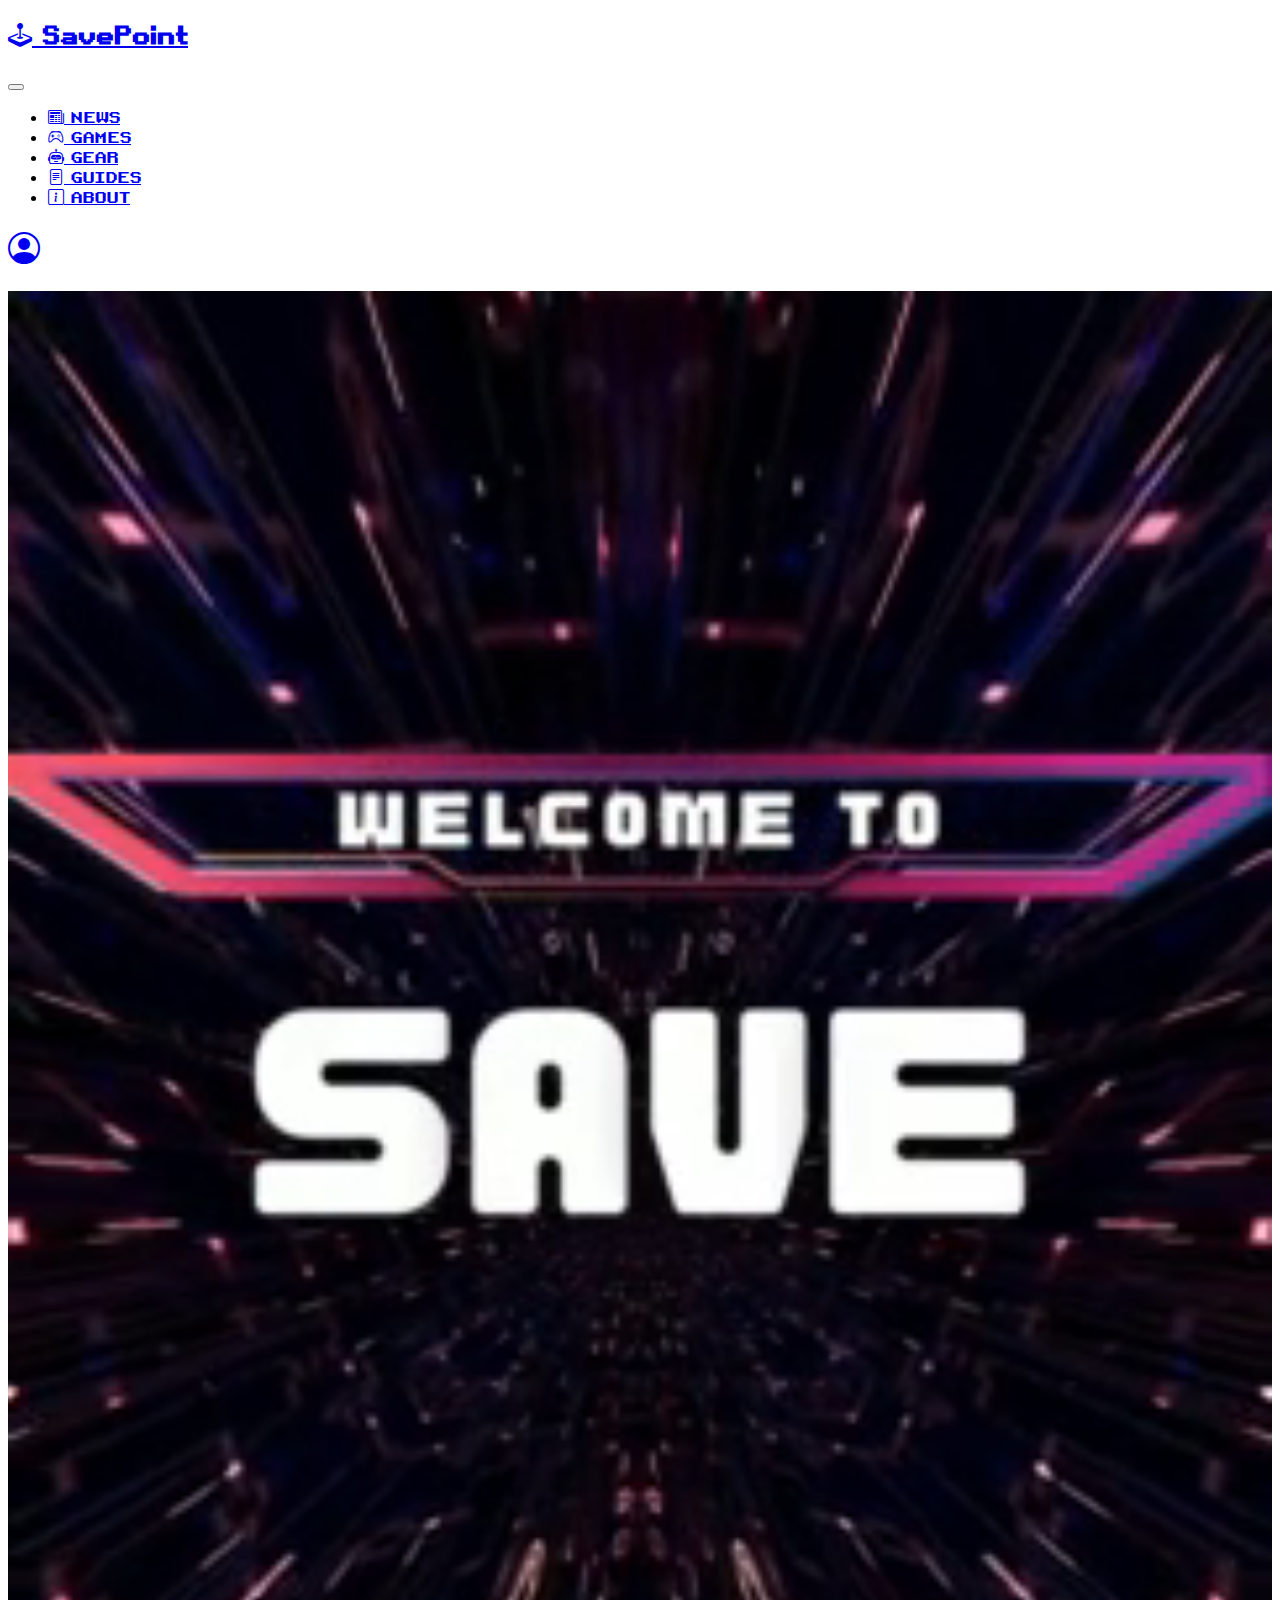
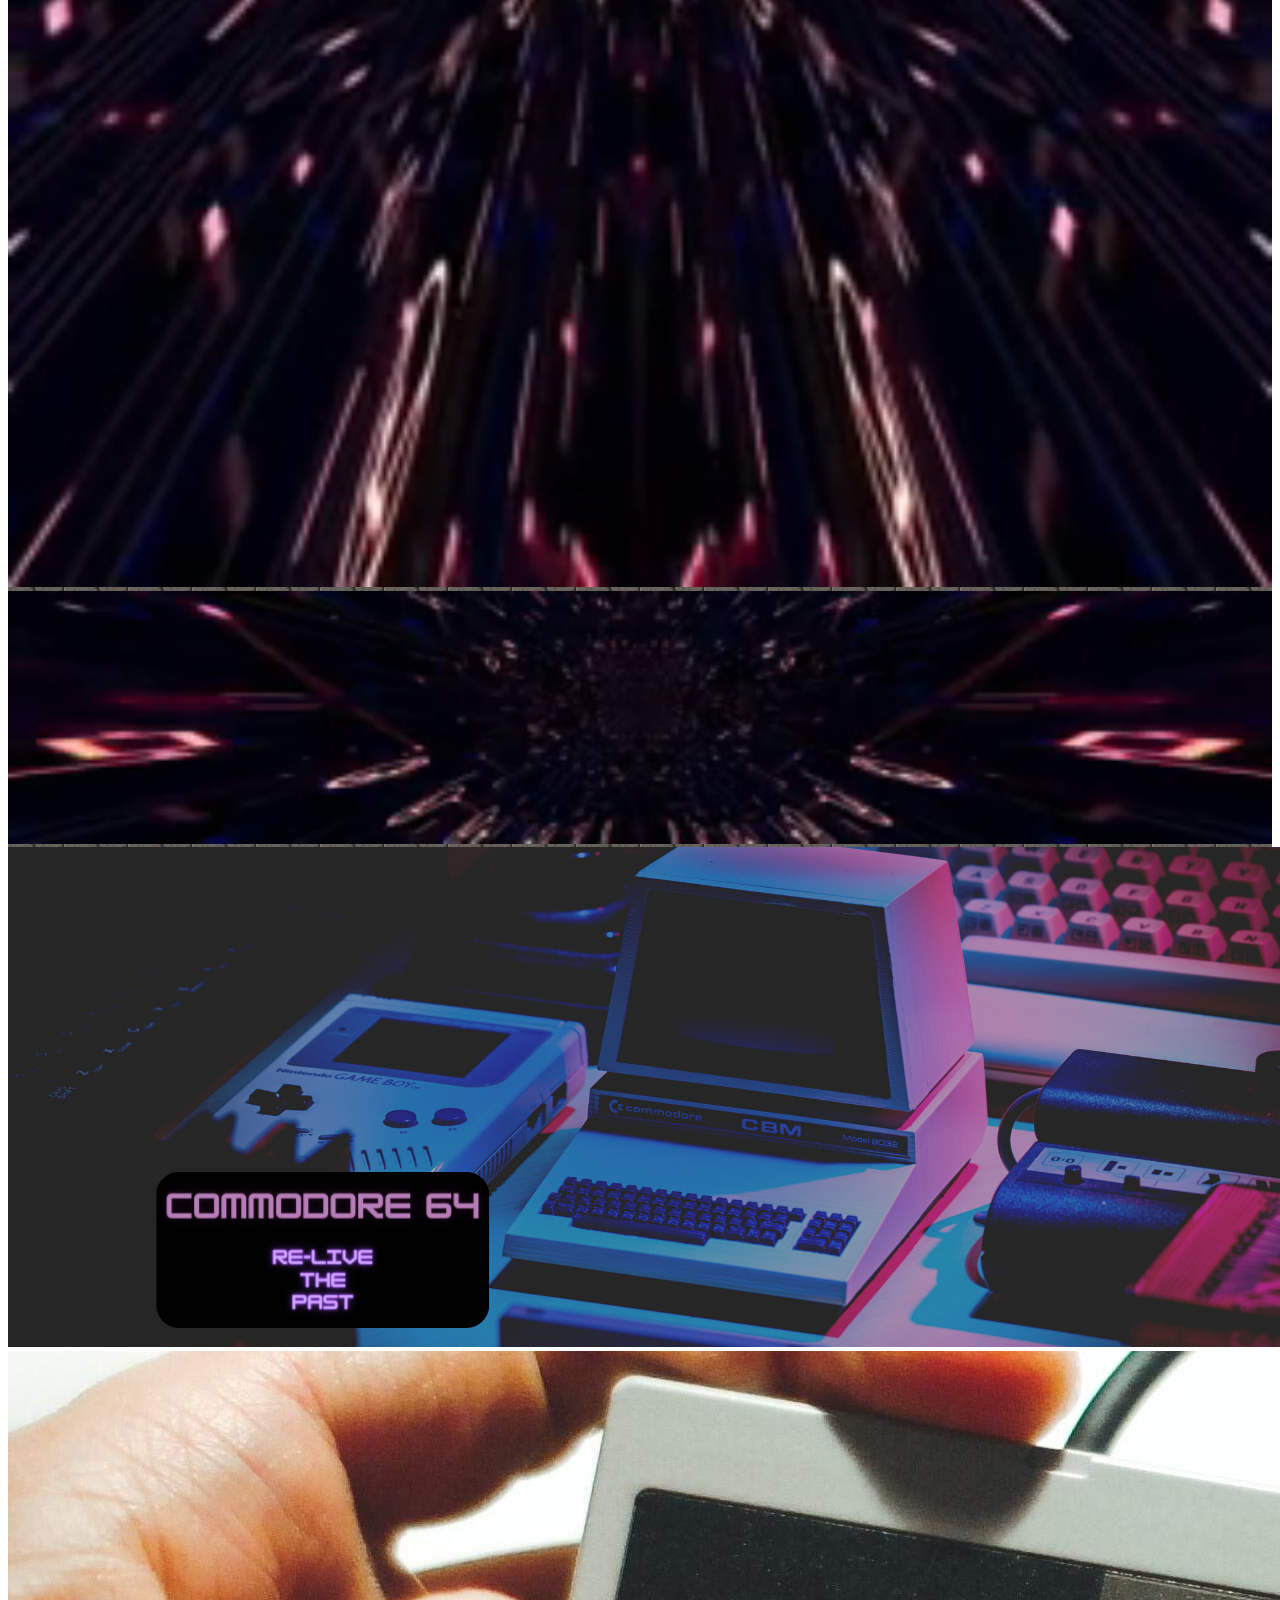
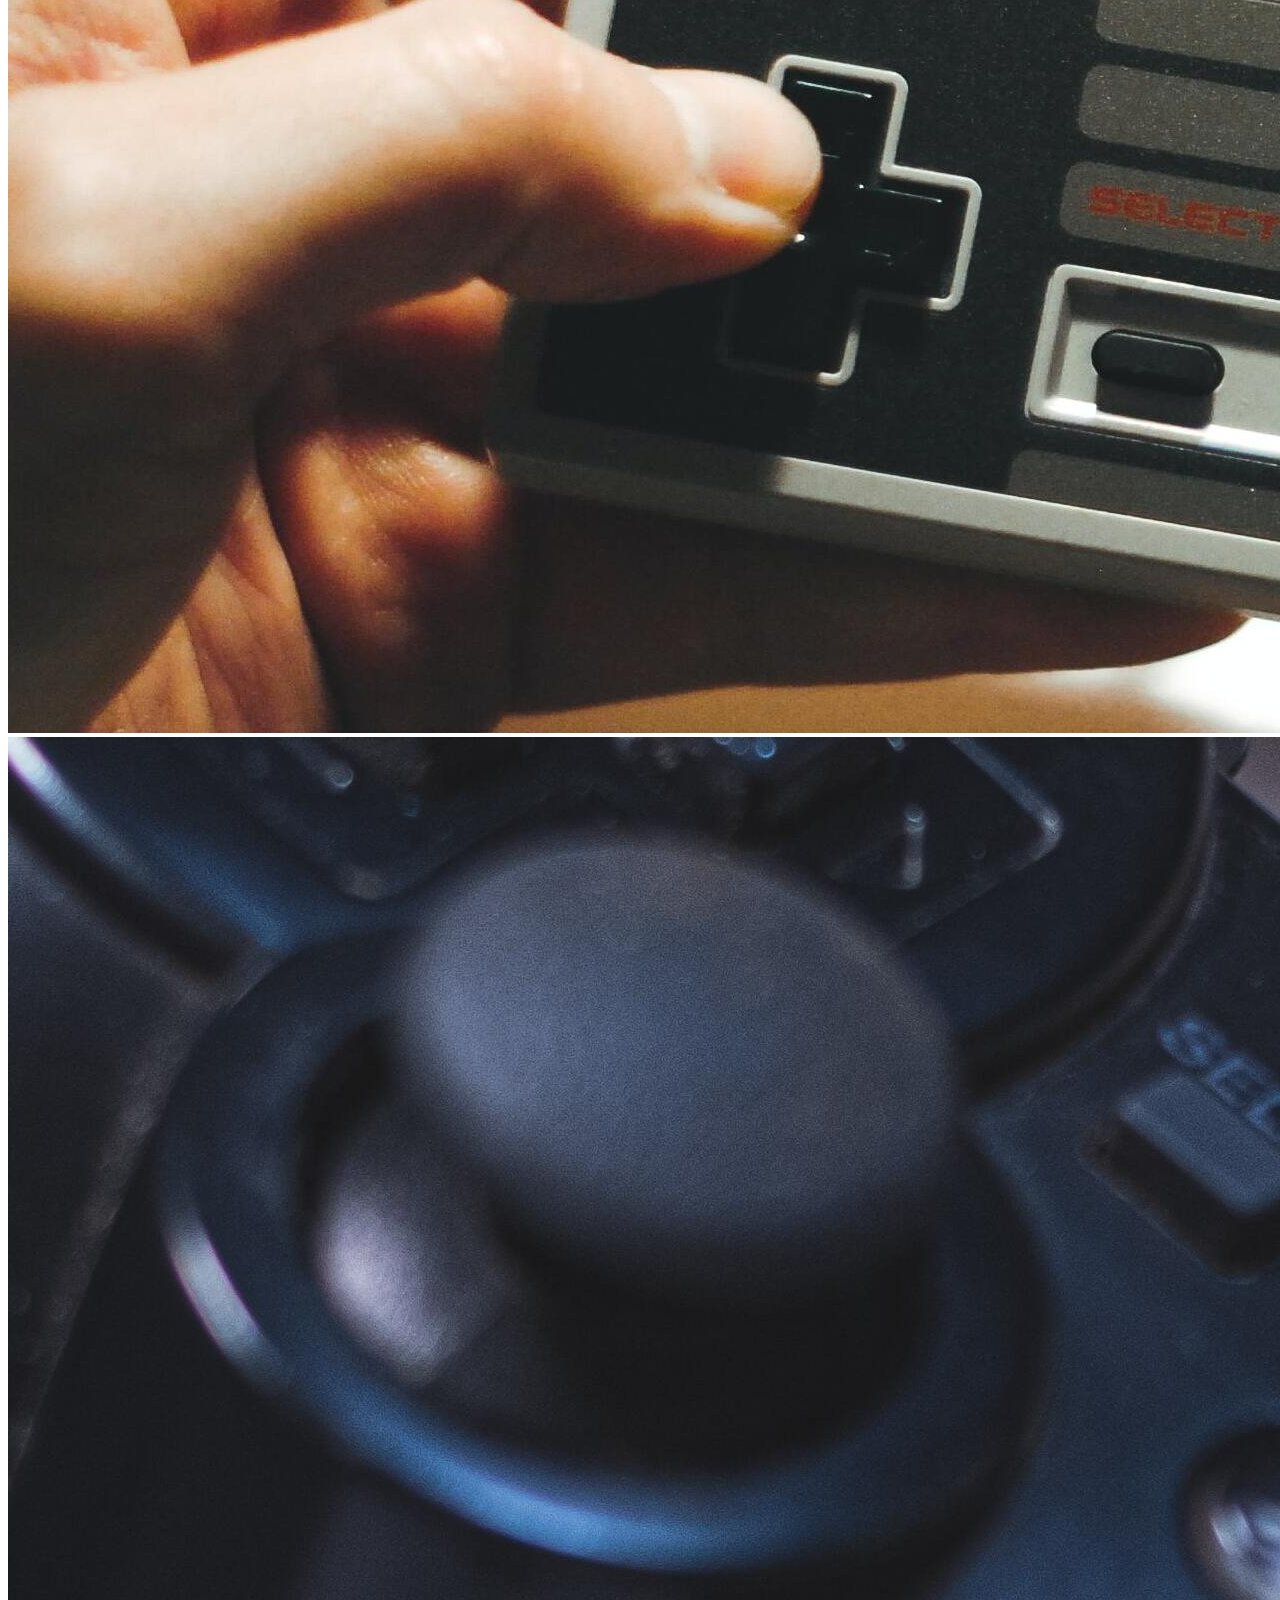
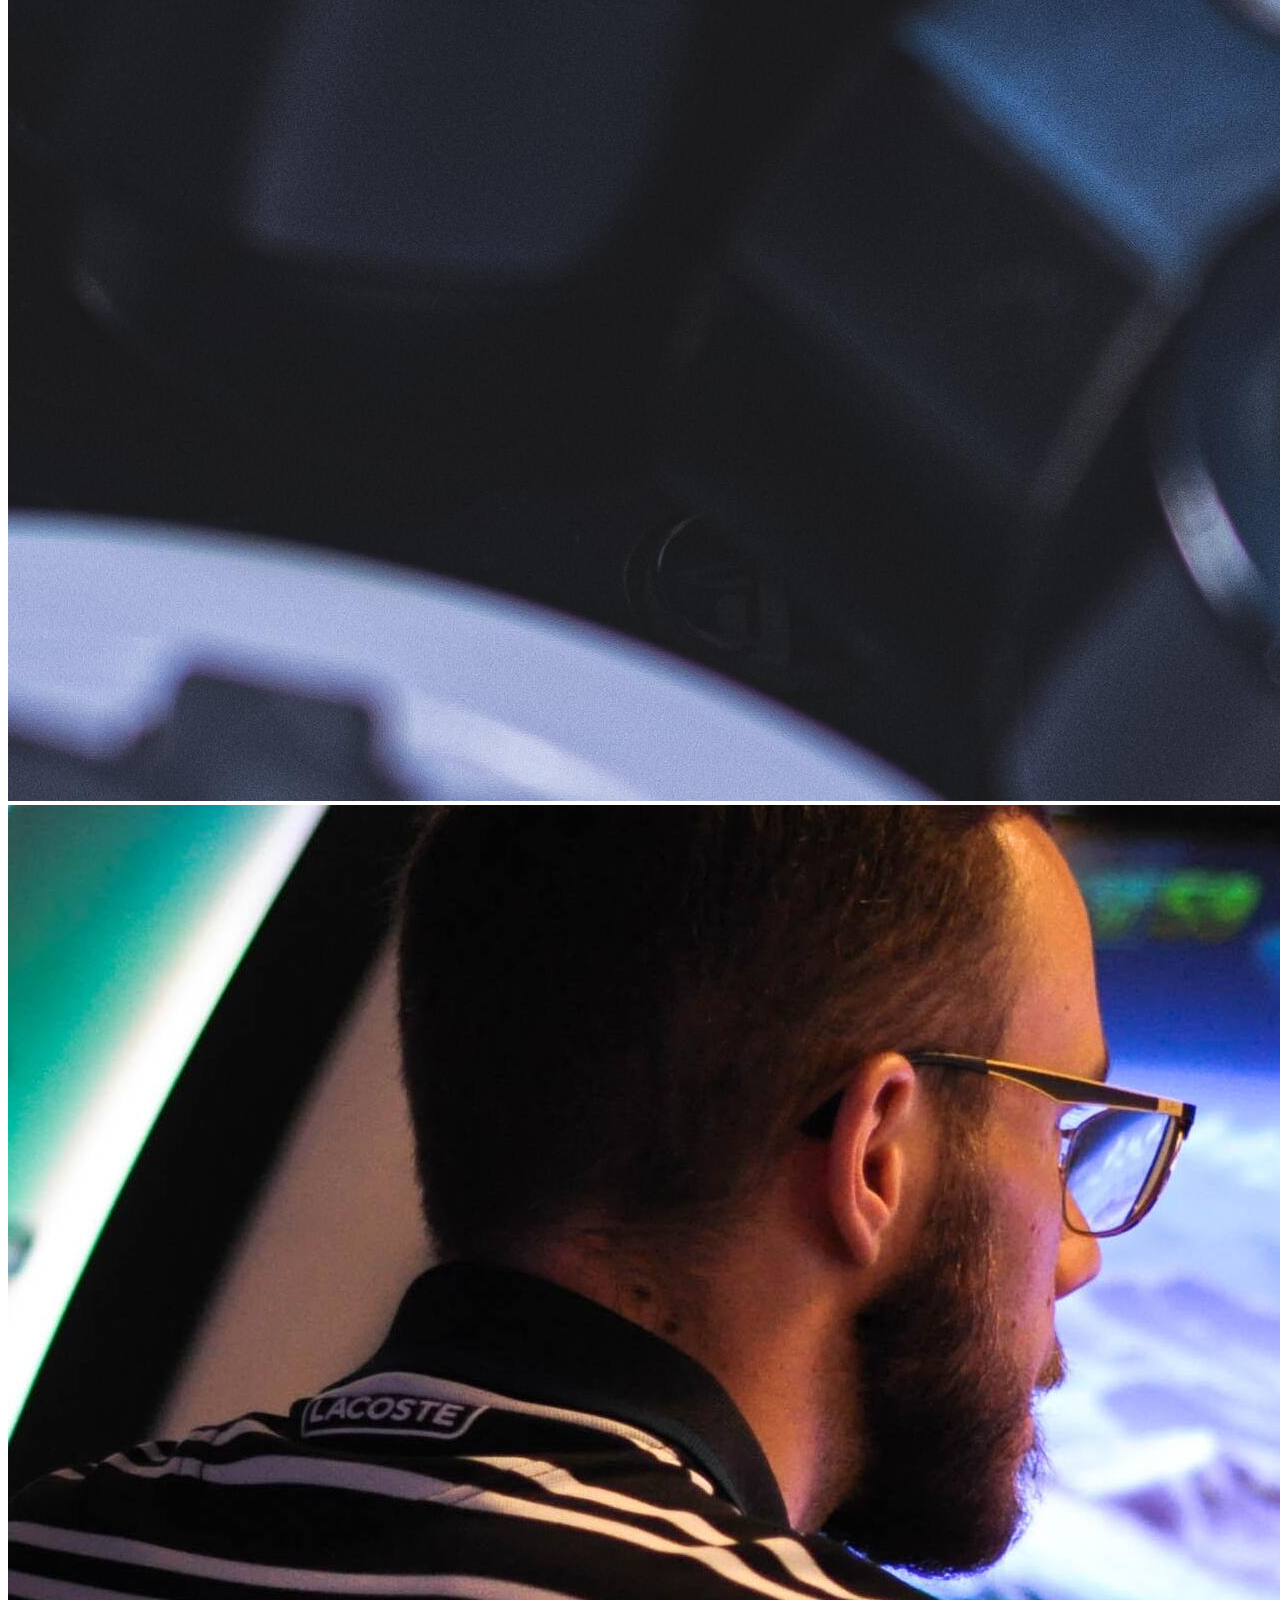
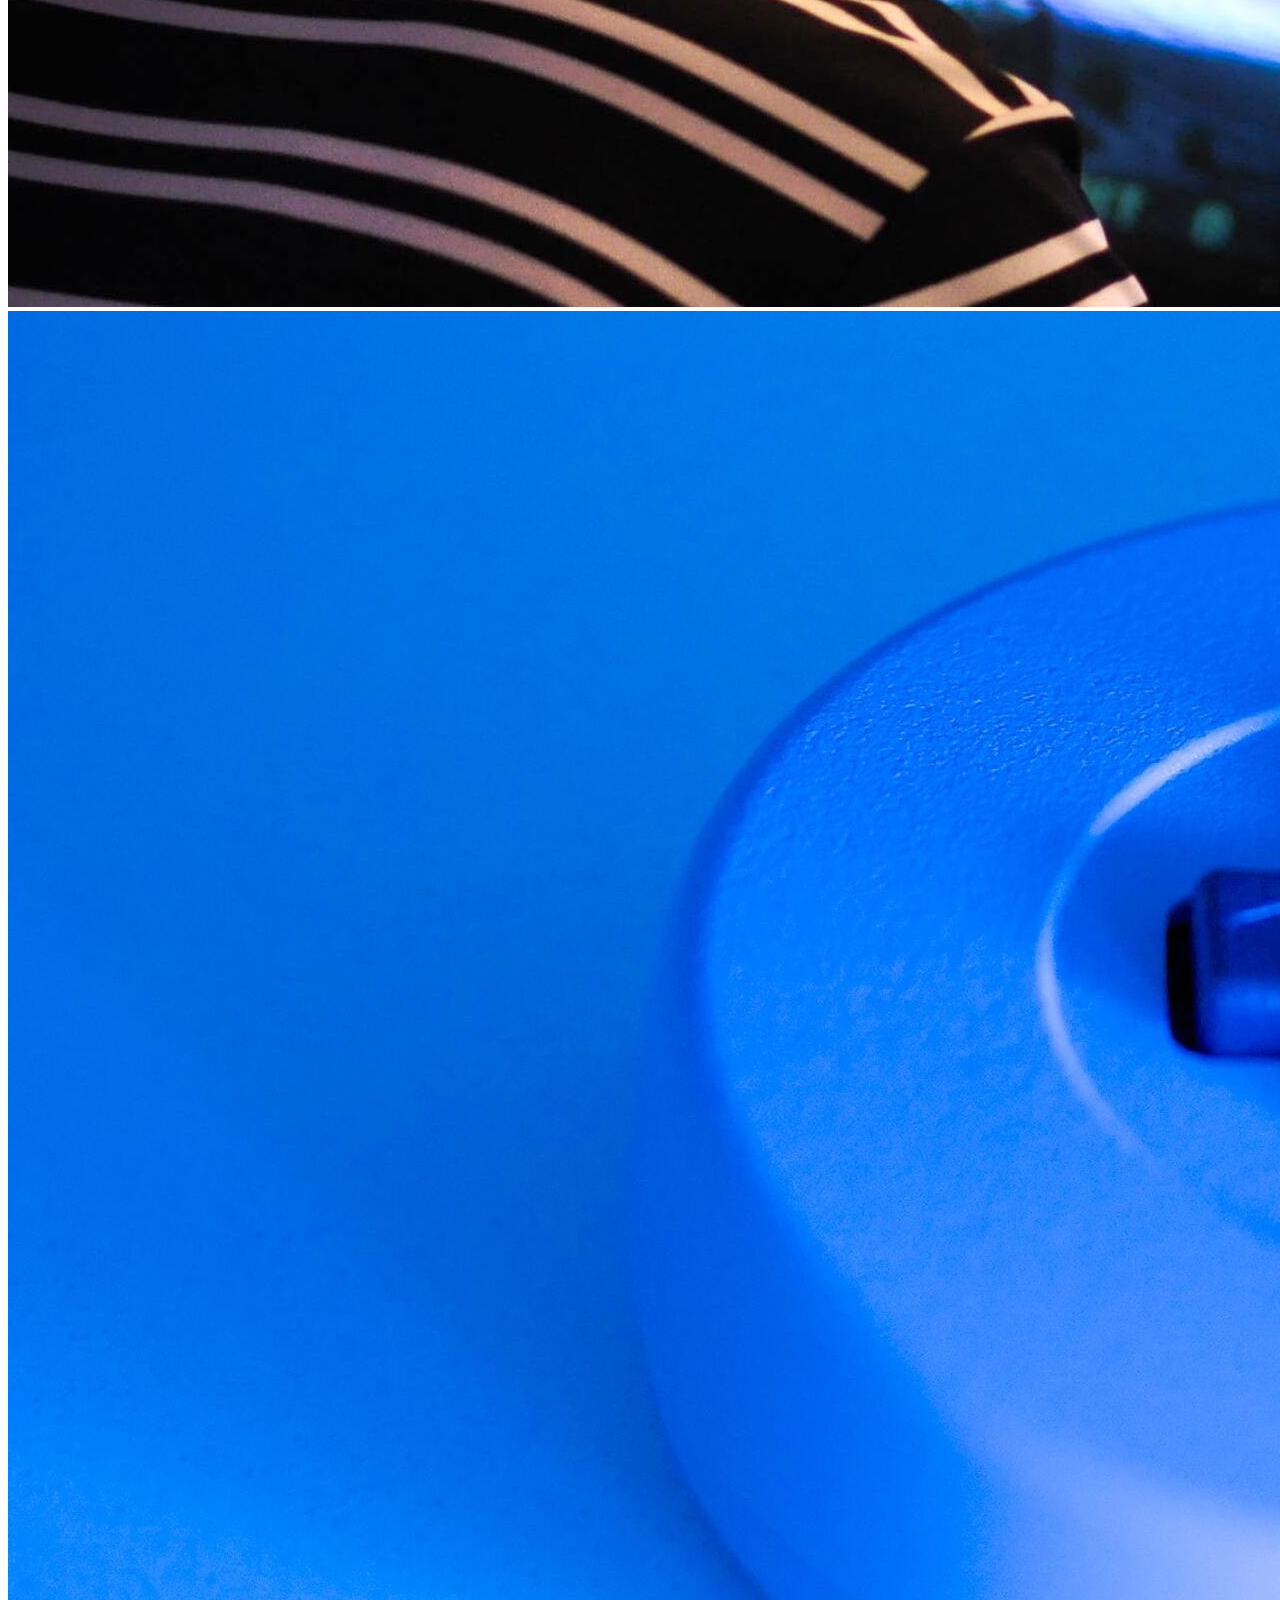
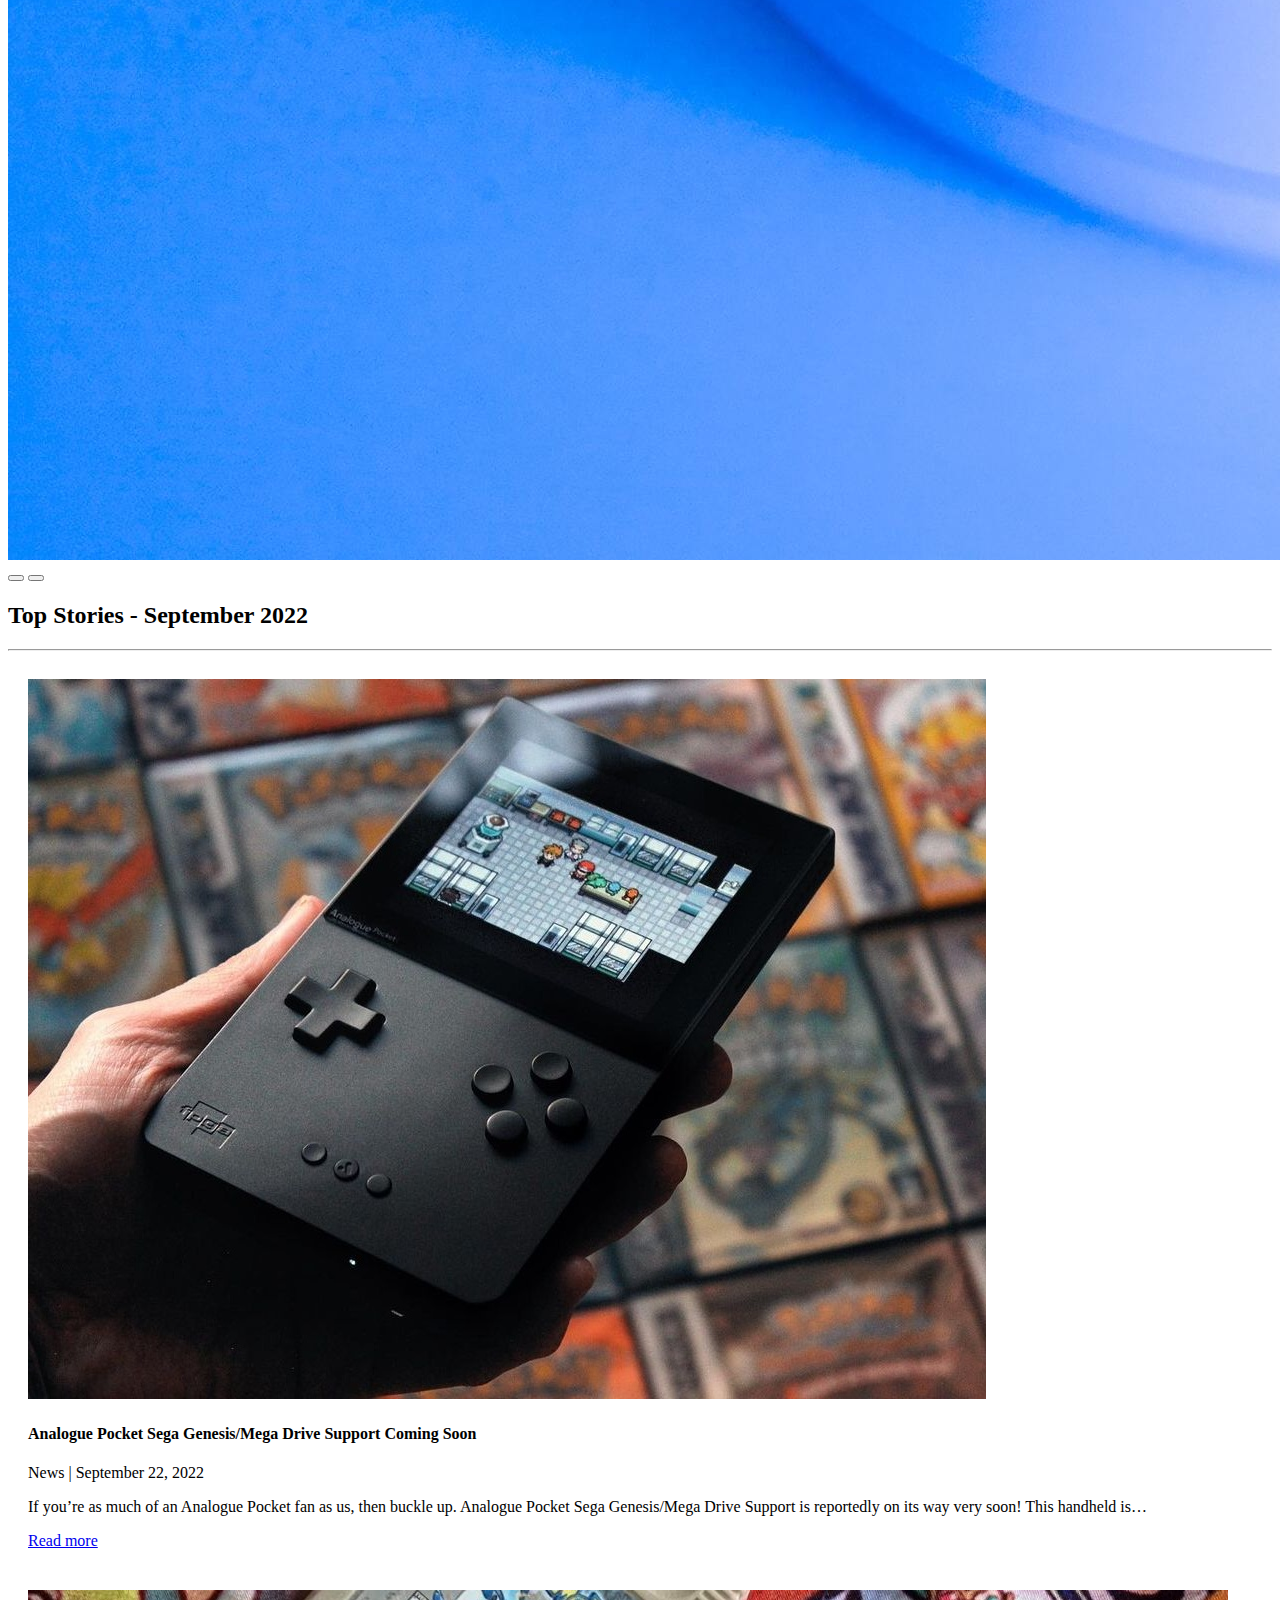
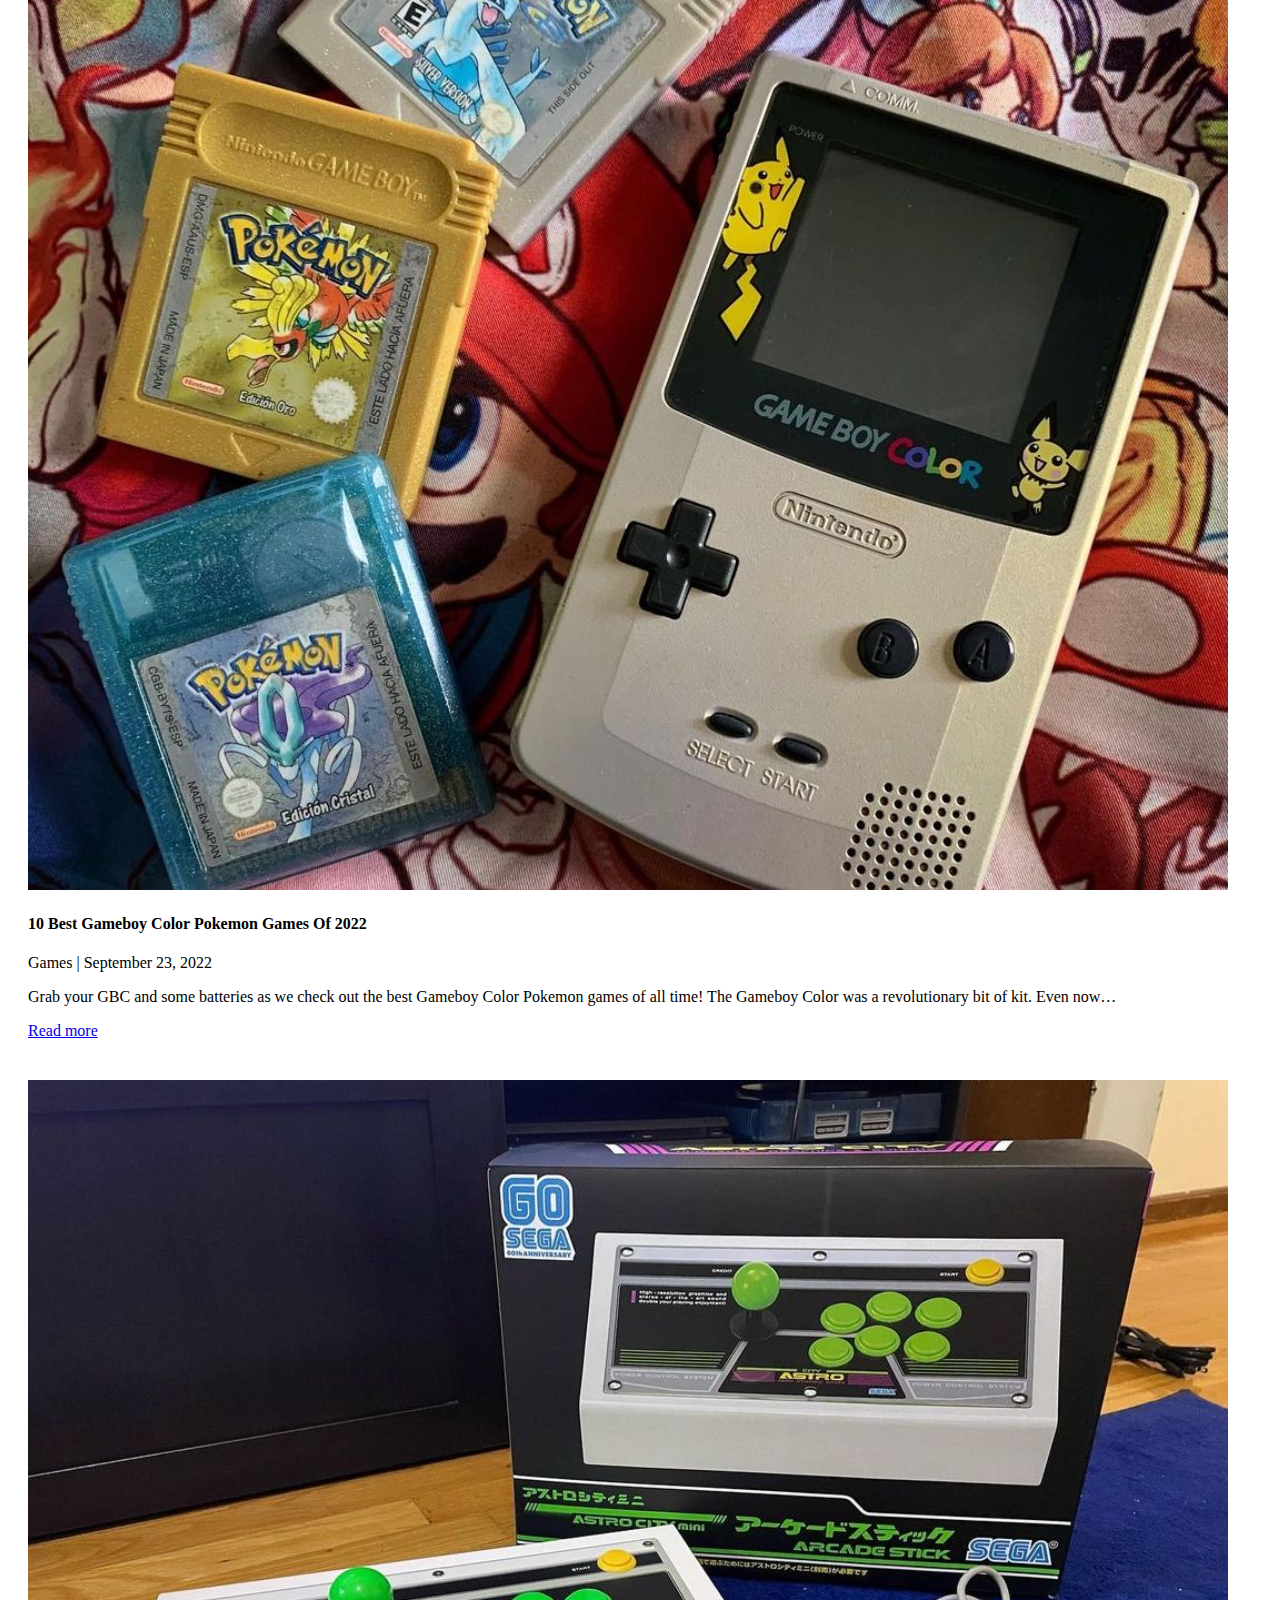
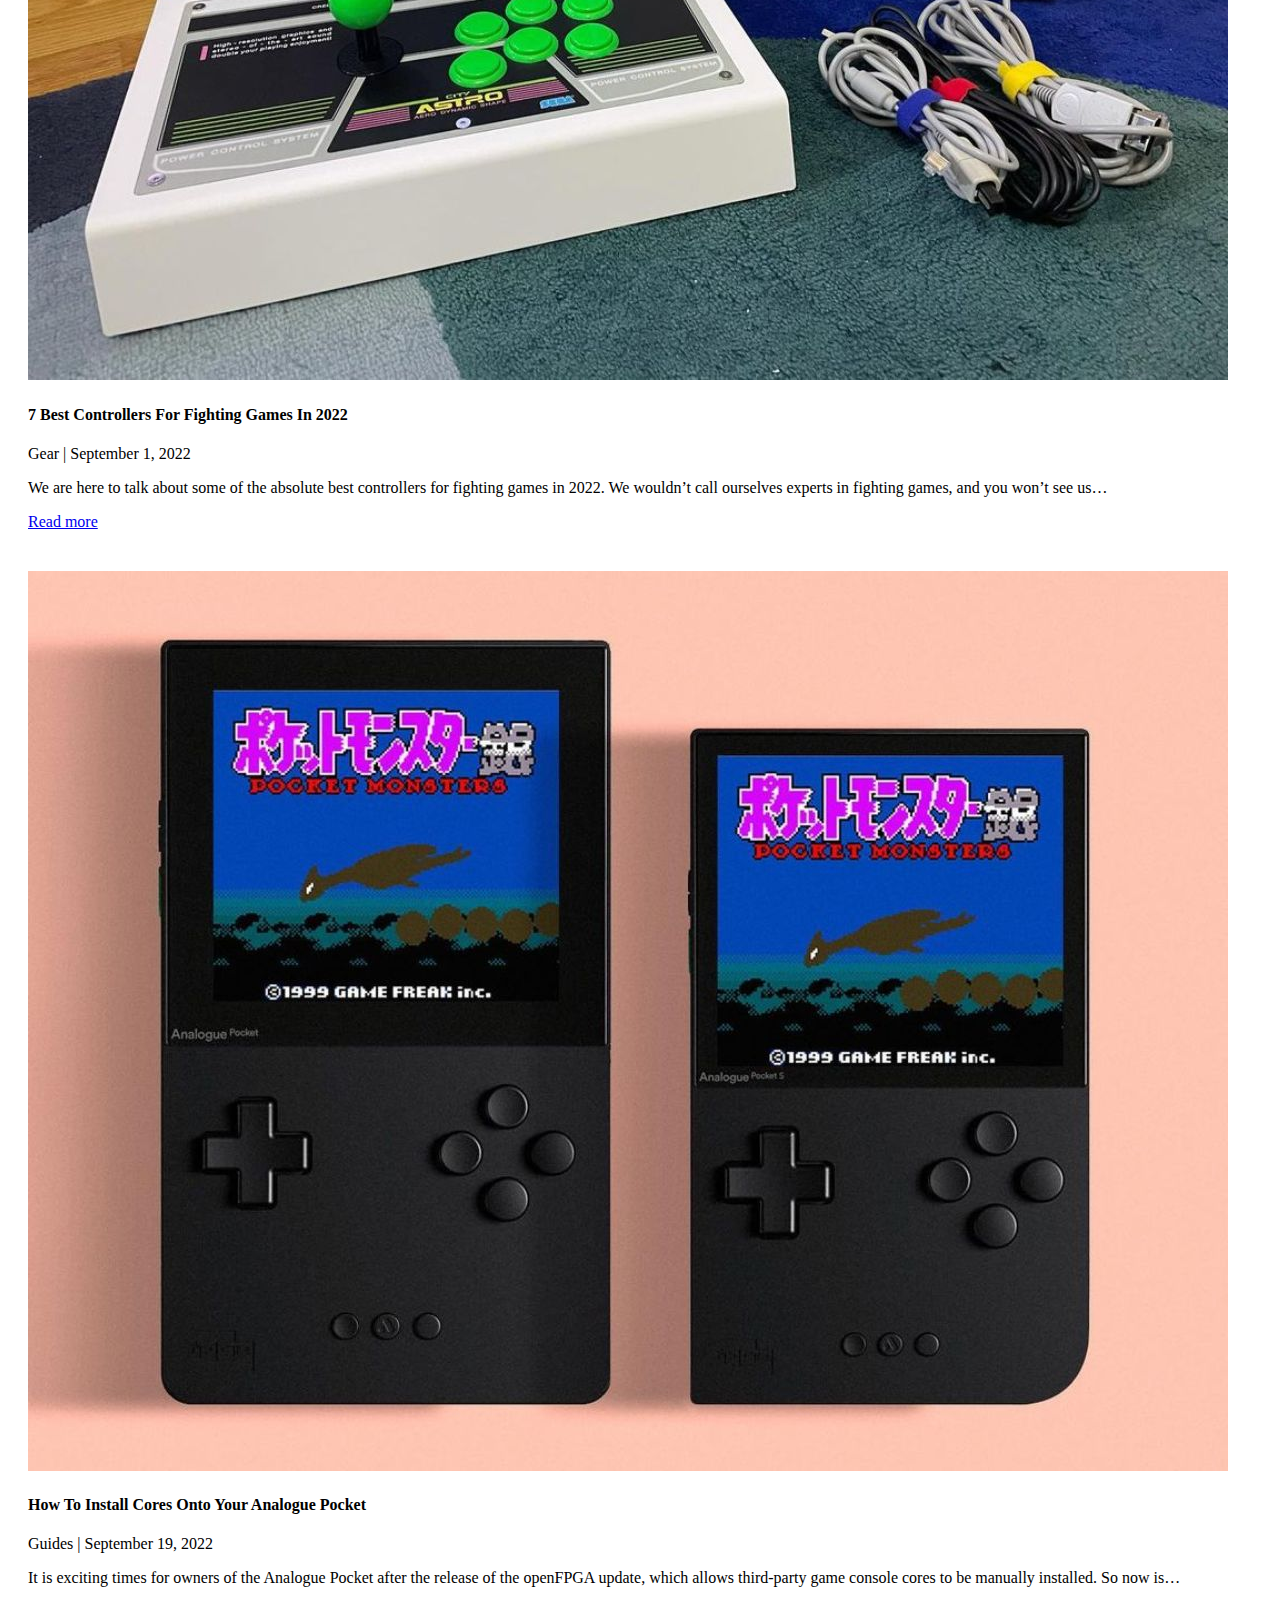
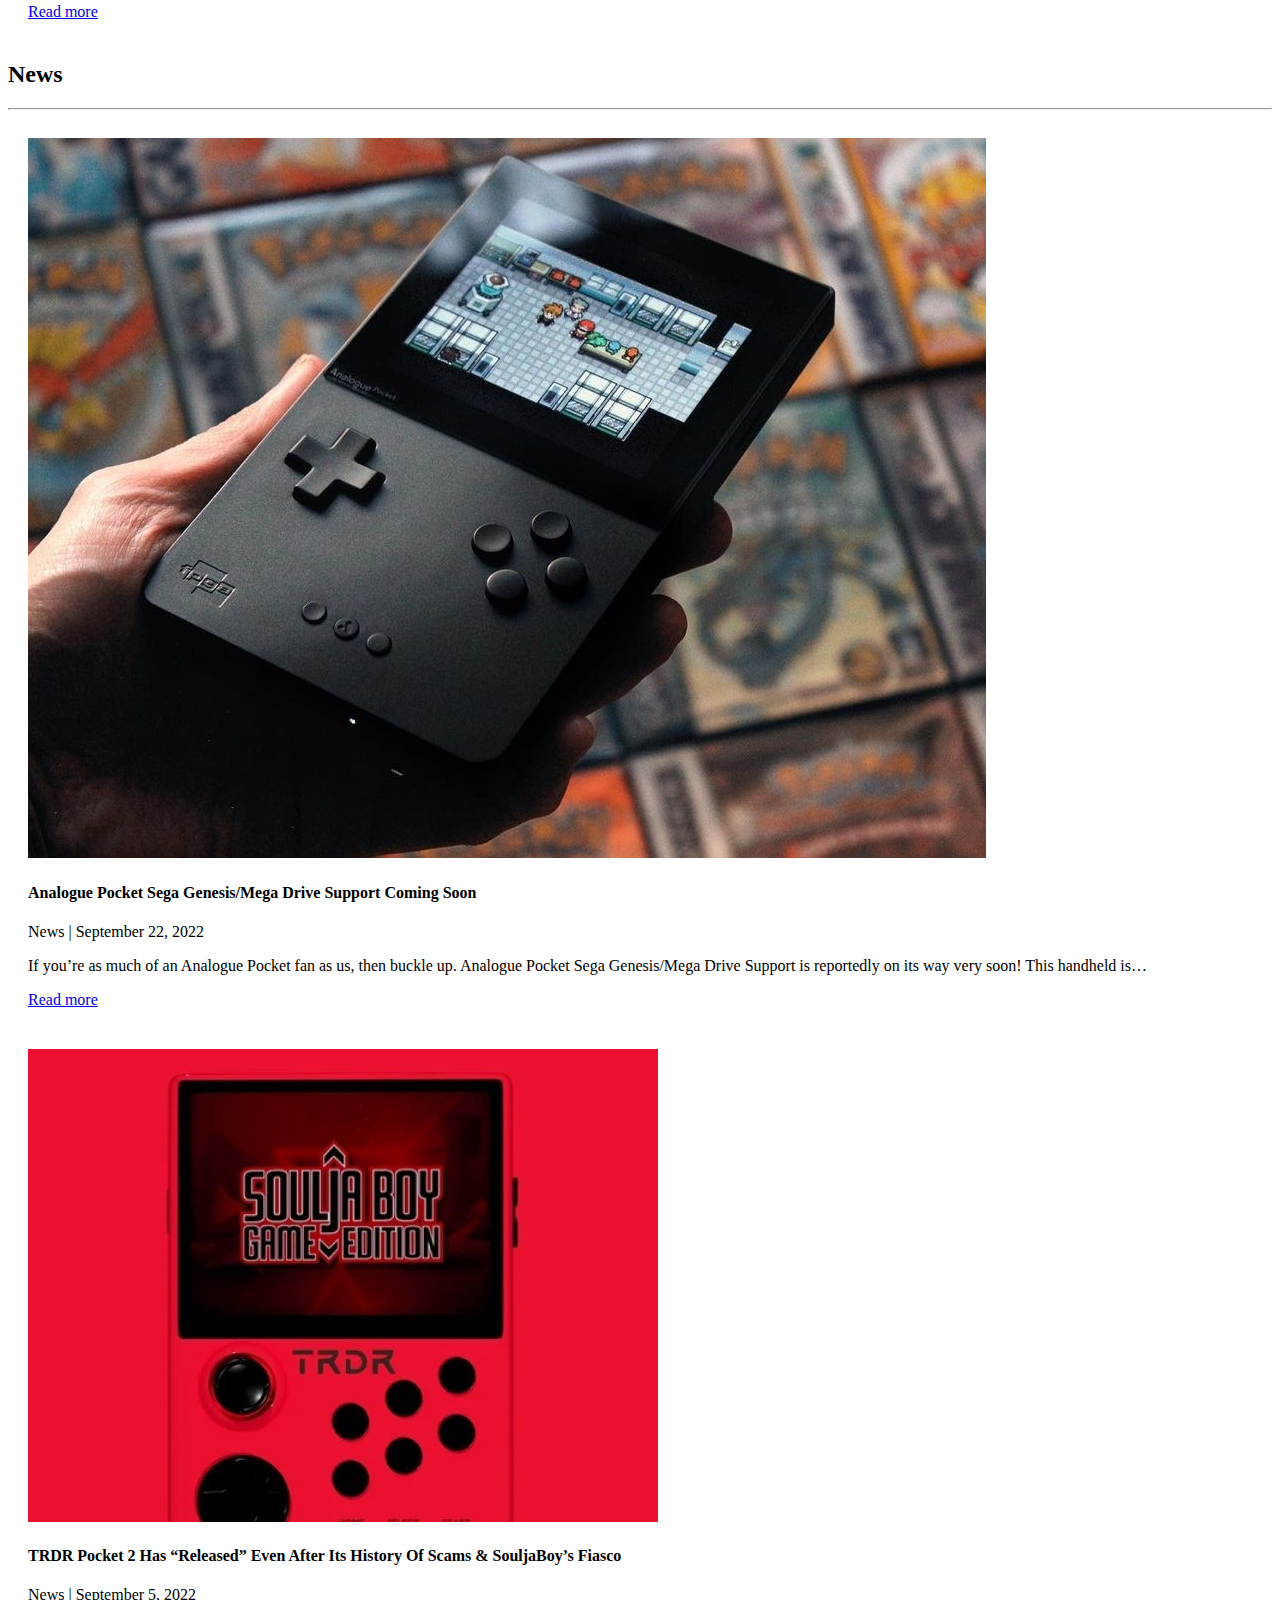
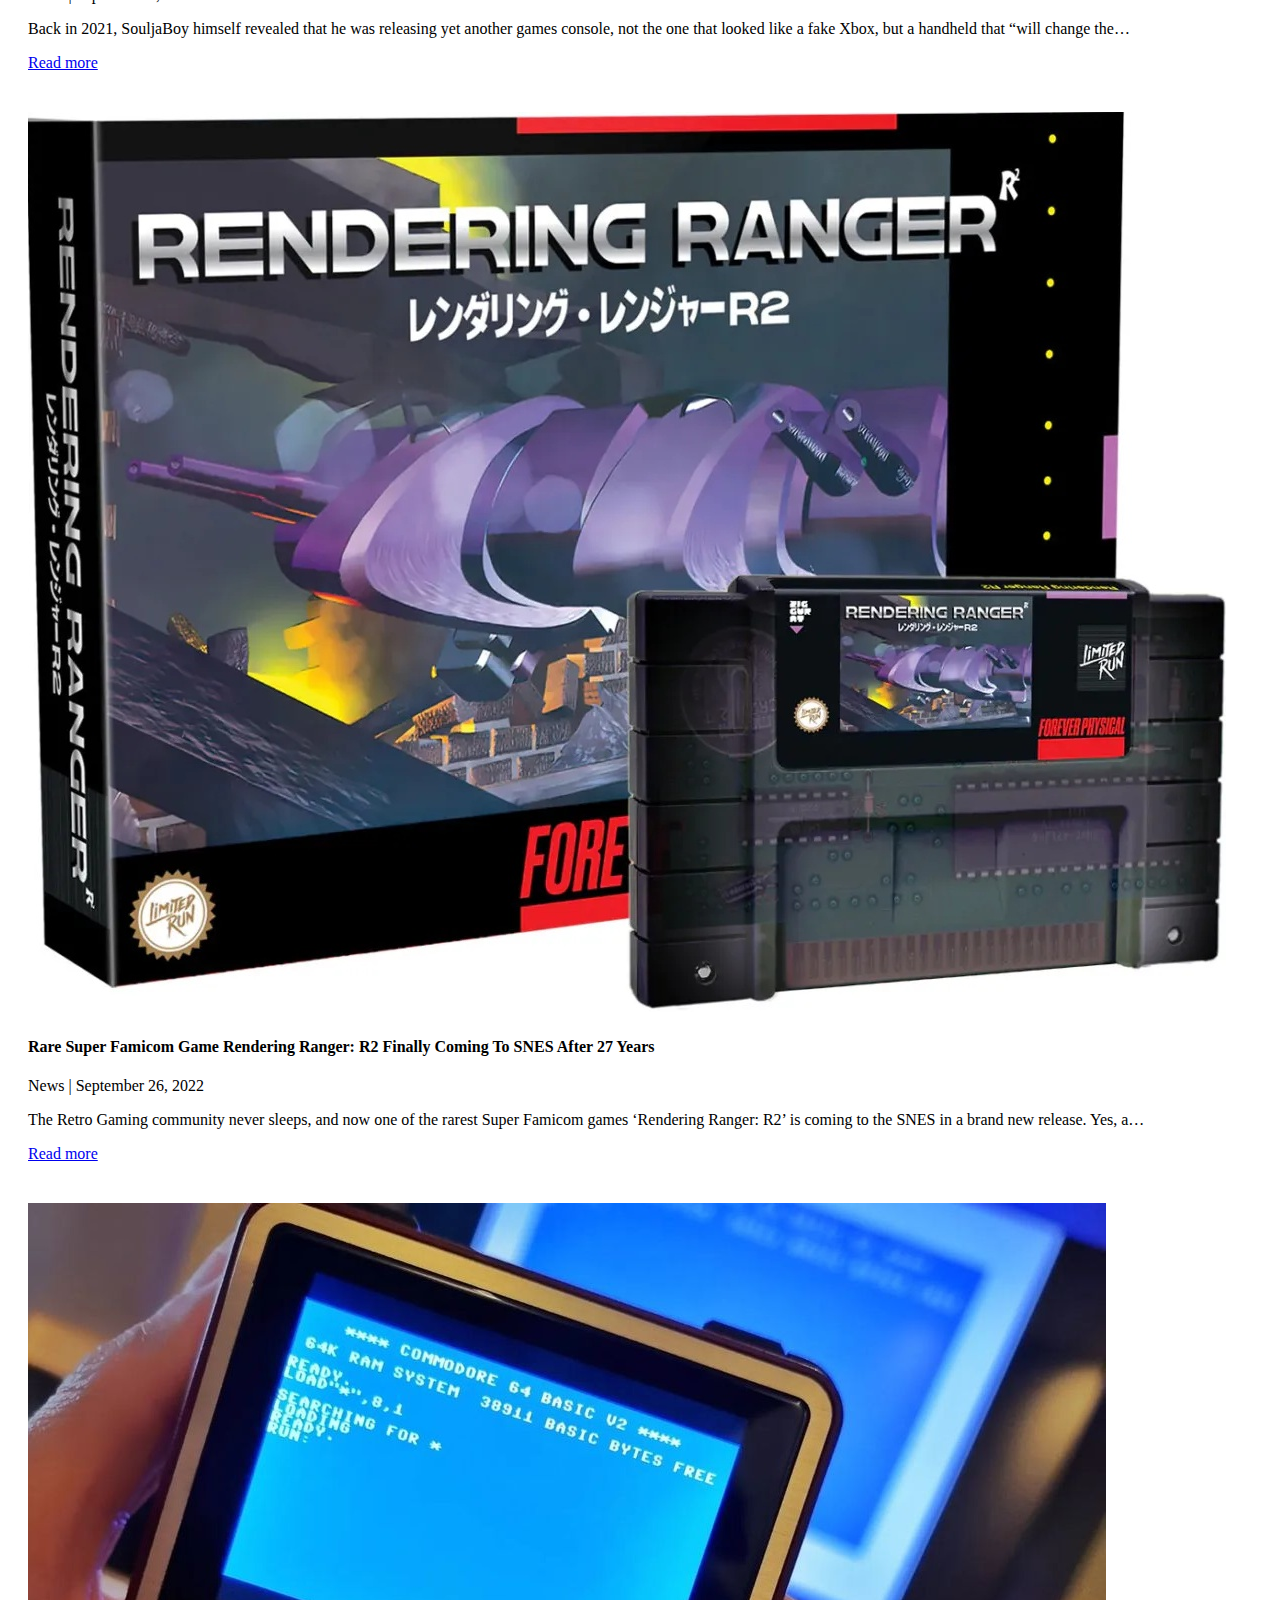
<file: index.html>
<!DOCTYPE html>
<html lang="en">
<head>
    <meta charset="UTF-8">
    <meta http-equiv="X-UA-Compatible" content="IE=edge">
    <meta name="viewport" content="width=device-width, initial-scale=1.0">
    <title>SavePoint</title>
    <!--Bootstrap-->
    <link href="https://cdn.jsdelivr.net/npm/bootstrap@5.2.1/dist/css/bootstrap.min.css" rel="stylesheet" integrity="sha384-iYQeCzEYFbKjA/T2uDLTpkwGzCiq6soy8tYaI1GyVh/UjpbCx/TYkiZhlZB6+fzT" crossorigin="anonymous">
    <link rel="stylesheet" href="https://cdn.jsdelivr.net/npm/bootstrap-icons@1.9.1/font/bootstrap-icons.css">
    <!--Animate.css-->
    <link rel="stylesheet" href="https://cdnjs.cloudflare.com/ajax/libs/animate.css/4.1.1/animate.min.css"/>
    <!--Custom CSS-->
    <link rel="stylesheet" href="styles.css">
</head>

<body>
    
    <!--Container-->
    <div class="container-fluid w-100 p-0">
        <!--Header with Nav-->
        <nav class="navbar navbar-expand-lg navbar-dark bg-dark bg-gradient">
            <div class="container-fluid">
                <!--Logo/Branding-->
                <a class="navbar-brand retrofont" href="index.html">
                    <h2><i class="bi bi-joystick"></i> SavePoint</h2>
                </a>
                <!--Navbar Toggler-->
                <button class="navbar-toggler" type="button" data-bs-toggle="collapse" data-bs-target="#nav-toggle">
                    <span class="navbar-toggler-icon"></span>
                </button>
                <!--Main Nav-->
                <div class="collapse navbar-collapse retrofont" id="nav-toggle">
                    <!--Center Nav-->
                    <ul class="navbar-nav">
                        <li class="nav-item">
                            <a href="news.html" class="nav-link"><i class="bi bi-newspaper"></i> NEWS</a>
                        </li>
                        <li class="nav-item">
                            <a href="games.html" class="nav-link"><i class="bi bi-controller"></i> GAMES</a>
                        </li>
                        <li class="nav-item">
                            <a href="gear.html" class="nav-link"><i class="bi bi-robot"></i> GEAR</a>
                        </li>
                        <li class="nav-item">
                            <a href="guides.html" class="nav-link"><i class="bi bi-file-text"></i> GUIDES</a>
                        </li>
                        <li class="nav-item">
                            <a href="about.html" class="nav-link"><i class="bi bi-info-square"></i> ABOUT</a>
                        </li>
                    </ul>
                    <!--End Nav-->
                    <div class="navbar-nav ms-auto">
                        <a href="user.html" class="nav-link">
                            <h1><i class="bi bi-person-circle"></i></h1>
                        </a>
                    </div>
                </div>
            </div>
        </nav>
        
        <!--Aside + Carousel-->
        <div class="row border-top border-bottom border-light w-100 m-0">
            <!--Aside Column-->
            <aside class="col-md-2 p-0">
                <video class="d-none d-md-block" src="videos/welcome-vertical.mp4" autoplay loop muted></video>
                <video class="d-md-none d-block" src="videos/welcome-horizontal.mp4" autoplay loop muted></video>
            </aside>
            <!--Carousel Column-->
            <div class="col-md-10 p-0">
                <!--Carousel-->
                <div class="carousel slide" data-bs-ride="carousel" id="my-carousel">
                    <!--Inner Carousel-->
                    <div class="carousel-inner bg-dark retrofont">
                        <!--Carousel 0-->
                        <div class="carousel-item active">
                            <img class="w-100" src="images/carousel/carousel (0).png" alt="">
                        </div>
                        <!--Carousel 1-->
                        <div class="carousel-item">
                            <img class="w-100" src="images/carousel/carousel (1).jpg" alt="">
                        </div>
                        <!--Carousel 2-->
                        <div class="carousel-item">
                            <img class="w-100" src="images/carousel/carousel (2).jpg" alt="">
                        </div>
                        <!--Carousel 3-->
                        <div class="carousel-item">
                            <img class="w-100" src="images/carousel/carousel (3).jpg" alt="">
                        </div>
                        <!--Carousel 4-->
                        <div class="carousel-item">
                            <img class="w-100" src="images/carousel/carousel (4).jpg" alt="">
                        </div>
                    </div>
                    <!--Carousel Controls-->
                    <button class="carousel-control-prev" type="button" data-bs-target="#my-carousel" data-bs-slide="prev">
                        <span class="carousel-control-prev-icon"></span>
                    </button>
                    <button class="carousel-control-next" type="button" data-bs-target="#my-carousel" data-bs-slide="next">
                        <span class="carousel-control-next-icon"></span>
                    </button>
                </div>
            </div>
        </div>
        <!--Article-->
        <article class="p-0">
            <!--Article Container-->
            <div class="container-fluid p-3 px-md-5 text-bg-dark">
                <!--Top Stories-->
                <h2>Top Stories - September 2022</h2>
                <hr>
                <!--Row-->
                <div class="row row-cols-1 row-cols-md-2 row-cols-lg-3 row-cols-xl-4">
                    <!--Card 1-->
                    <div class="col mb-3">
                        <div class="card text-bg-dark border-light">
                            <img class="card-img-top" src="images/news/news1.jpg" alt="">
                            <div class="card-body">
                                <div class="card-title">
                                    <h4>Analogue Pocket Sega Genesis/Mega Drive Support Coming Soon</h4>
                                </div>
                                <div class="card-subtitle">
                                    <p class="text-muted">News | September 22, 2022</p>
                                </div>
                                <div class="card-text">
                                    <p>If you’re as much of an Analogue Pocket fan as us, then buckle up. Analogue Pocket Sega Genesis/Mega Drive Support is reportedly on its way very soon! This handheld is…</p>
                                    <a class="btn btn-light" href="article-placeholder.html">Read more</a>
                                </div>
                            </div>
                        </div>
                    </div>
                    <!--Card 2-->
                    <div class="col mb-3">
                        <div class="card text-bg-dark border-light">
                            <img class="card-img-top" src="images/games/games2.jpg" alt="">
                            <div class="card-body">
                                <div class="card-title">
                                    <h4>10 Best Gameboy Color Pokemon Games Of 2022</h4>
                                </div>
                                <div class="card-subtitle">
                                    <p class="text-muted">Games | September 23, 2022</p>
                                </div>
                                <div class="card-text">
                                    <p>Grab your GBC and some batteries as we check out the best Gameboy Color Pokemon games of all time! The Gameboy Color was a revolutionary bit of kit. Even now…</p>
                                    <a class="btn btn-light" href="article-placeholder.html">Read more</a>
                                </div>
                            </div>
                        </div>
                    </div>
                    <!--Card 3-->
                    <div class="col mb-3">
                        <div class="card text-bg-dark border-light">
                            <img class="card-img-top" src="images/gear/gear3.jpg" alt="">
                            <div class="card-body">
                                <div class="card-title">
                                    <h4>7 Best Controllers For Fighting Games In 2022</h4>
                                </div>
                                <div class="card-subtitle">
                                    <p class="text-muted">Gear | September 1, 2022</p>
                                </div>
                                <div class="card-text">
                                    <p>We are here to talk about some of the absolute best controllers for fighting games in 2022. We wouldn’t call ourselves experts in fighting games, and you won’t see us…</p>
                                    <a class="btn btn-light" href="article-placeholder.html">Read more</a>
                                </div>
                            </div>
                        </div>
                    </div>
                    <!--Card 4-->
                    <div class="col mb-3">
                        <div class="card text-bg-dark border-light">
                            <img class="card-img-top" src="images/guides/guides4.jpg" alt="">
                            <div class="card-body">
                                <div class="card-title">
                                    <h4>How To Install Cores Onto Your Analogue Pocket</h4>
                                </div>
                                <div class="card-subtitle">
                                    <p class="text-muted">Guides | September 19, 2022</p>
                                </div>
                                <div class="card-text">
                                    <p>It is exciting times for owners of the Analogue Pocket after the release of the openFPGA update, which allows third-party game console cores to be manually installed. So now is…</p>
                                    <a class="btn btn-light" href="article-placeholder.html">Read more</a>
                                </div>
                            </div>
                        </div>
                    </div>
                </div>
                <!--News-->
                <h2 class="mt-5">News</h2>
                <hr>
                <!--Row-->
                <div class="row row-cols-1 row-cols-md-2 row-cols-lg-3 row-cols-xl-4">
                    <!--Card 1-->
                    <div class="col mb-3">
                        <div class="card text-bg-dark border-light">
                            <img class="card-img-top" src="images/news/news1.jpg" alt="">
                            <div class="card-body">
                                <div class="card-title">
                                    <h4>Analogue Pocket Sega Genesis/Mega Drive Support Coming Soon</h4>
                                </div>
                                <div class="card-subtitle">
                                    <p class="text-muted">News | September 22, 2022</p>
                                </div>
                                <div class="card-text">
                                    <p>If you’re as much of an Analogue Pocket fan as us, then buckle up. Analogue Pocket Sega Genesis/Mega Drive Support is reportedly on its way very soon! This handheld is…</p>
                                    <a class="btn btn-light" href="article-placeholder.html">Read more</a>
                                </div>
                            </div>
                        </div>
                    </div>
                    <!--Card 2-->
                    <div class="col mb-3">
                        <div class="card text-bg-dark border-light">
                            <img class="card-img-top" src="images/news/news2.jpg" alt="">
                            <div class="card-body">
                                <div class="card-title">
                                    <h4>TRDR Pocket 2 Has “Released” Even After Its History Of Scams & SouljaBoy’s Fiasco</h4>
                                </div>
                                <div class="card-subtitle">
                                    <p class="text-muted">News | September 5, 2022</p>
                                </div>
                                <div class="card-text">
                                    <p>Back in 2021, SouljaBoy himself revealed that he was releasing yet another games console, not the one that looked like a fake Xbox, but a handheld that “will change the…</p>
                                    <a class="btn btn-light" href="article-placeholder.html">Read more</a>
                                </div>
                            </div>
                        </div>
                    </div>
                    <!--Card 3-->
                    <div class="col mb-3">
                        <div class="card text-bg-dark border-light">
                            <img class="card-img-top" src="images/news/news3.jpg" alt="">
                            <div class="card-body">
                                <div class="card-title">
                                    <h4>Rare Super Famicom Game Rendering Ranger: R2 Finally Coming To SNES After 27 Years</h4>
                                </div>
                                <div class="card-subtitle">
                                    <p class="text-muted">News | September 26, 2022</p>
                                </div>
                                <div class="card-text">
                                    <p>The Retro Gaming community never sleeps, and now one of the rarest Super Famicom games ‘Rendering Ranger: R2’ is coming to the SNES in a brand new release. Yes, a…</p>
                                    <a class="btn btn-light" href="article-placeholder.html">Read more</a>
                                </div>
                            </div>
                        </div>
                    </div>
                    <!--Card 4-->
                    <div class="col mb-3">
                        <div class="card text-bg-dark border-light">
                            <img class="card-img-top" src="images/news/news4.jpg" alt="">
                            <div class="card-body">
                                <div class="card-title">
                                    <h4>ANBERNIC’s upcoming “Mini Handheld” has leaked</h4>
                                </div>
                                <div class="card-subtitle">
                                    <p class="text-muted">News | September 23, 2022</p>
                                </div>
                                <div class="card-text">
                                    <p>ANBERNIC are going crazy with the product launches recently, and more of their new products are being teased as the days go by. For example the recent RG505 was revealed…</p>
                                    <a class="btn btn-light" href="article-placeholder.html">Read more</a>
                                </div>
                            </div>
                        </div>
                    </div>
                </div>
                <!--More on News Button-->
                <div class="d-flex justify-content-end">
                    <a class="btn btn-light" href="news.html">
                        More on News <i class="bi bi-arrow-up-right-square"></i>
                    </a>
                </div>
                <!--Games-->
                <h2 class="mt-5">Games</h2>
                <hr>
                <!--Row-->
                <div class="row row-cols-1 row-cols-md-2 row-cols-lg-3 row-cols-xl-4">
                    <!--Card 1-->
                    <div class="col mb-3">
                        <div class="card text-bg-dark border-light">
                            <img class="card-img-top" src="images/games/games1.jpg" alt="">
                            <div class="card-body">
                                <div class="card-title">
                                    <h4>4 Best GameCube Pokemon Games</h4>
                                </div>
                                <div class="card-subtitle">
                                    <p class="text-muted">Games | September 12, 2022</p>
                                </div>
                                <div class="card-text">
                                    <p>It’s time to grab your Pokeballs and go on an adventure as we check out the best GameCube Pokemon games! The early 2000s were a great time for the main…</p>
                                    <a class="btn btn-light" href="article-placeholder.html">Read more</a>
                                </div>
                            </div>
                        </div>
                    </div>
                    <!--Card 2-->
                    <div class="col mb-3">
                        <div class="card text-bg-dark border-light">
                            <img class="card-img-top" src="images/games/games2.jpg" alt="">
                            <div class="card-body">
                                <div class="card-title">
                                    <h4>10 Best Gameboy Color Pokemon Games Of 2022</h4>
                                </div>
                                <div class="card-subtitle">
                                    <p class="text-muted">Games | September 23, 2022</p>
                                </div>
                                <div class="card-text">
                                    <p>Grab your GBC and some batteries as we check out the best Gameboy Color Pokemon games of all time! The Gameboy Color was a revolutionary bit of kit. Even now…</p>
                                    <a class="btn btn-light" href="article-placeholder.html">Read more</a>
                                </div>
                            </div>
                        </div>
                    </div>
                    <!--Card 3-->
                    <div class="col mb-3">
                        <div class="card text-bg-dark border-light">
                            <img class="card-img-top" src="images/games/games3.jpg" alt="">
                            <div class="card-body">
                                <div class="card-title">
                                    <h4>5 Best Pokemon Nintendo 3DS ROM Hacks Of All Time</h4>
                                </div>
                                <div class="card-subtitle">
                                    <p class="text-muted">Games | September 2, 2022</p>
                                </div>
                                <div class="card-text">
                                    <p>If you fancy playing your favourite 3DS games with a twist, then check out the best Pokemon Nintendo 3DS ROM hacks right here! Yes, it’s Pokemon but not as you…</p>
                                    <a class="btn btn-light" href="article-placeholder.html">Read more</a>
                                </div>
                            </div>
                        </div>
                    </div>
                    <!--Card 4-->
                    <div class="col mb-3">
                        <div class="card text-bg-dark border-light">
                            <img class="card-img-top" src="images/games/games4.jpg" alt="">
                            <div class="card-body">
                                <div class="card-title">
                                    <h4>55 Best PSP Games Of 2022</h4>
                                </div>
                                <div class="card-subtitle">
                                    <p class="text-muted">Games | September 7, 2022</p>
                                </div>
                                <div class="card-text">
                                    <p>When it comes to listing the best PSP games on the planet, you need to speak to people who have used this portable handheld console until their fingers have gone…</p>
                                    <a class="btn btn-light" href="article-placeholder.html">Read more</a>
                                </div>
                            </div>
                        </div>
                    </div>
                </div>
                <!--More on Games Button-->
                <div class="d-flex justify-content-end">
                    <a class="btn btn-light" href="games.html">
                        More on Games <i class="bi bi-arrow-up-right-square"></i>
                    </a>
                </div>
                <!--Gear-->
                <h2 class="mt-5">Gear</h2>
                <hr>
                <!--Row-->
                <div class="row row-cols-1 row-cols-md-2 row-cols-lg-3 row-cols-xl-4">
                    <!--Card 1-->
                    <div class="col mb-3">
                        <div class="card text-bg-dark border-light">
                            <img class="card-img-top" src="images/gear/gear1.jpg" alt="">
                            <div class="card-body">
                                <div class="card-title">
                                    <h4>6 Best Consolizers of 2022</h4>
                                </div>
                                <div class="card-subtitle">
                                    <p class="text-muted">Gear | September 15, 2022</p>
                                </div>
                                <div class="card-text">
                                    <p>The crew here at SavePoint are quite familiar with retro handheld consoles; it’s kind of our specialty. But today we want to look at the best consolizers… emulation machines that…</p>
                                    <a class="btn btn-light" href="article-placeholder.html">Read more</a>
                                </div>
                            </div>
                        </div>
                    </div>
                    <!--Card 2-->
                    <div class="col mb-3">
                        <div class="card text-bg-dark border-light">
                            <img class="card-img-top" src="images/gear/gear2.jpg" alt="">
                            <div class="card-body">
                                <div class="card-title">
                                    <h4>8 Best Mini Retro Handhelds Of 2022 (All Reviewed)</h4>
                                </div>
                                <div class="card-subtitle">
                                    <p class="text-muted">Gear | September 2, 2022</p>
                                </div>
                                <div class="card-text">
                                    <p>With retro game consoles getting bigger, faster, more powerful, more expensive… sometimes it’s nice to take a step back and just enjoy a classic game on one of the best…</p>
                                    <a class="btn btn-light" href="article-placeholder.html">Read more</a>
                                </div>
                            </div>
                        </div>
                    </div>
                    <!--Card 3-->
                    <div class="col mb-3">
                        <div class="card text-bg-dark border-light">
                            <img class="card-img-top" src="images/gear/gear3.jpg" alt="">
                            <div class="card-body">
                                <div class="card-title">
                                    <h4>7 Best Controllers For Fighting Games In 2022</h4>
                                </div>
                                <div class="card-subtitle">
                                    <p class="text-muted">Gear | September 1, 2022</p>
                                </div>
                                <div class="card-text">
                                    <p>We are here to talk about some of the absolute best controllers for fighting games in 2022. We wouldn’t call ourselves experts in fighting games, and you won’t see us…</p>
                                    <a class="btn btn-light" href="article-placeholder.html">Read more</a>
                                </div>
                            </div>
                        </div>
                    </div>
                    <!--Card 4-->
                    <div class="col mb-3">
                        <div class="card text-bg-dark border-light">
                            <img class="card-img-top" src="images/gear/gear4.jpg" alt="">
                            <div class="card-body">
                                <div class="card-title">
                                    <h4>All Nintendo Consoles & Handhelds In Order</h4>
                                </div>
                                <div class="card-subtitle">
                                    <p class="text-muted">Gear | September 9, 2022</p>
                                </div>
                                <div class="card-text">
                                    <p>Are you guys ready for one of the most exciting and stressful lists I will have to write for SavePoint? Get ready for all Nintendo Consoles and Handhelds In…</p>
                                    <a class="btn btn-light" href="article-placeholder.html">Read more</a>
                                </div>
                            </div>
                        </div>
                    </div>
                </div>
                <!--More on Gear Button-->
                <div class="d-flex justify-content-end">
                    <a class="btn btn-light" href="gear.html">
                        More on Gear <i class="bi bi-arrow-up-right-square"></i>
                    </a>
                </div>
                <!--Guides-->
                <h2 class="mt-5">Guides</h2>
                <hr>
                <!--Row-->
                <div class="row row-cols-1 row-cols-md-2 row-cols-lg-3 row-cols-xl-4">
                    <!--Card 1-->
                    <div class="col mb-3">
                        <div class="card text-bg-dark border-light">
                            <img class="card-img-top" src="images/guides/guides1.jpg" alt="">
                            <div class="card-body">
                                <div class="card-title">
                                    <h4>How Old Is Sonic?</h4>
                                </div>
                                <div class="card-subtitle">
                                    <p class="text-muted">Guides | September 25, 2022</p>
                                </div>
                                <div class="card-text">
                                    <p>Sonic the Hedgehog made his debut in the Sega Genesis/Mega Drive game of the same name – but how old is Sonic? He’s one of the most famous gaming characters…</p>
                                    <a class="btn btn-light" href="article-placeholder.html">Read more</a>
                                </div>
                            </div>
                        </div>
                    </div>
                    <!--Card 2-->
                    <div class="col mb-3">
                        <div class="card text-bg-dark border-light">
                            <img class="card-img-top" src="images/guides/guides2.jpg" alt="">
                            <div class="card-body">
                                <div class="card-title">
                                    <h4>All Kanto Gym Leaders In Pokemon Red, Blue, & Yellow</h4>
                                </div>
                                <div class="card-subtitle">
                                    <p class="text-muted">Guides | September 11, 2022</p>
                                </div>
                                <div class="card-text">
                                    <p>It’s time to discover how to defeat All Kanto Gym Leaders In Pokemon Red, Blue, & Yellow! Well, we’ll get to know them a little first, and then we’ll figure…</p>
                                    <a class="btn btn-light" href="article-placeholder.html">Read more</a>
                                </div>
                            </div>
                        </div>
                    </div>
                    <!--Card 3-->
                    <div class="col mb-3">
                        <div class="card text-bg-dark border-light">
                            <img class="card-img-top" src="images/guides/guides3.jpg" alt="">
                            <div class="card-body">
                                <div class="card-title">
                                    <h4>10 Best Pokemon Sapphire Cheats Of 2022</h4>
                                </div>
                                <div class="card-subtitle">
                                    <p class="text-muted">Guides | September 9, 2022</p>
                                </div>
                                <div class="card-text">
                                    <p>Mix up some classic GBA gameplay with the best Pokemon Sapphire cheats of 2022! The Hoenn region is inhabited by many Pokemon, some of which became popular and are still…</p>
                                    <a class="btn btn-light" href="article-placeholder.html">Read more</a>
                                </div>
                            </div>
                        </div>
                    </div>
                    <!--Card 4-->
                    <div class="col mb-3">
                        <div class="card text-bg-dark border-light">
                            <img class="card-img-top" src="images/guides/guides4.jpg" alt="">
                            <div class="card-body">
                                <div class="card-title">
                                    <h4>How To Install Cores Onto Your Analogue Pocket</h4>
                                </div>
                                <div class="card-subtitle">
                                    <p class="text-muted">Guides | September 19, 2022</p>
                                </div>
                                <div class="card-text">
                                    <p>It is exciting times for owners of the Analogue Pocket after the release of the openFPGA update, which allows third-party game console cores to be manually installed. So now is…</p>
                                    <a class="btn btn-light" href="article-placeholder.html">Read more</a>
                                </div>
                            </div>
                        </div>
                    </div>
                </div>
                <!--More on Guides Button-->
                <div class="d-flex justify-content-end mb-3">
                    <a class="btn btn-light" href="guides.html">
                        More on Guides <i class="bi bi-arrow-up-right-square"></i>
                    </a>
                </div>
                <!--Separator-->
                <hr class="m-0">
                <!--Semi-Footer-->
                <div class="row row-cols-4">
                    <!--Blank Column-->
                    <div class="col-3 d-none d-md-block"></div>
                    <!--About Us-->
                    <div class="col-md-3 col-12 text-center">
                        <h3 class="mt-3">About Us</h3>
                        <h5 class="m-0">
                            <strong><i class="bi bi-joystick"></i> SavePoint</strong> is an E-Magazine<br>
                            dedicated to providing you <br>
                            with all the latest stuff about <br>
                            <strong>retro gaming.</strong>
                        </h5>
                    </div>
                    <!--Links-->
                    <div class="col-md-3 col-12 text-center mt-3 mt-md-0">
                        <a class="btn btn-light my-2" href="about.html">Learn More</a><br>
                        <a class="btn btn-light mb-2" href="#">Privacy Policy</a><br>
                        <a class="btn btn-light mb-2" href="#">Legal Stuff</a><br>
                        <a class="btn btn-light" href="mailto:naglfar103@gmail.com?subject=SavePoint Visitor Feedback">
                            <i class="bi bi-envelope-fill"></i>
                        </a>
                        <a class="btn btn-light" href="tel:+639517277156">
                            <i class="bi bi-telephone-fill"></i>
                        </a>
                        <a class="btn btn-light" href="https://m.me/justinken.ramoso">
                            <i class="bi bi-messenger"></i>
                        </a>
                    </div>
                    <div class="col-3 d-none d-md-block"></div>
                </div>
            </div>
        </article>
        

        <!--Footer-->
        <footer class="container-fluid bg-dark bg-gradient text-light text-center retrofont p-2">
            <p>&copy; SavePoint 2022  |  All rights reserved.</p>
            <h4>
                <a class="text-light" href="https://www.facebook.com/justinken.ramoso"><i class="bi bi-facebook"></i></a>
                <a class="text-light" href="https://www.youtube.com/channel/UCB4XAwekCVgOopWRi_UpIVw"><i class="bi bi-youtube"></i></a>
                <a class="text-light" href="https://www.instagram.com/ramosojustinken/"><i class="bi bi-instagram"></i></a>
            </h4>
        </footer>
        
    </div>


    <!--Bootstrap-->
    <script src="https://cdn.jsdelivr.net/npm/bootstrap@5.2.1/dist/js/bootstrap.bundle.min.js" integrity="sha384-u1OknCvxWvY5kfmNBILK2hRnQC3Pr17a+RTT6rIHI7NnikvbZlHgTPOOmMi466C8" crossorigin="anonymous"></script>
    <!--Bootstrap-->
</body>
</html>
</file>
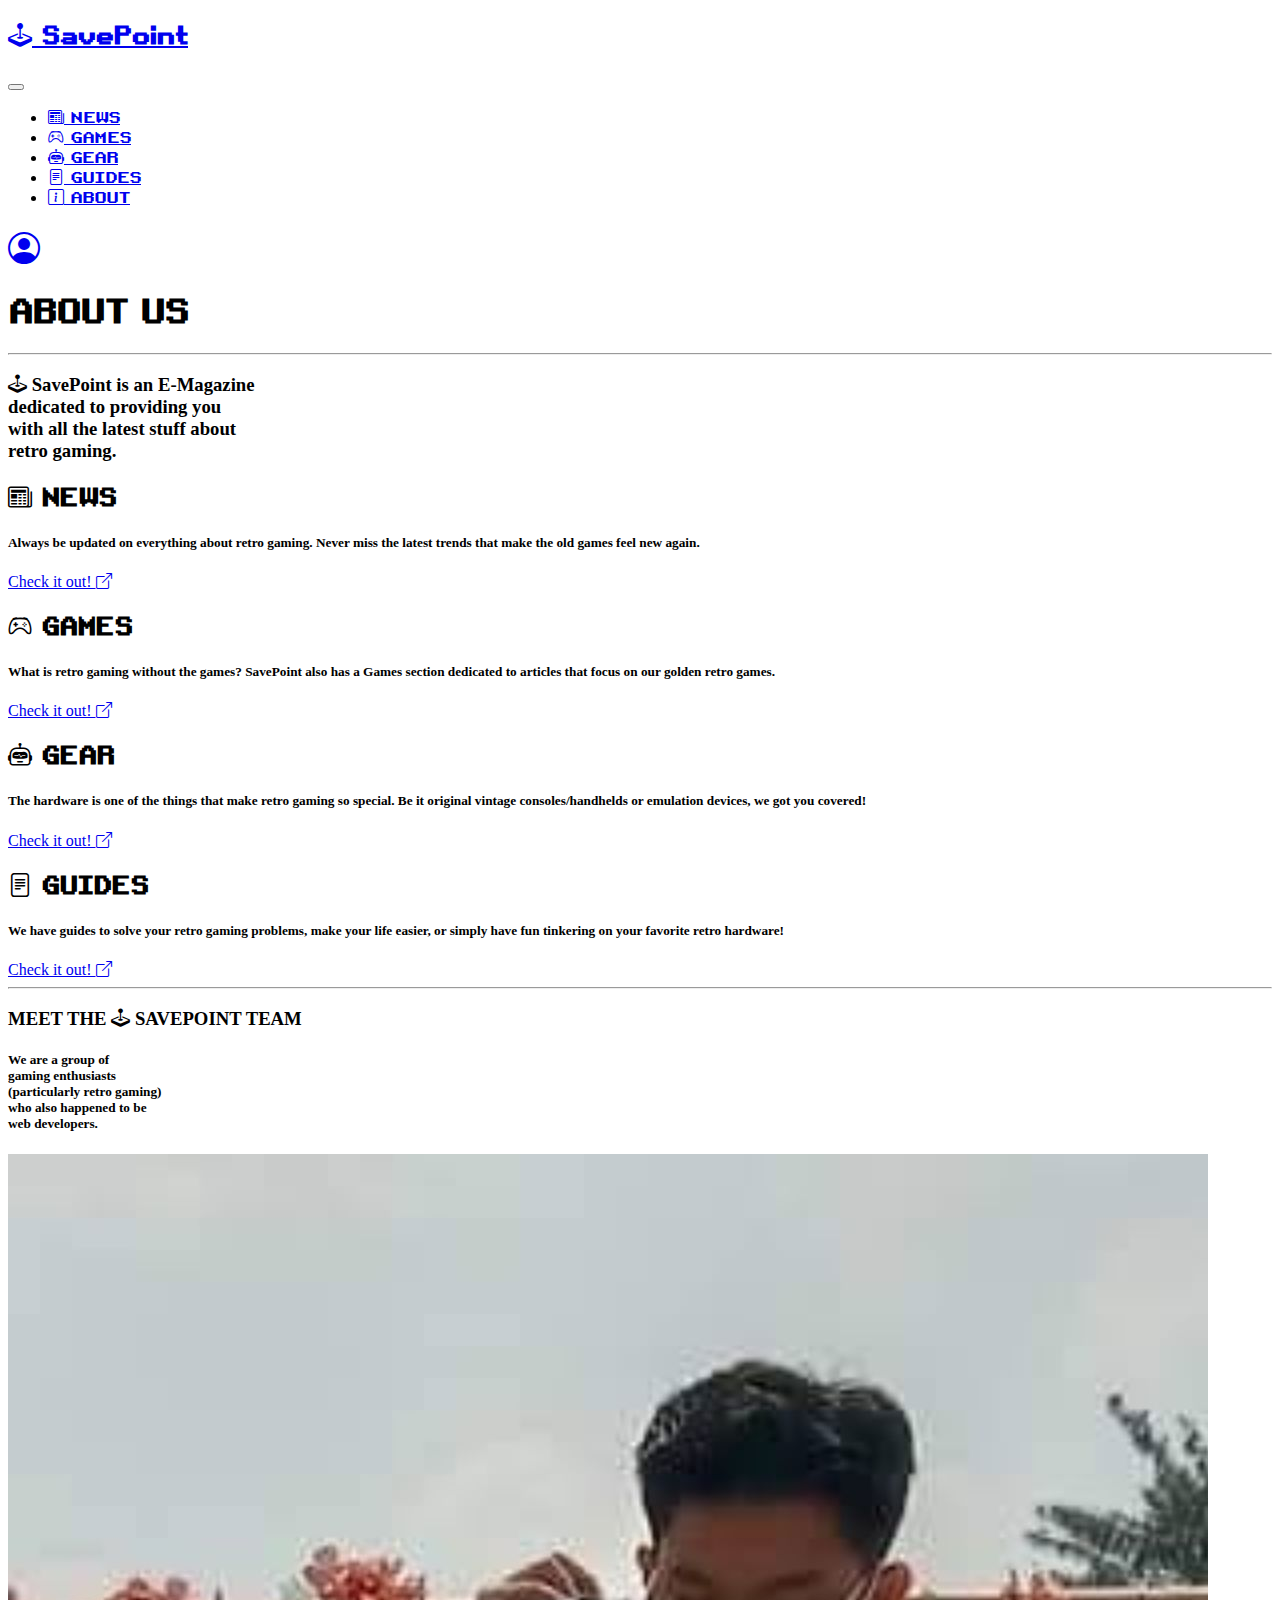
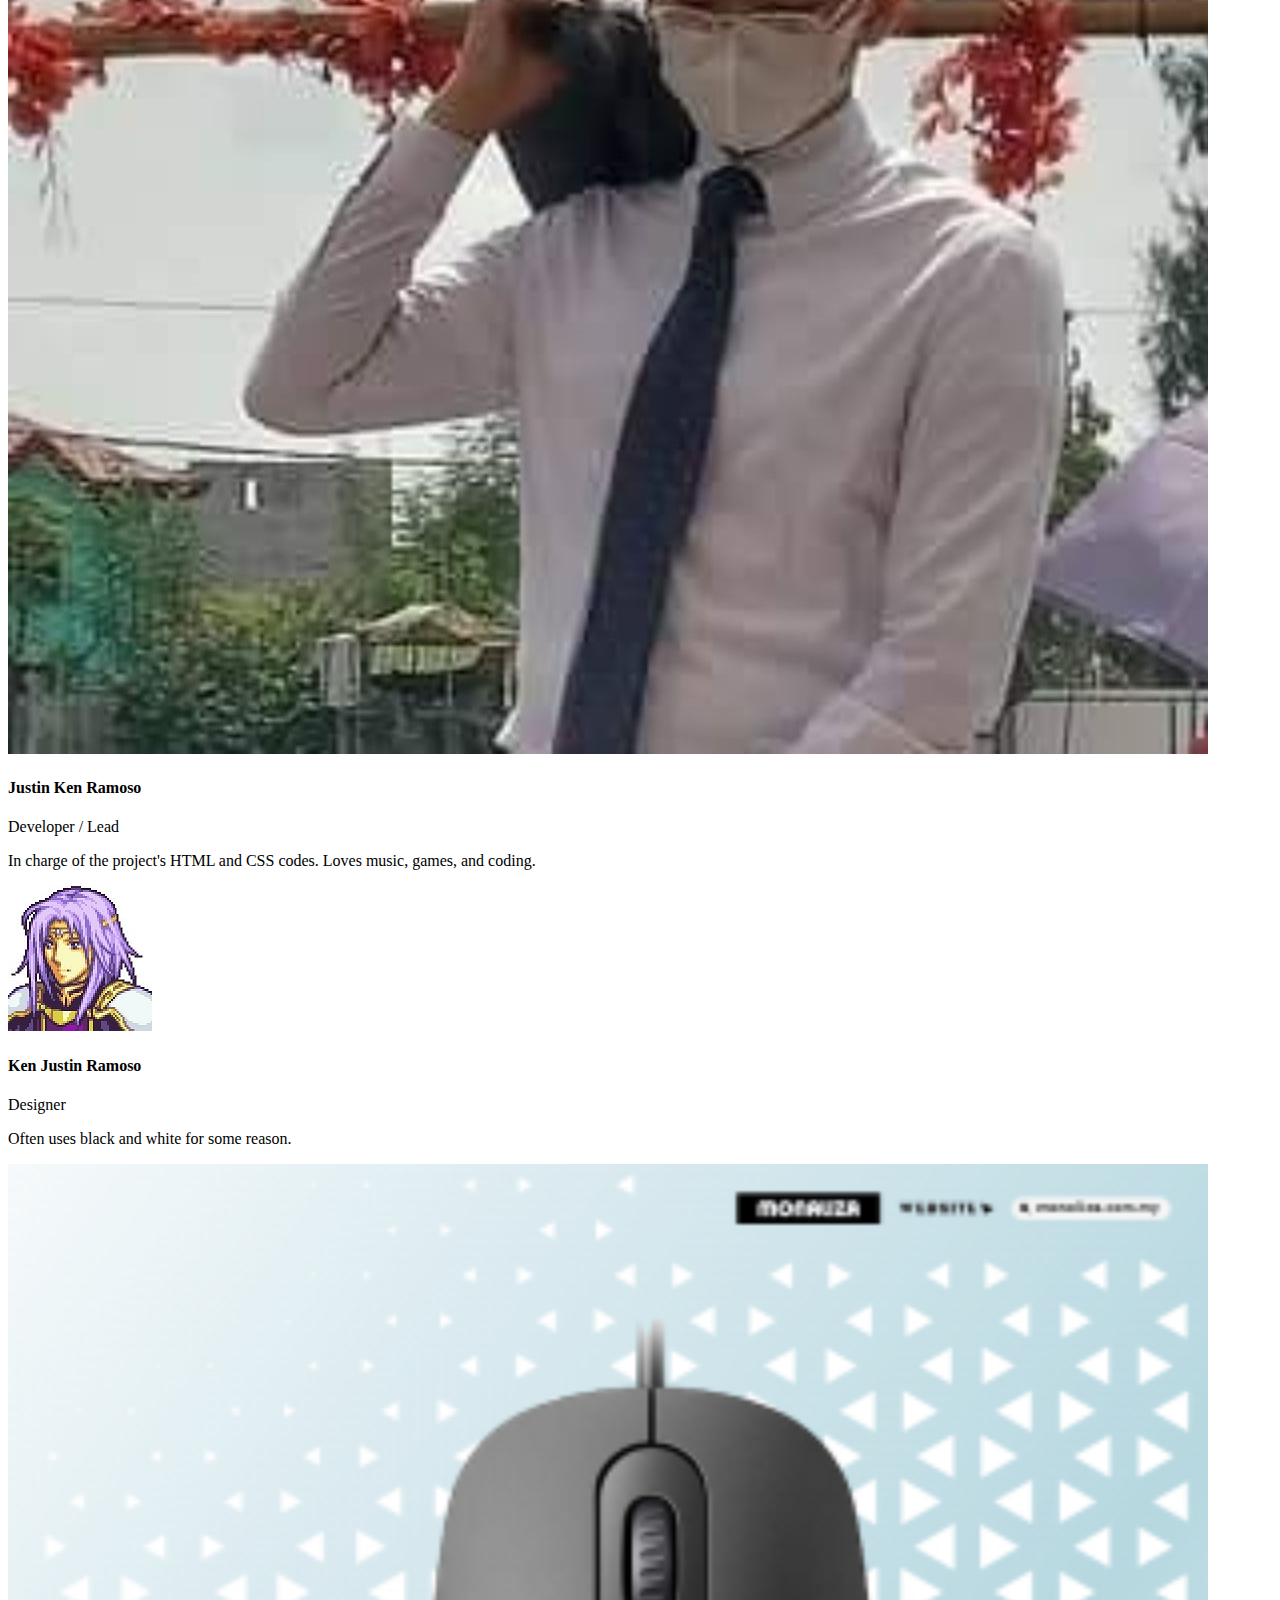
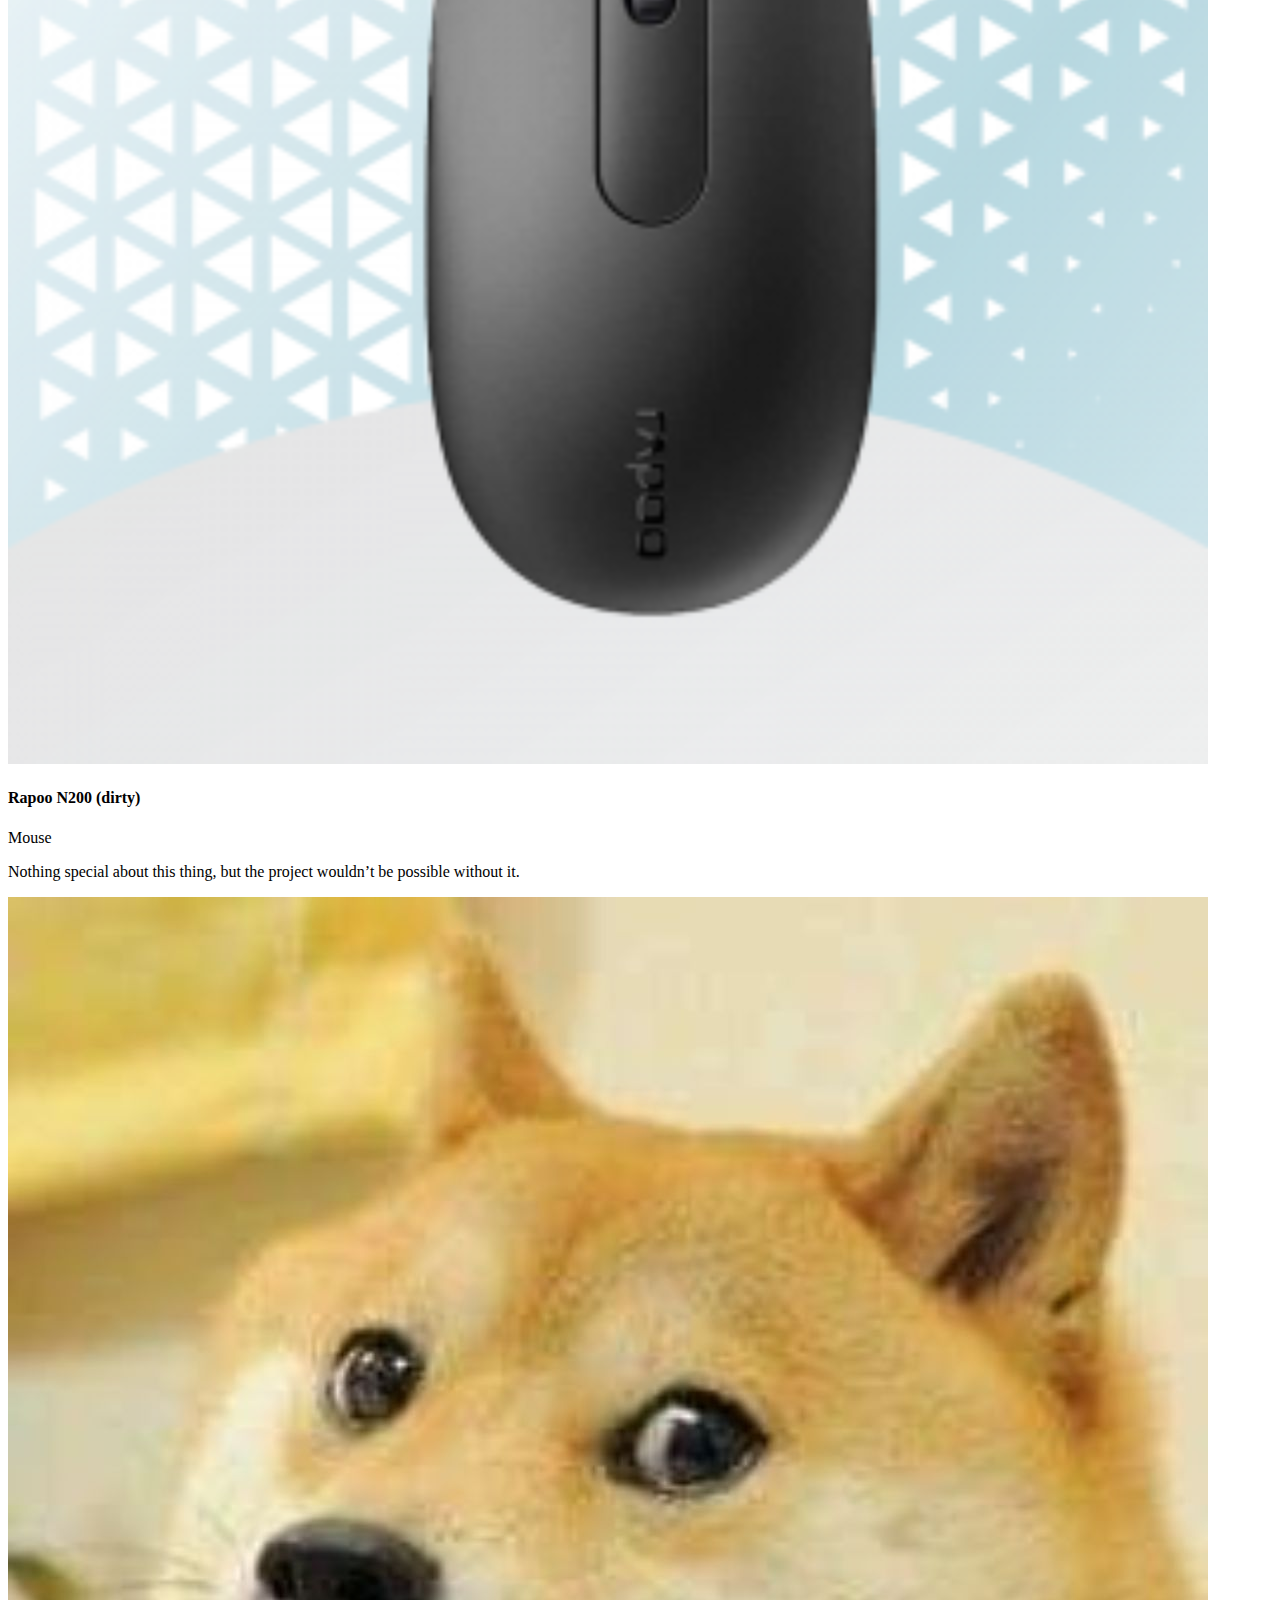
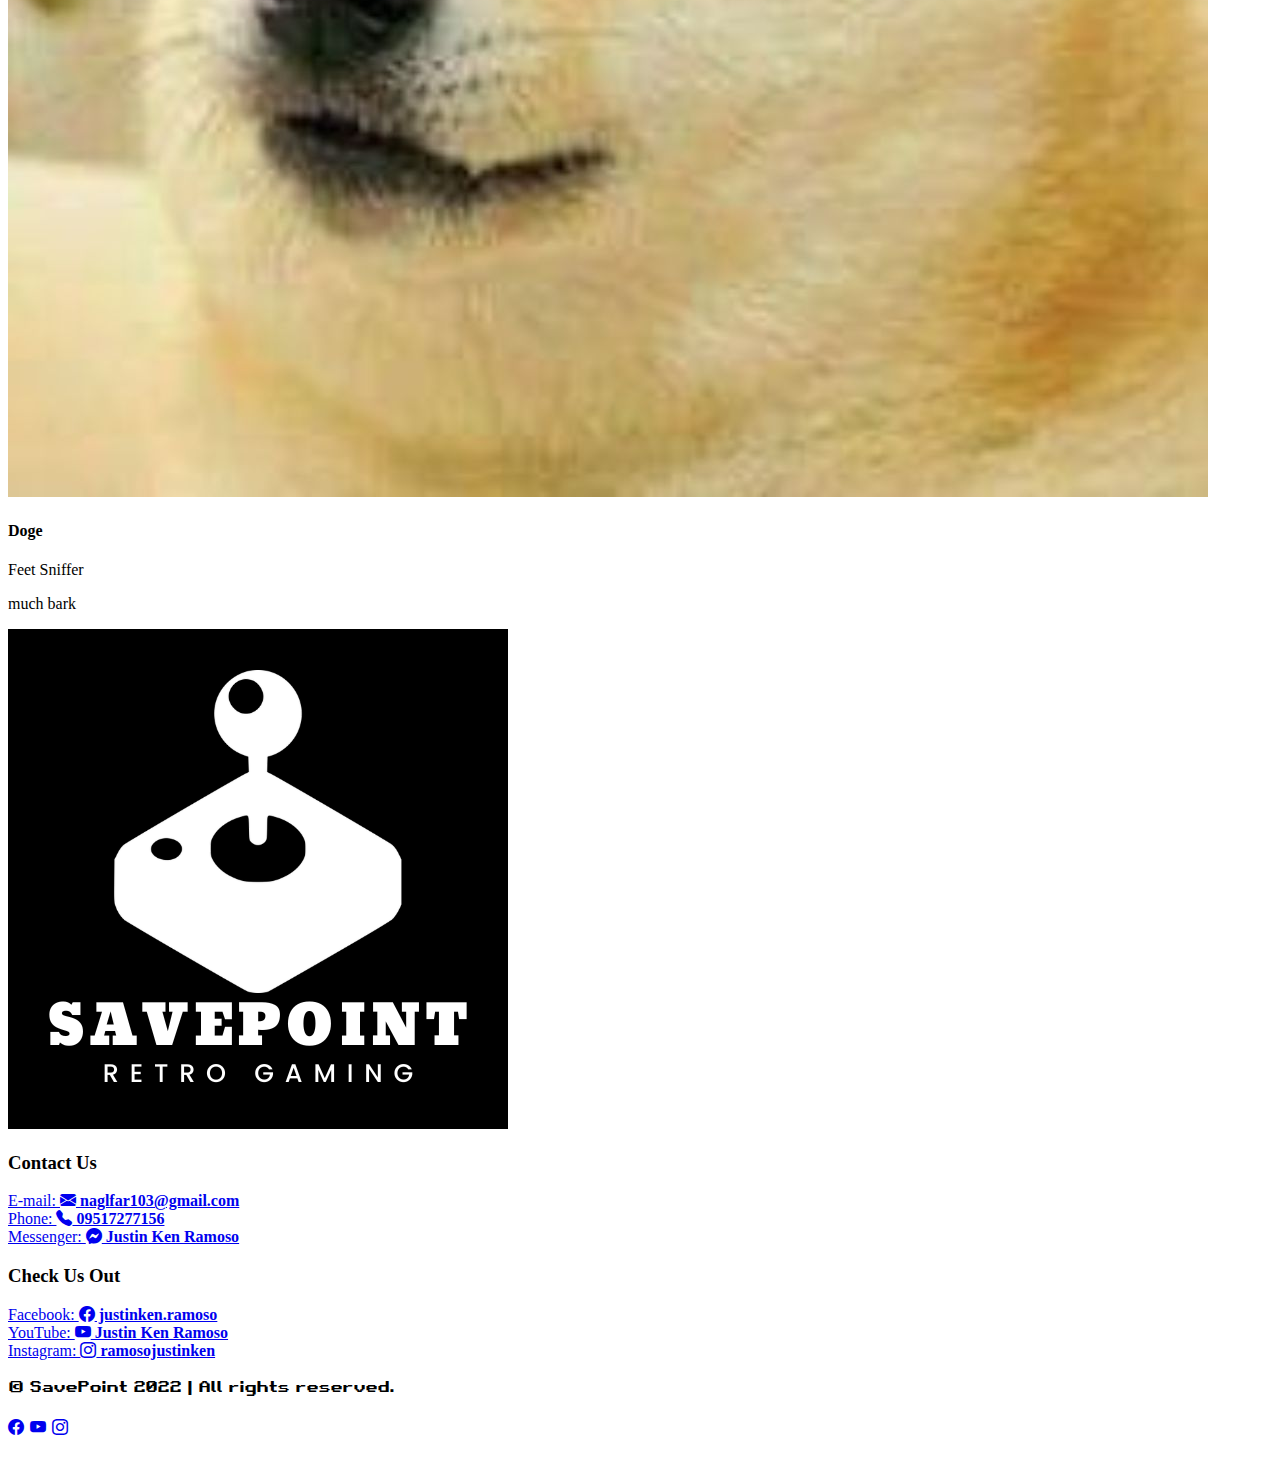
<file: about.html>
<!DOCTYPE html>
<html lang="en">
<head>
    <meta charset="UTF-8">
    <meta http-equiv="X-UA-Compatible" content="IE=edge">
    <meta name="viewport" content="width=device-width, initial-scale=1.0">
    <title>SavePoint</title>
    <!--Bootstrap-->
    <link href="https://cdn.jsdelivr.net/npm/bootstrap@5.2.1/dist/css/bootstrap.min.css" rel="stylesheet" integrity="sha384-iYQeCzEYFbKjA/T2uDLTpkwGzCiq6soy8tYaI1GyVh/UjpbCx/TYkiZhlZB6+fzT" crossorigin="anonymous">
    <link rel="stylesheet" href="https://cdn.jsdelivr.net/npm/bootstrap-icons@1.9.1/font/bootstrap-icons.css">
    <!--Animate.css-->
    <link rel="stylesheet" href="https://cdnjs.cloudflare.com/ajax/libs/animate.css/4.1.1/animate.min.css"/>
    <!--Custom CSS-->
    <link rel="stylesheet" href="styles.css">
</head>

<body>
    
    <!--Container-->
    <div class="container-fluid w-100 p-0">
        <!--Header with Nav-->
        <nav class="navbar navbar-expand-lg navbar-dark bg-dark bg-gradient">
            <div class="container-fluid">
                <!--Logo/Branding-->
                <a class="navbar-brand retrofont" href="index.html">
                    <h2><i class="bi bi-joystick"></i> SavePoint</h2>
                </a>
                <!--Navbar Toggler-->
                <button class="navbar-toggler" type="button" data-bs-toggle="collapse" data-bs-target="#nav-toggle">
                    <span class="navbar-toggler-icon"></span>
                </button>
                <!--Main Nav-->
                <div class="collapse navbar-collapse retrofont" id="nav-toggle">
                    <!--Center Nav-->
                    <ul class="navbar-nav">
                        <li class="nav-item">
                            <a href="news.html" class="nav-link"><i class="bi bi-newspaper"></i> NEWS</a>
                        </li>
                        <li class="nav-item">
                            <a href="games.html" class="nav-link"><i class="bi bi-controller"></i> GAMES</a>
                        </li>
                        <li class="nav-item">
                            <a href="gear.html" class="nav-link"><i class="bi bi-robot"></i> GEAR</a>
                        </li>
                        <li class="nav-item">
                            <a href="guides.html" class="nav-link"><i class="bi bi-file-text"></i> GUIDES</a>
                        </li>
                        <li class="nav-item">
                            <a href="about.html" class="nav-link active"><i class="bi bi-info-square"></i> ABOUT</a>
                        </li>
                    </ul>
                    <!--End Nav-->
                    <div class="navbar-nav ms-auto">
                        <a href="user.html" class="nav-link">
                            <h1><i class="bi bi-person-circle"></i></h1>
                        </a>
                    </div>
                </div>
            </div>
        </nav>

        <!--Main-->
        <main class="container-fluid text-bg-dark m-0 p-md-5 py-3">
            <!--About Us-->
            <div class="text-center mb-5" >
                <h1 class="retrofont">ABOUT US</h1><hr>
                <h3 class="mb-5">
                    <strong><i class="bi bi-joystick"></i> SavePoint</strong> is an E-Magazine<br>
                    dedicated to providing you <br>
                    with all the latest stuff about <br>
                    <strong>retro gaming.</strong>
                </h3>
            </div>
            <!--Sections-->
            <div class="row row-cols-1 row-cols-md-2 row-cols-xl-4 mobile-center">
                <div class="col mb-5">
                    <h2 class="retrofont"><i class="bi bi-newspaper"></i> NEWS</h2>
                    <h5>Always be updated on everything about retro gaming. Never miss the latest trends that make the old games feel new again.</h5>
                    <a class="btn btn-light" href="news.html">
                        Check it out! <i class="bi bi-box-arrow-up-right"></i>
                    </a>
                </div>
                <div class="col mb-5">
                    <h2 class="retrofont"><i class="bi bi-controller"></i> GAMES</h2>
                    <h5>What is retro gaming without the games? SavePoint also has a Games section dedicated to articles that focus on our golden retro games.</h5>
                    <a class="btn btn-light" href="games.html">
                        Check it out! <i class="bi bi-box-arrow-up-right"></i>
                    </a>
                </div>
                <div class="col mb-5">
                    <h2 class="retrofont"><i class="bi bi-robot"></i> GEAR</h2>
                    <h5>The hardware is one of the things that make retro gaming so special. Be it original vintage consoles/handhelds or emulation devices, we got you covered!</h5>
                    <a class="btn btn-light" href="gear.html">
                        Check it out! <i class="bi bi-box-arrow-up-right"></i>
                    </a>
                </div>
                <div class="col mb-5">
                    <h2 class="retrofont"><i class="bi bi-file-text"></i> GUIDES</h2>
                    <h5>We have guides to solve your retro gaming problems, make your life easier, or simply have fun tinkering on your favorite retro hardware!</h5>
                    <a class="btn btn-light" href="guides.html">
                        Check it out! <i class="bi bi-box-arrow-up-right"></i>
                    </a>
                </div>
            </div>
            <!--Separator-->
            <hr>
            <!--The SavePoint Team-->
            <div class="text-center my-5">
                <h3>MEET THE <i class="bi bi-joystick"></i> SAVEPOINT TEAM</h3>
                <h5>
                    We are a group of <br>
                    gaming enthusiasts <br>
                    (particularly retro gaming) <br>
                    who also happened to be <br>
                    web developers.
                </h5>
            </div>
            <!--Cards-->
            <div class="row row-cols-2 row-cols-xl-4">
                <!--Card 1-->
                <div class="col mb-5 px-lg-4">
                    <div class="card text-bg-light border border-light">
                        <img class="card-img-top" src="images/team/pic1.jpg" alt="">
                        <div class="card-body">
                            <div class="card-title">
                                <h4>Justin Ken Ramoso</h4>
                            </div>
                            <div class="card-subtitle">
                                <p>Developer / Lead</p>
                            </div>
                            <div class="card-text">
                                <p>In charge of the project's HTML and CSS codes. Loves music, games, and coding.</p>
                            </div>
                        </div>
                    </div>
                </div>
                <!--Card 2-->
                <div class="col mb-5 px-lg-4">
                    <div class="card text-bg-light border border-light">
                        <img class="card-img-top" src="images/user/user.jpg" alt="">
                        <div class="card-body">
                            <div class="card-title">
                                <h4>Ken Justin Ramoso</h4>
                            </div>
                            <div class="card-subtitle">
                                <p>Designer</p>
                            </div>
                            <div class="card-text">
                                <p>Often uses black and white for some reason.</p>
                            </div>
                        </div>
                    </div>
                </div>
                <!--Card 3-->
                <div class="col mb-5 px-lg-4">
                    <div class="card text-bg-light border border-light">
                        <img class="card-img-top" src="images/team/pic3.png" alt="">
                        <div class="card-body">
                            <div class="card-title">
                                <h4>Rapoo N200 (dirty)</h4>
                            </div>
                            <div class="card-subtitle">
                                <p>Mouse</p>
                            </div>
                            <div class="card-text">
                                <p>Nothing special about this thing, but the project wouldn’t be possible without it.</p>
                            </div>
                        </div>
                    </div>
                </div>
                <!--Card 4-->
                <div class="col mb-5 px-lg-4">
                    <div class="card text-bg-light border border-light">
                        <img class="card-img-top" src="images/team/pic4.jpg" alt="">
                        <div class="card-body">
                            <div class="card-title">
                                <h4>Doge</h4>
                            </div>
                            <div class="card-subtitle">
                                <p>Feet Sniffer</p>
                            </div>
                            <div class="card-text">
                                <p>much bark</p>
                            </div>
                        </div>
                    </div>
                </div>
            </div>
            <!--Contact-->
            <div class="card text-bg-dark border border-light mx-3 mx-lg-0 mt-5">
                <div class="row row-cols-1 row-cols-md-2 g-0">
                    <div class="col-md-2">
                        <img class="img-fluid rounded" src="images/logo/savepoint.png" alt="">
                    </div>
                    <div class="col-md-5 p-3 text-center">
                        <h3>Contact Us</h3>
                        <a class="btn btn-light mb-2" href="mailto:naglfar103@gmail.com?subject=SavePoint Visitor Feedback">
                            E-mail: <i class="bi bi-envelope-fill"></i><strong> naglfar103@gmail.com</strong>
                        </a><br>
                        <a class="btn btn-light mb-2" href="tel:+639517277156">
                            Phone: <i class="bi bi-telephone-fill"></i><strong> 09517277156</strong>
                        </a><br>
                        <a class="btn btn-light" href="https://m.me/justinken.ramoso">
                            Messenger: <i class="bi bi-messenger"></i><strong> Justin Ken Ramoso</strong>
                        </a>
                    </div>
                    <div class="col-md-5 p-3 text-center">
                        <h3>Check Us Out</h3>
                        <a class="btn btn-light mb-2" href="https://www.facebook.com/justinken.ramoso">
                            Facebook: <i class="bi bi-facebook"></i><strong> justinken.ramoso</strong>
                        </a><br>
                        <a class="btn btn-light mb-2" href="https://www.youtube.com/channel/UCB4XAwekCVgOopWRi_UpIVw">
                            YouTube: <i class="bi bi-youtube"></i><strong> Justin Ken Ramoso</strong>
                        </a><br>
                        <a class="btn btn-light" href="https://www.instagram.com/ramosojustinken/">
                            Instagram: <i class="bi bi-instagram"></i><strong> ramosojustinken</strong>
                        </a>
                    </div>
                </div>
            </div>
        </main>

        <!--Footer-->
        <footer class="container-fluid bg-dark bg-gradient text-light text-center retrofont p-2">
            <p>&copy; SavePoint 2022  |  All rights reserved.</p>
            <h4>
                <a class="text-light" href="https://www.facebook.com/justinken.ramoso"><i class="bi bi-facebook"></i></a>
                <a class="text-light" href="https://www.youtube.com/channel/UCB4XAwekCVgOopWRi_UpIVw"><i class="bi bi-youtube"></i></a>
                <a class="text-light" href="https://www.instagram.com/ramosojustinken/"><i class="bi bi-instagram"></i></a>
            </h4>
        </footer>
    </div>


    <!--Bootstrap-->
    <script src="https://cdn.jsdelivr.net/npm/bootstrap@5.2.1/dist/js/bootstrap.bundle.min.js" integrity="sha384-u1OknCvxWvY5kfmNBILK2hRnQC3Pr17a+RTT6rIHI7NnikvbZlHgTPOOmMi466C8" crossorigin="anonymous"></script>
    <!--Bootstrap-->
</body>
</html>
</file>
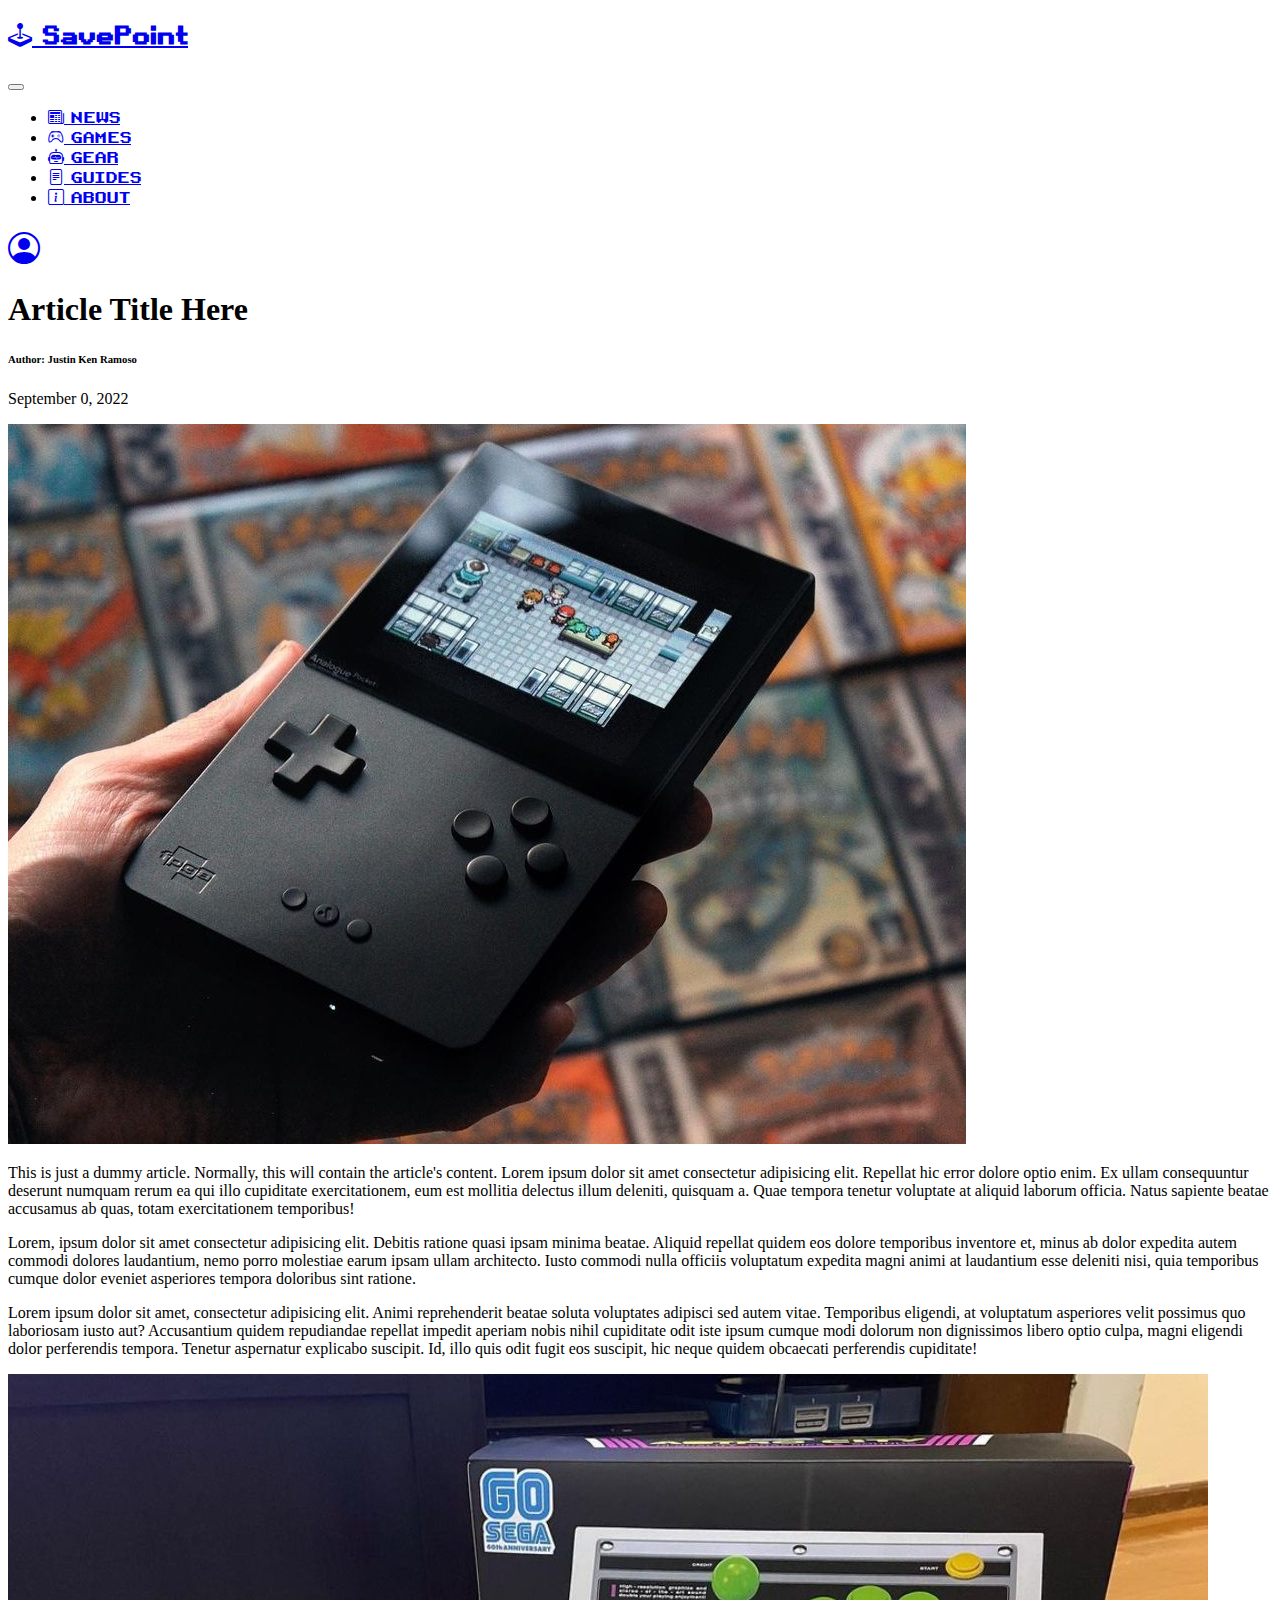
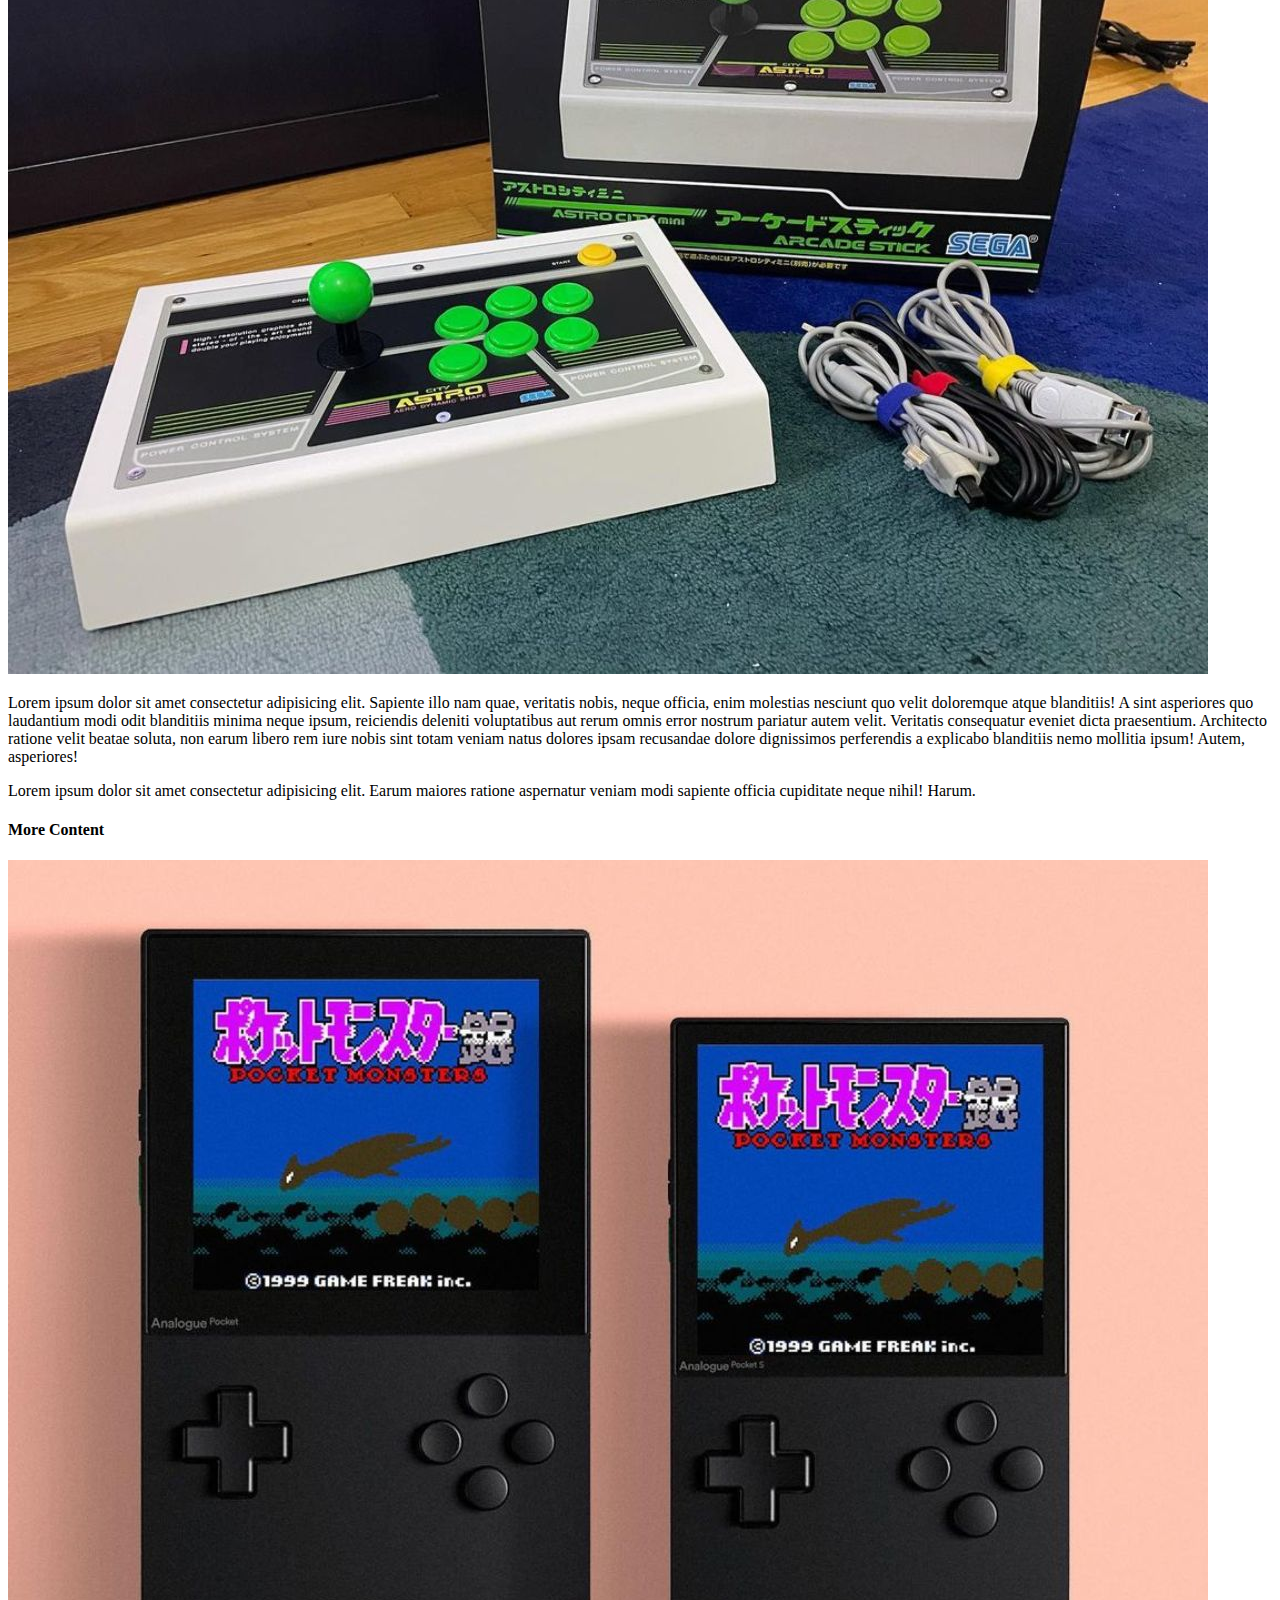
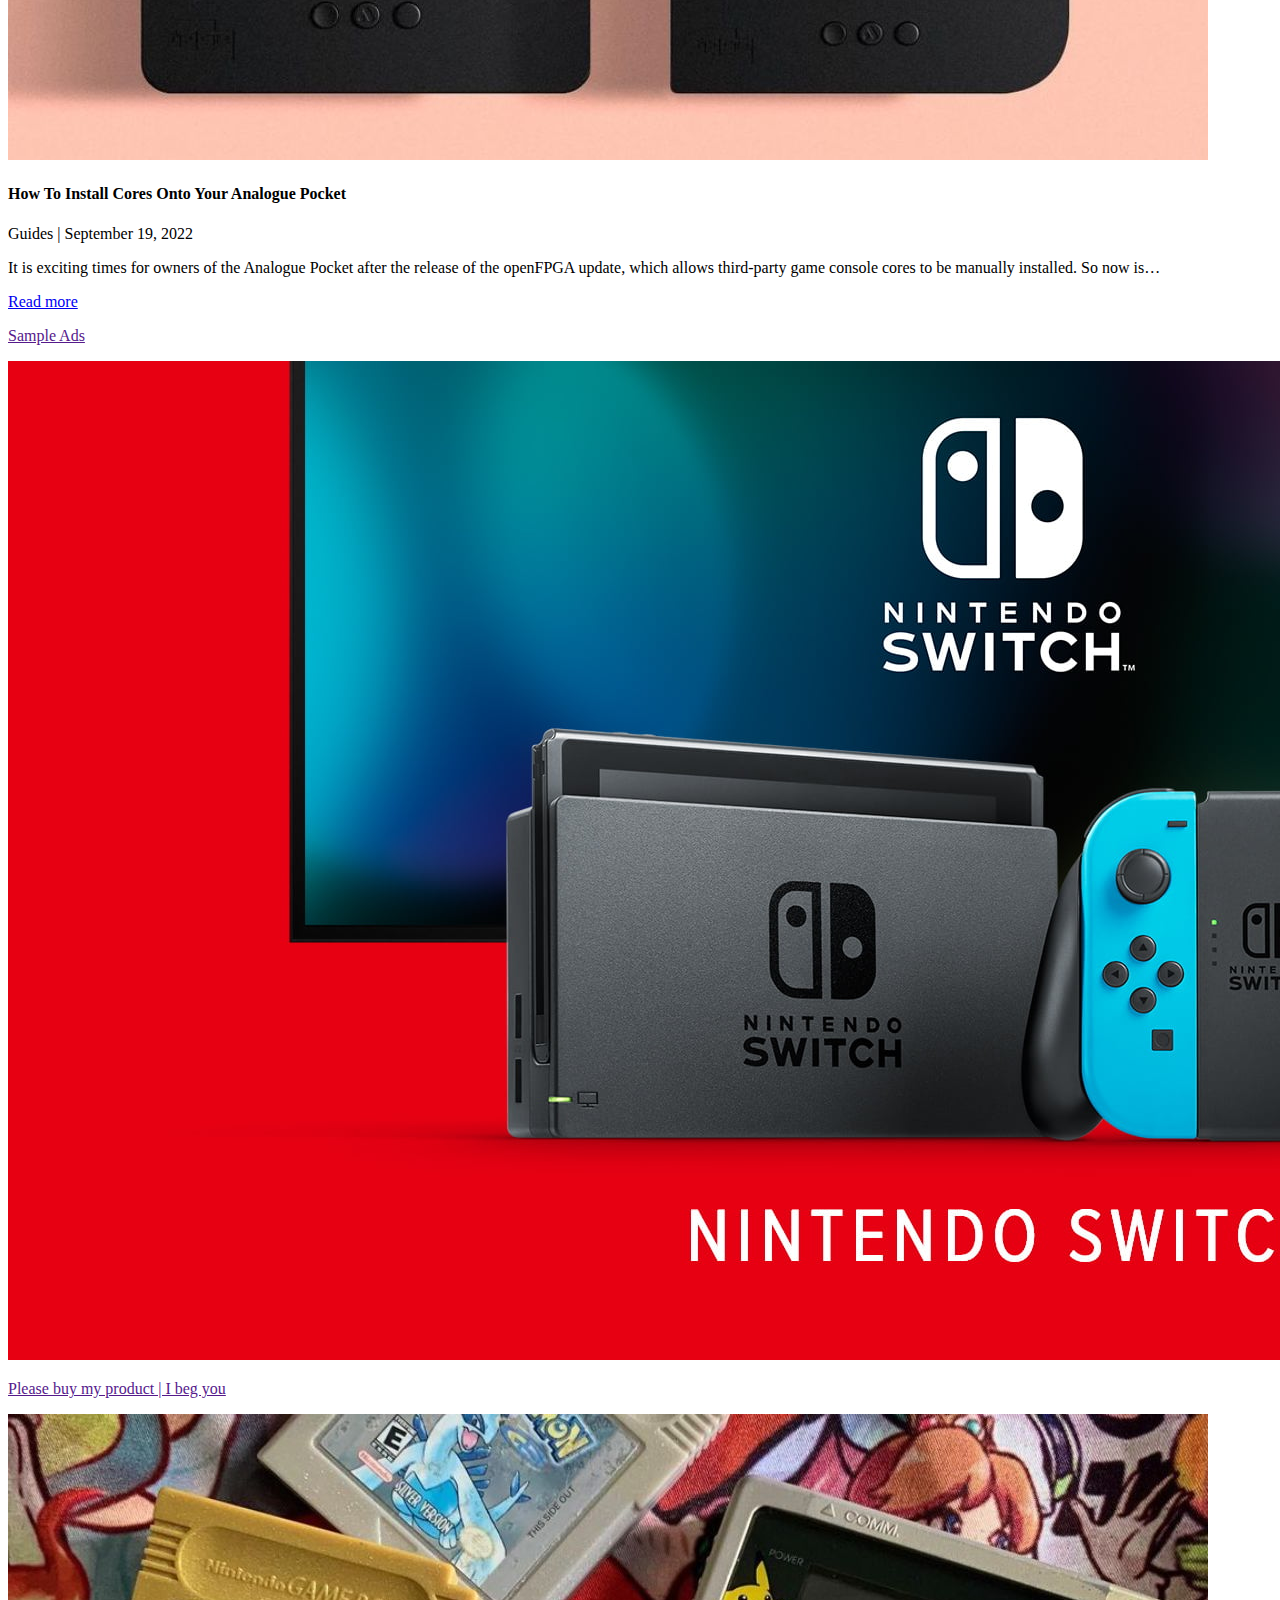
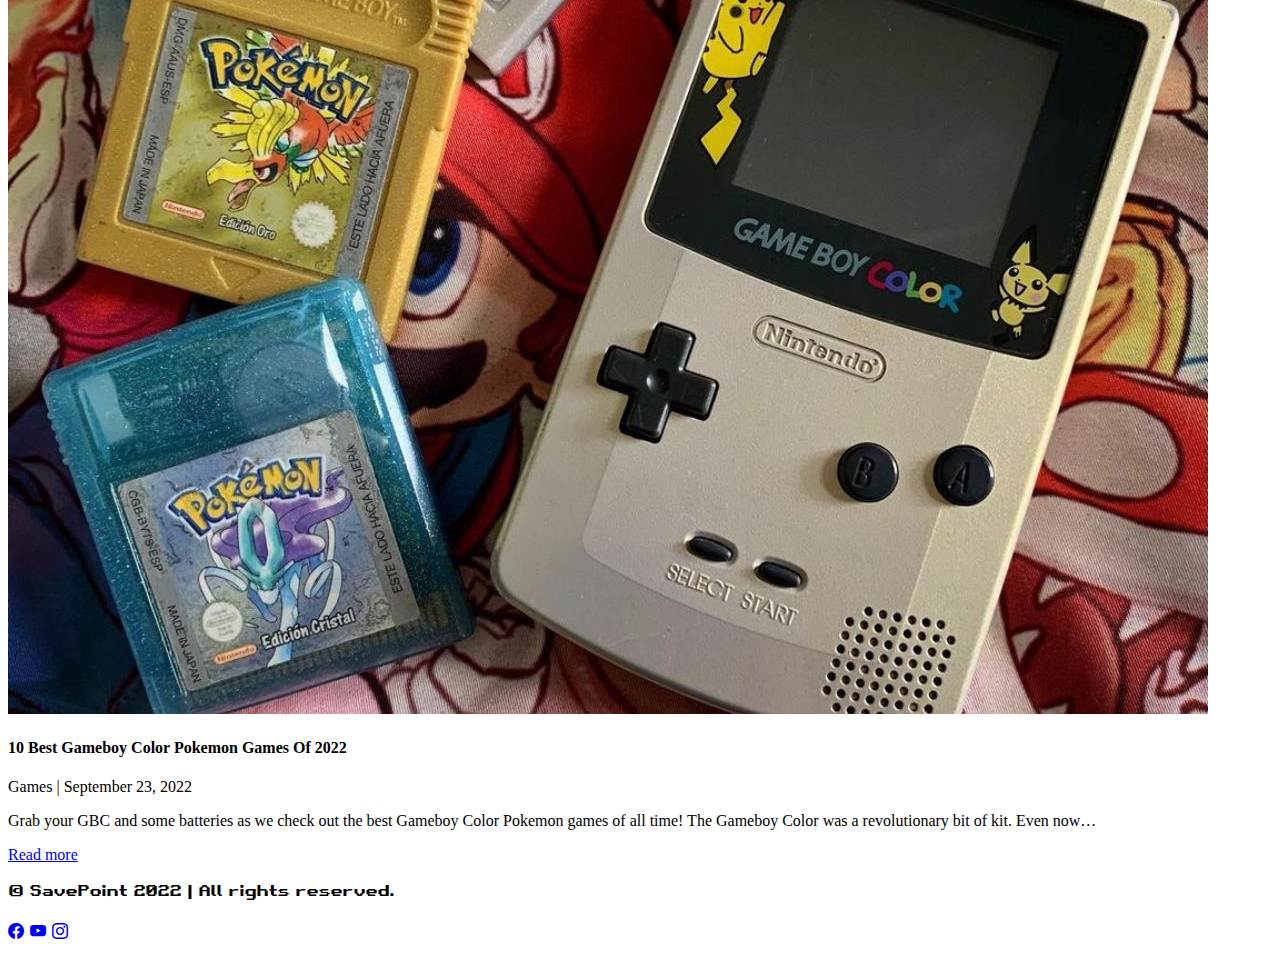
<file: article-placeholder.html>
<!DOCTYPE html>
<html lang="en">
<head>
    <meta charset="UTF-8">
    <meta http-equiv="X-UA-Compatible" content="IE=edge">
    <meta name="viewport" content="width=device-width, initial-scale=1.0">
    <title>SavePoint</title>
    <!--Bootstrap-->
    <link href="https://cdn.jsdelivr.net/npm/bootstrap@5.2.1/dist/css/bootstrap.min.css" rel="stylesheet" integrity="sha384-iYQeCzEYFbKjA/T2uDLTpkwGzCiq6soy8tYaI1GyVh/UjpbCx/TYkiZhlZB6+fzT" crossorigin="anonymous">
    <link rel="stylesheet" href="https://cdn.jsdelivr.net/npm/bootstrap-icons@1.9.1/font/bootstrap-icons.css">
    <!--Animate.css-->
    <link rel="stylesheet" href="https://cdnjs.cloudflare.com/ajax/libs/animate.css/4.1.1/animate.min.css"/>
    <!--Custom CSS-->
    <link rel="stylesheet" href="styles.css">
</head>

<body>
    
    <!--Container-->
    <div class="container-fluid w-100 p-0">
        <!--Header with Nav-->
        <nav class="navbar navbar-expand-lg navbar-dark bg-dark bg-gradient">
            <div class="container-fluid">
                <!--Logo/Branding-->
                <a class="navbar-brand retrofont" href="index.html">
                    <h2><i class="bi bi-joystick"></i> SavePoint</h2>
                </a>
                <!--Navbar Toggler-->
                <button class="navbar-toggler" type="button" data-bs-toggle="collapse" data-bs-target="#nav-toggle">
                    <span class="navbar-toggler-icon"></span>
                </button>
                <!--Main Nav-->
                <div class="collapse navbar-collapse retrofont" id="nav-toggle">
                    <!--Center Nav-->
                    <ul class="navbar-nav">
                        <li class="nav-item">
                            <a href="news.html" class="nav-link"><i class="bi bi-newspaper"></i> NEWS</a>
                        </li>
                        <li class="nav-item">
                            <a href="games.html" class="nav-link"><i class="bi bi-controller"></i> GAMES</a>
                        </li>
                        <li class="nav-item">
                            <a href="gear.html" class="nav-link"><i class="bi bi-robot"></i> GEAR</a>
                        </li>
                        <li class="nav-item">
                            <a href="guides.html" class="nav-link"><i class="bi bi-file-text"></i> GUIDES</a>
                        </li>
                        <li class="nav-item">
                            <a href="about.html" class="nav-link"><i class="bi bi-info-square"></i> ABOUT</a>
                        </li>
                    </ul>
                    <!--End Nav-->
                    <div class="navbar-nav ms-auto">
                        <a href="user.html" class="nav-link">
                            <h1><i class="bi bi-person-circle"></i></h1>
                        </a>
                    </div>
                </div>
            </div>
        </nav>

        <!--Row-->
        <div class="row row-cols-1 row-cols-md-2 px-md-5 py-md-2 text-bg-dark w-100 m-0">
            <!--Article-->
            <article class="col-md-8 p-5 text-bg-dark">
                <!--Header-->
                <h1>Article Title Here</h1>
                <h6>Author: Justin Ken Ramoso</h6>
                <p class="text-muted">September 0, 2022</p>
                <img class="w-100" src="images/news/news1.jpg" alt="">
                <!--Content-->
                <p class="mt-3">This is just a dummy article. Normally, this will contain the article's content. Lorem ipsum dolor sit amet consectetur adipisicing elit. Repellat hic error dolore optio enim. Ex ullam consequuntur deserunt numquam rerum ea qui illo cupiditate exercitationem, eum est mollitia delectus illum deleniti, quisquam a. Quae tempora tenetur voluptate at aliquid laborum officia. Natus sapiente beatae accusamus ab quas, totam exercitationem temporibus!</p>
                <p>Lorem, ipsum dolor sit amet consectetur adipisicing elit. Debitis ratione quasi ipsam minima beatae. Aliquid repellat quidem eos dolore temporibus inventore et, minus ab dolor expedita autem commodi dolores laudantium, nemo porro molestiae earum ipsam ullam architecto. Iusto commodi nulla officiis voluptatum expedita magni animi at laudantium esse deleniti nisi, quia temporibus cumque dolor eveniet asperiores tempora doloribus sint ratione.</p>
                <p>Lorem ipsum dolor sit amet, consectetur adipisicing elit. Animi reprehenderit beatae soluta voluptates adipisci sed autem vitae. Temporibus eligendi, at voluptatum asperiores velit possimus quo laboriosam iusto aut? Accusantium quidem repudiandae repellat impedit aperiam nobis nihil cupiditate odit iste ipsum cumque modi dolorum non dignissimos libero optio culpa, magni eligendi dolor perferendis tempora. Tenetur aspernatur explicabo suscipit. Id, illo quis odit fugit eos suscipit, hic neque quidem obcaecati perferendis cupiditate!</p>
                <img class="w-100"src="images/gear/gear3.jpg" alt="">
                <p class="mt-3">Lorem ipsum dolor sit amet consectetur adipisicing elit. Sapiente illo nam quae, veritatis nobis, neque officia, enim molestias nesciunt quo velit doloremque atque blanditiis! A sint asperiores quo laudantium modi odit blanditiis minima neque ipsum, reiciendis deleniti voluptatibus aut rerum omnis error nostrum pariatur autem velit. Veritatis consequatur eveniet dicta praesentium. Architecto ratione velit beatae soluta, non earum libero rem iure nobis sint totam veniam natus dolores ipsam recusandae dolore dignissimos perferendis a explicabo blanditiis nemo mollitia ipsum! Autem, asperiores!</p>
                <p>Lorem ipsum dolor sit amet consectetur adipisicing elit. Earum maiores ratione aspernatur veniam modi sapiente officia cupiditate neque nihil! Harum.</p>
            </article>
            <!--Side Content-->
            <div class="col-md-4 p-5 text-bg-dark">
                <!--Header-->
                <h4>More Content</h4>
                <!--Card 1-->
                <div class="col mb-5">
                    <div class="card text-bg-dark border-light">
                        <img class="card-img-top" src="images/guides/guides4.jpg" alt="">
                        <div class="card-body">
                            <div class="card-title">
                                <h4>How To Install Cores Onto Your Analogue Pocket</h4>
                            </div>
                            <div class="card-subtitle">
                                <p class="text-muted">Guides | September 19, 2022</p>
                            </div>
                            <div class="card-text">
                                <p>It is exciting times for owners of the Analogue Pocket after the release of the openFPGA update, which allows third-party game console cores to be manually installed. So now is…</p>
                                <a class="btn btn-light" href="article-placeholder.html">Read more</a>
                            </div>
                        </div>
                    </div>
                </div>
                <!--Ad-->
                <div class="col mb-5">
                    <a href="">
                        <div class="card text-bg-primary">
                            <div class="card-header">
                                <p>Sample Ads</p>
                            </div>
                            <div class="card-body p-0">
                                <img class="w-100" src="images/ads/sample-ad.jpeg" alt="">
                                <div class="card-text">
                                    <p>Please buy my product | I beg you</p>
                                </div>
                            </div>
                        </div>
                    </a>
                </div>
                <!--Card 2-->
                <div class="col mb-5">
                    <div class="card text-bg-dark border-light">
                        <img class="card-img-top" src="images/games/games2.jpg" alt="">
                        <div class="card-body">
                            <div class="card-title">
                                <h4>10 Best Gameboy Color Pokemon Games Of 2022</h4>
                            </div>
                            <div class="card-subtitle">
                                <p class="text-muted">Games | September 23, 2022</p>
                            </div>
                            <div class="card-text">
                                <p>Grab your GBC and some batteries as we check out the best Gameboy Color Pokemon games of all time! The Gameboy Color was a revolutionary bit of kit. Even now…</p>
                                <a class="btn btn-light" href="article-placeholder.html">Read more</a>
                            </div>
                        </div>
                    </div>
                </div>
            </div>
        </div>
        
        
        <!--Footer-->
        <footer class="container-fluid bg-dark bg-gradient text-light text-center retrofont p-2">
            <p>&copy; SavePoint 2022  |  All rights reserved.</p>
            <h4>
                <a class="text-light" href="https://www.facebook.com/justinken.ramoso"><i class="bi bi-facebook"></i></a>
                <a class="text-light" href="https://www.youtube.com/channel/UCB4XAwekCVgOopWRi_UpIVw"><i class="bi bi-youtube"></i></a>
                <a class="text-light" href="https://www.instagram.com/ramosojustinken/"><i class="bi bi-instagram"></i></a>
            </h4>
        </footer>
        
    </div>


    <!--Bootstrap-->
    <script src="https://cdn.jsdelivr.net/npm/bootstrap@5.2.1/dist/js/bootstrap.bundle.min.js" integrity="sha384-u1OknCvxWvY5kfmNBILK2hRnQC3Pr17a+RTT6rIHI7NnikvbZlHgTPOOmMi466C8" crossorigin="anonymous"></script>
    <!--Bootstrap-->
</body>
</html>
</file>
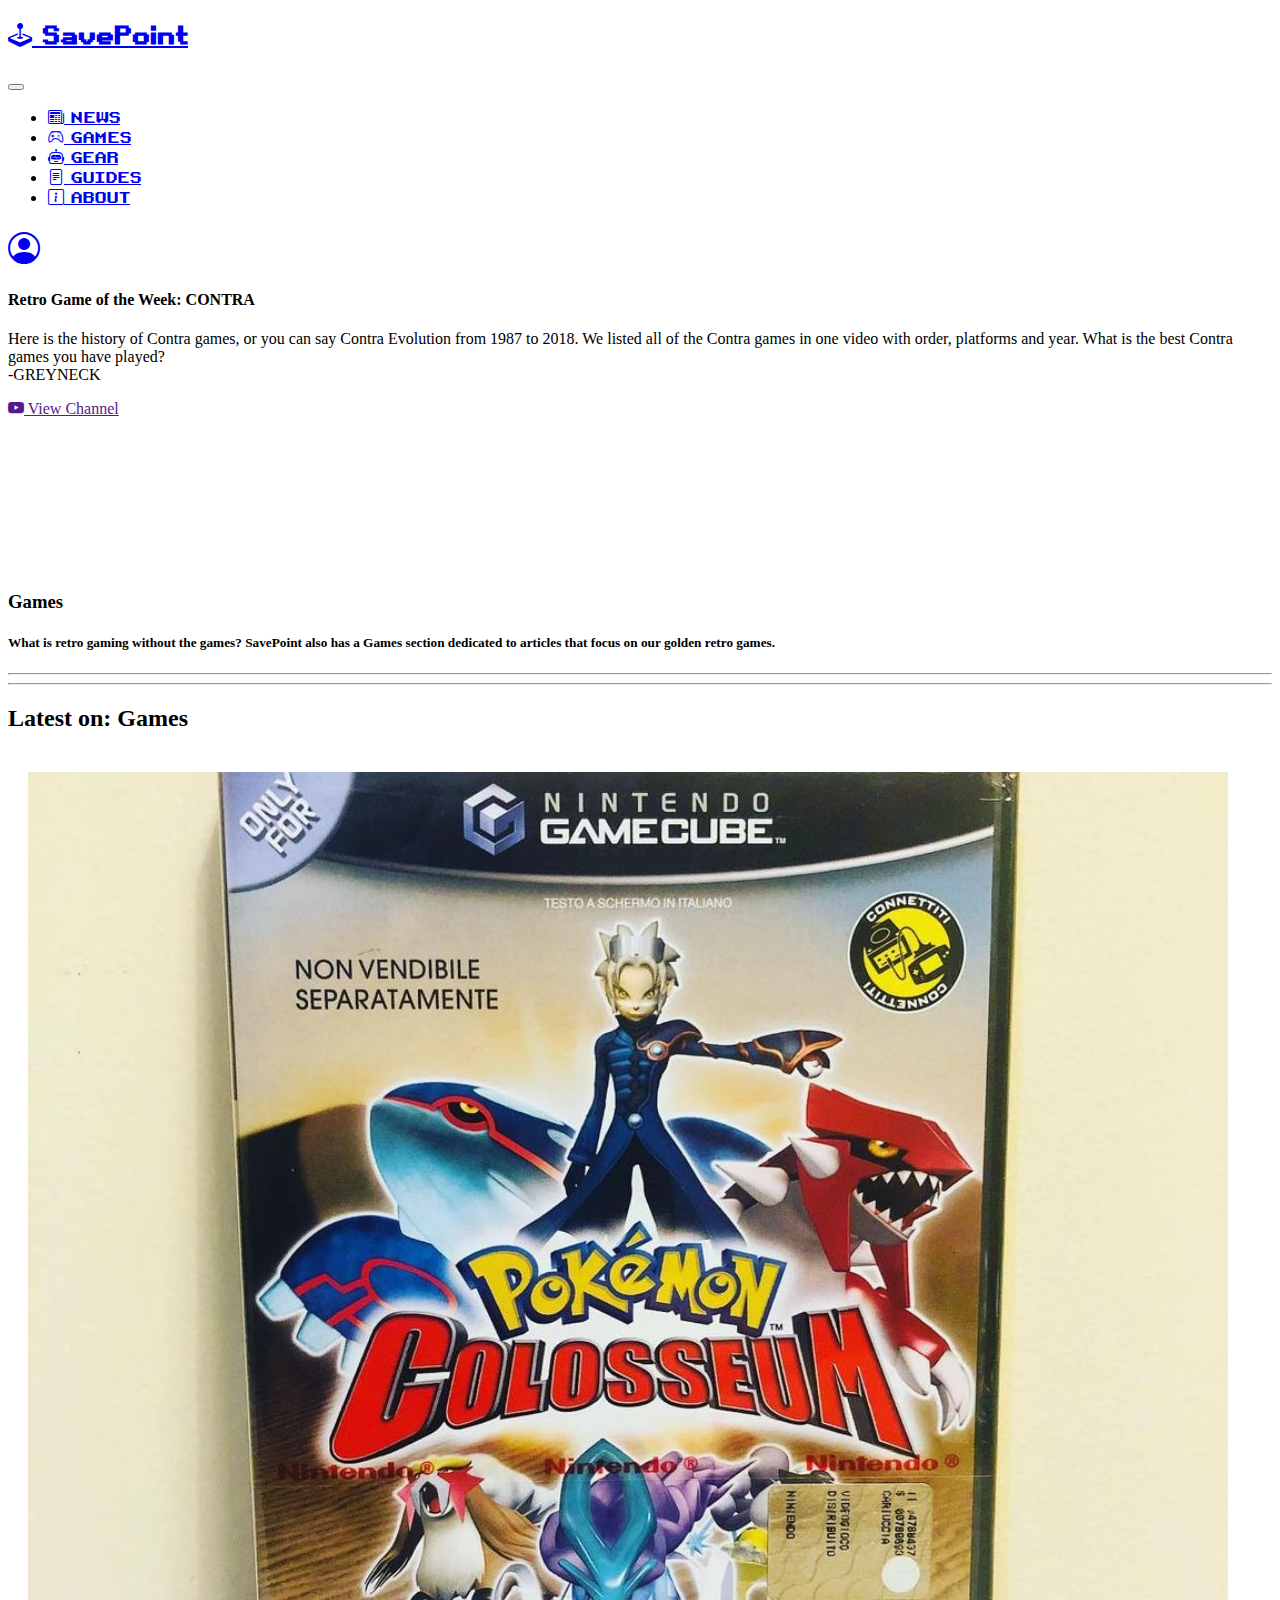
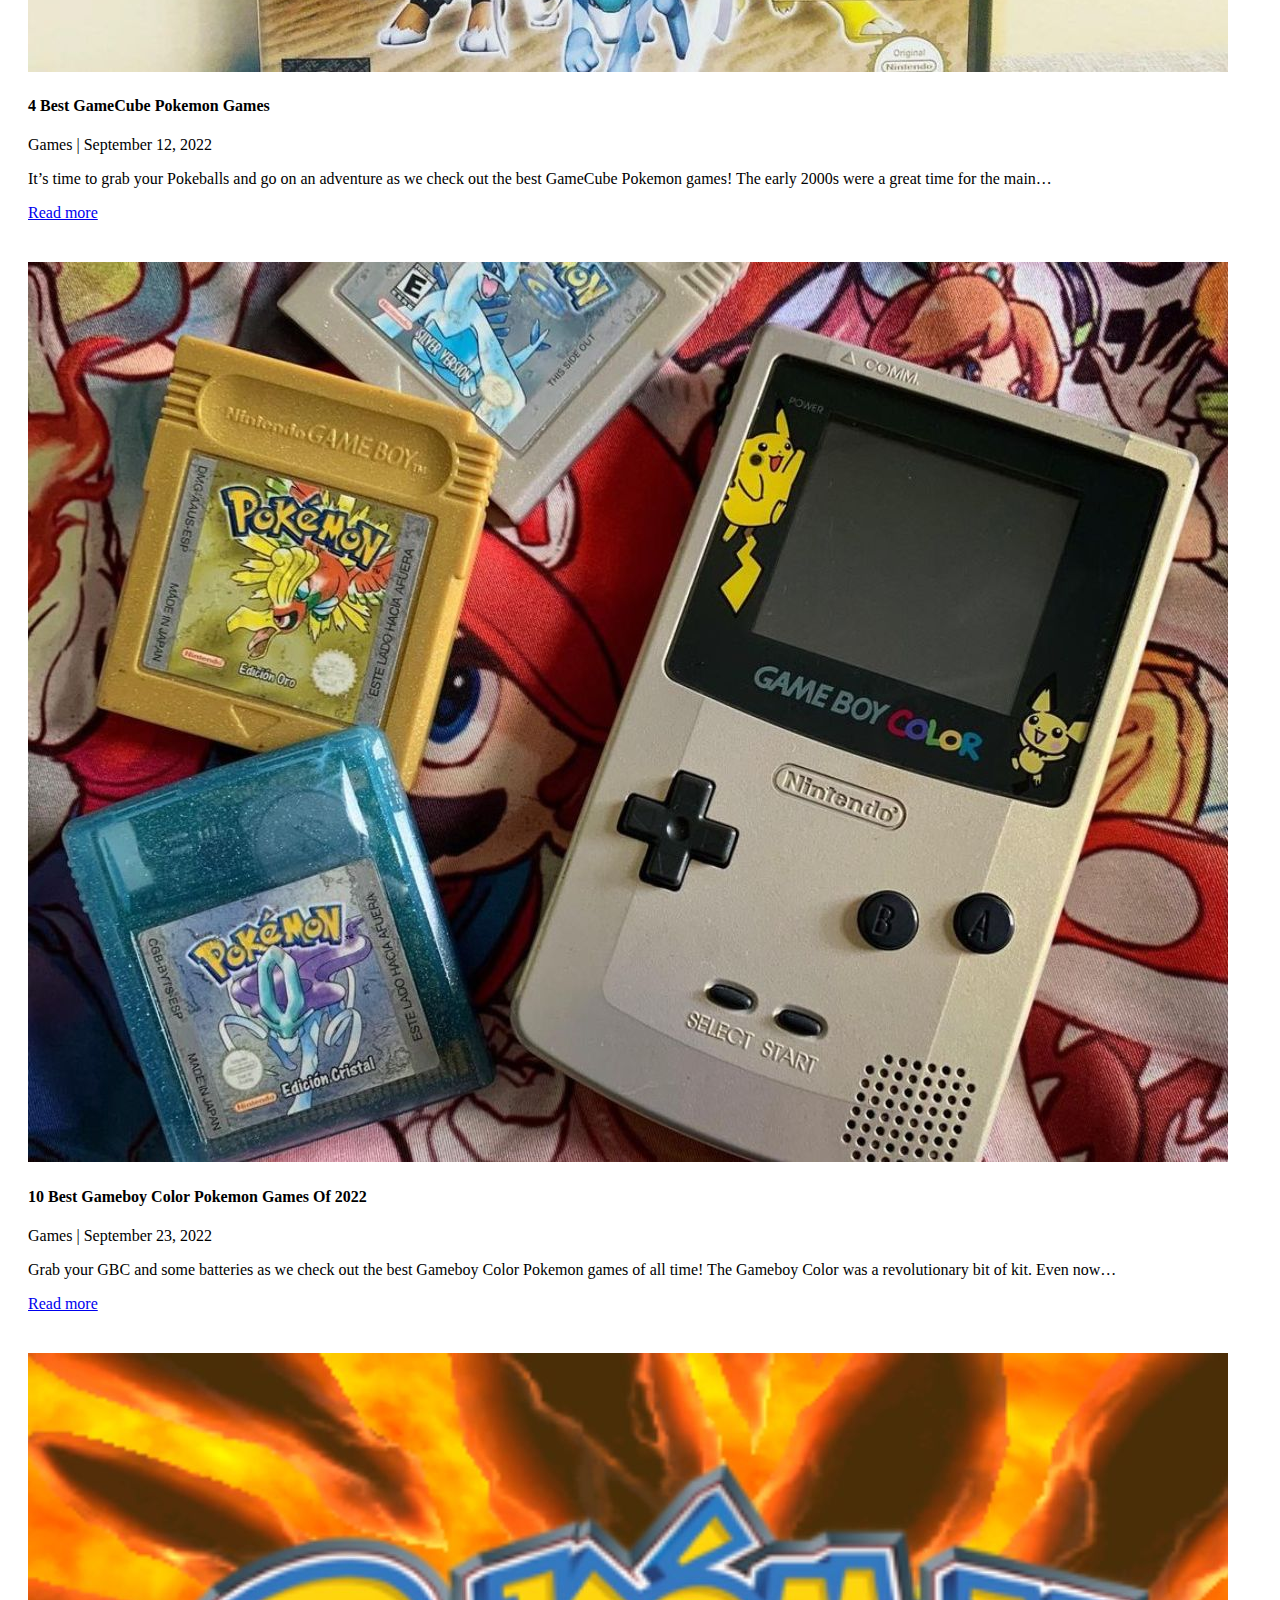
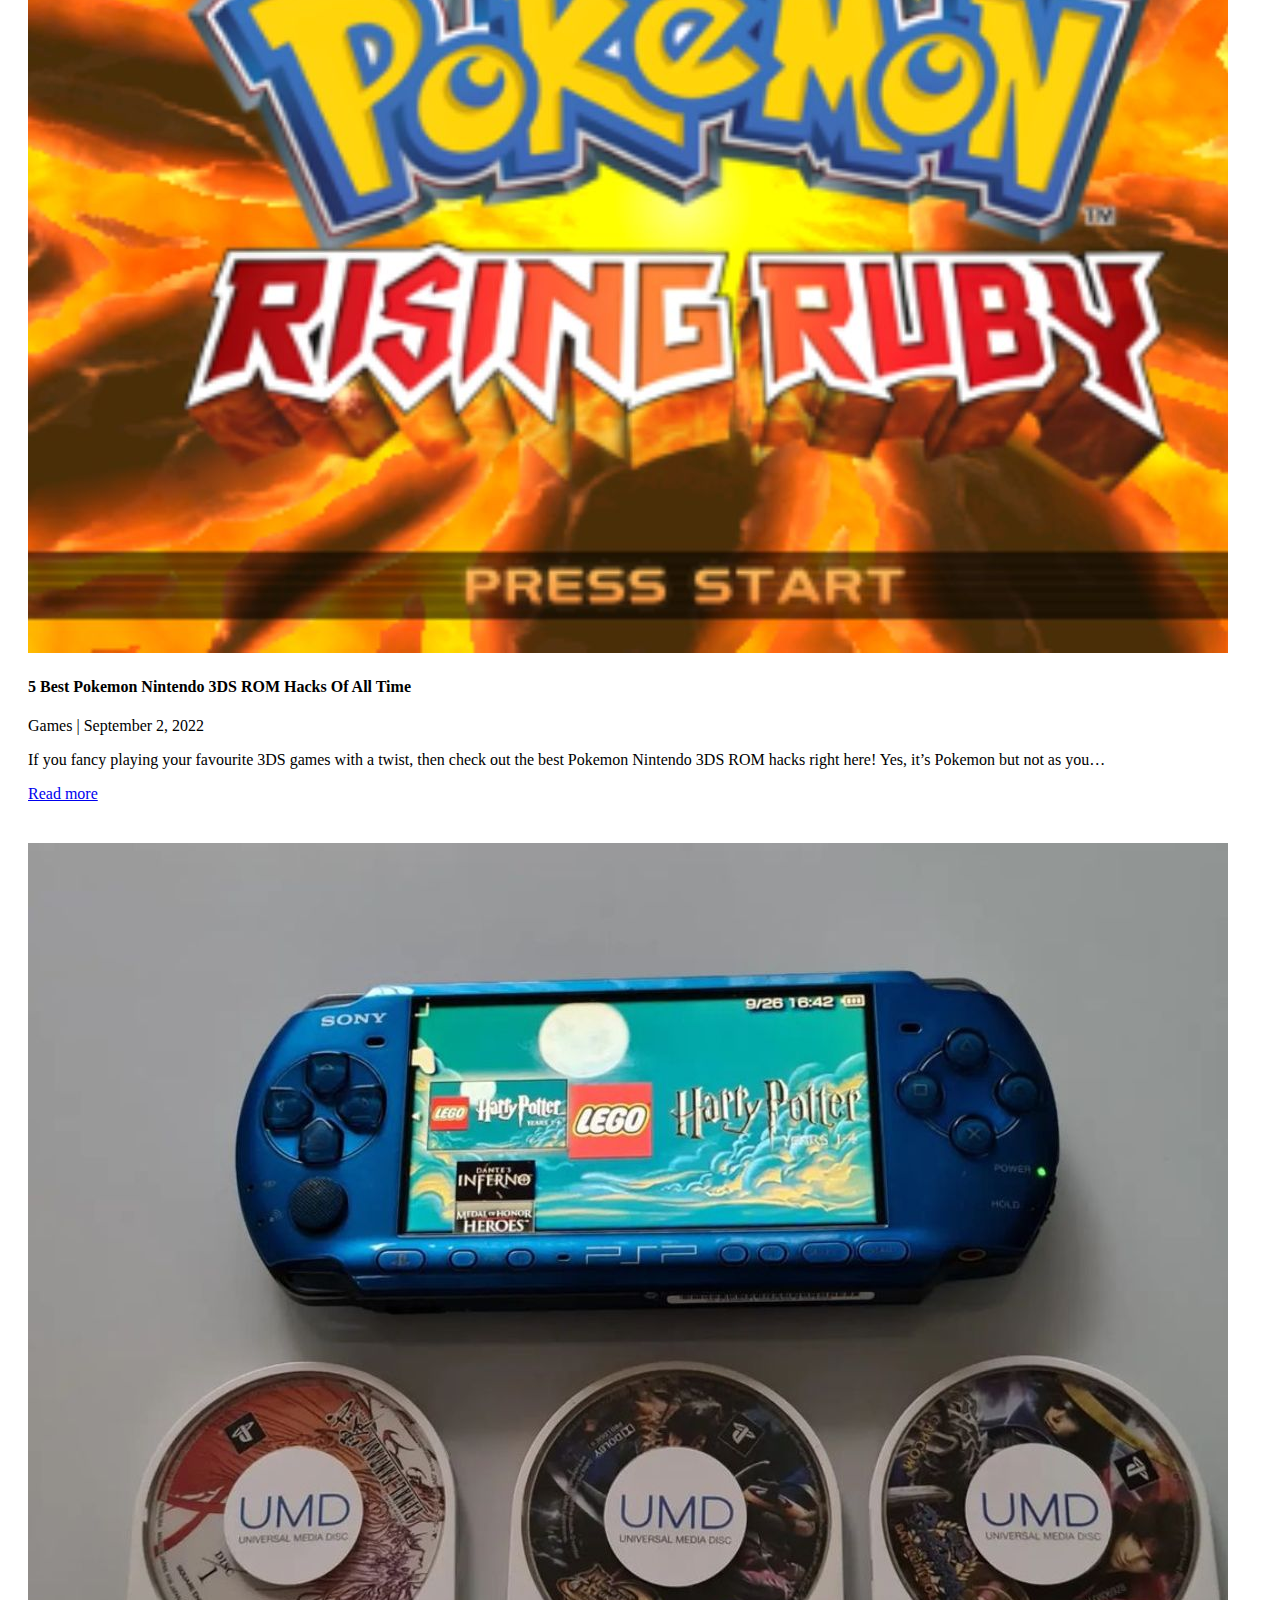
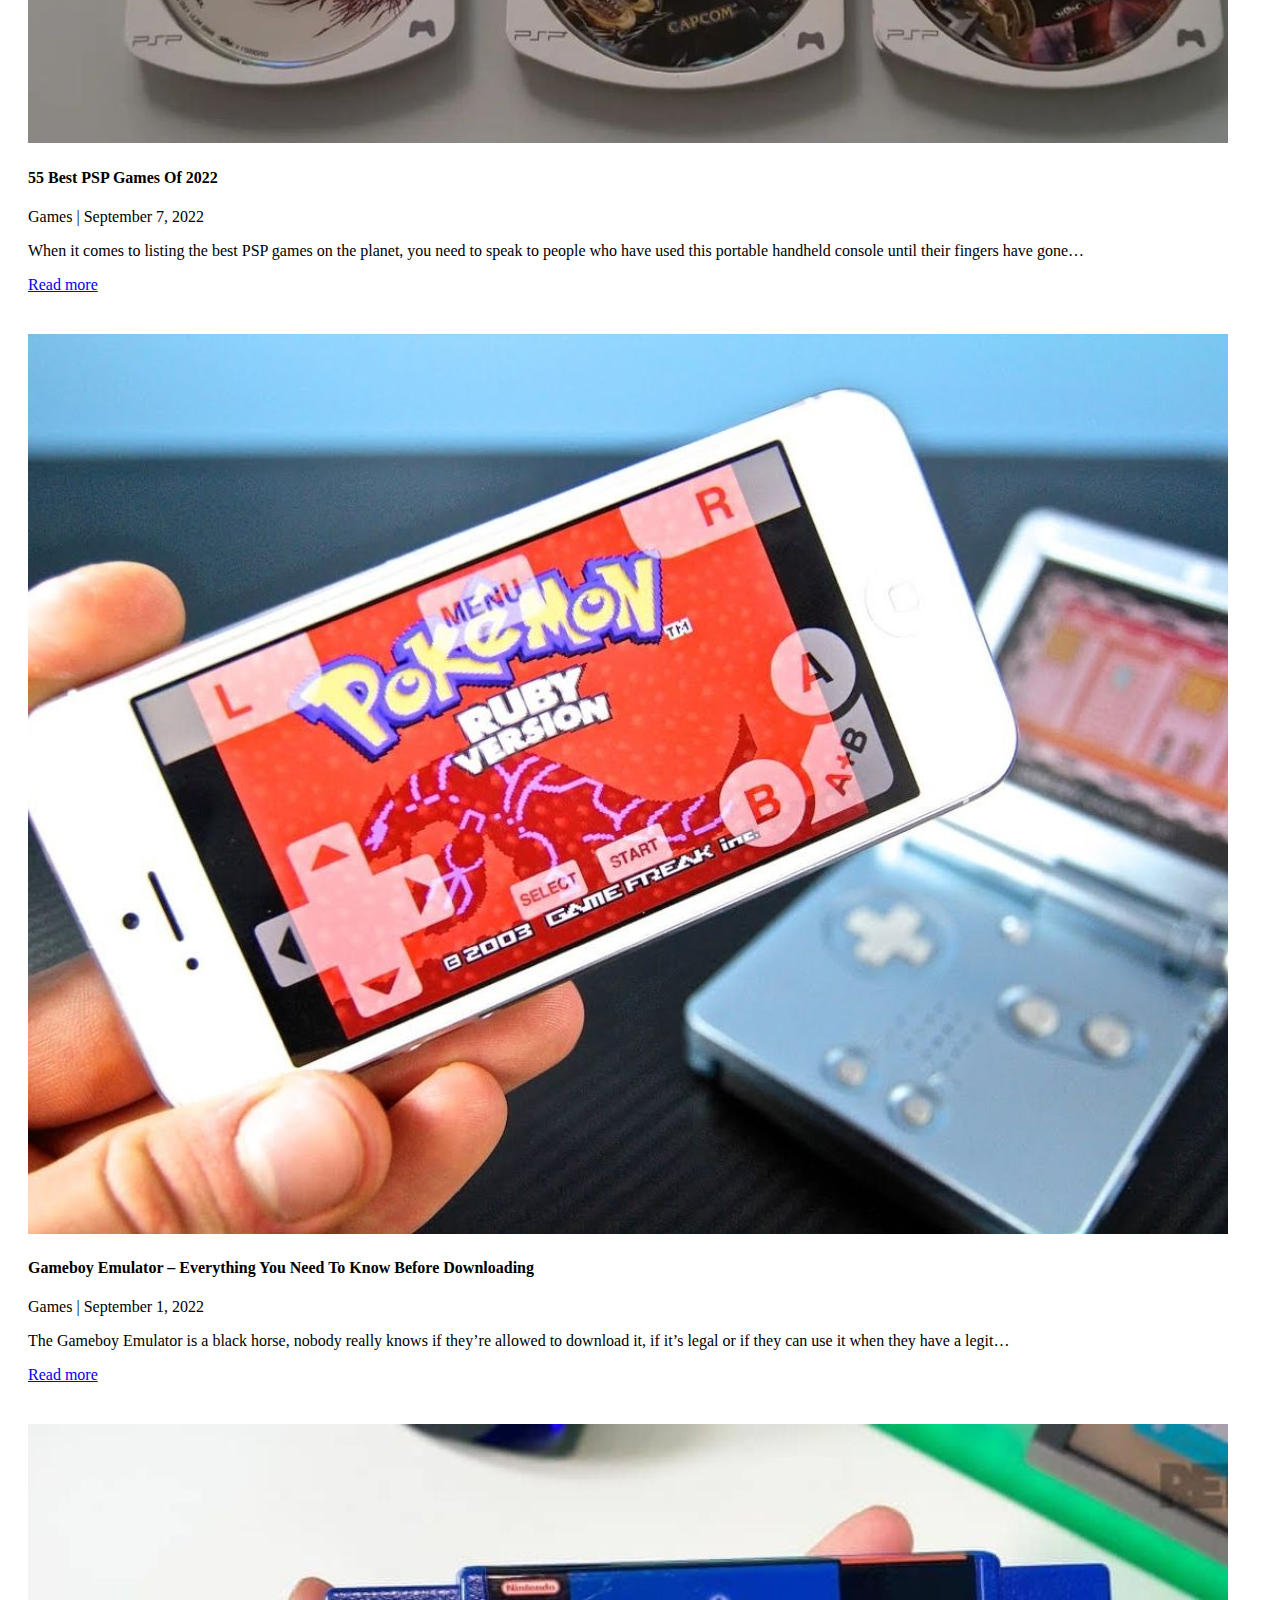
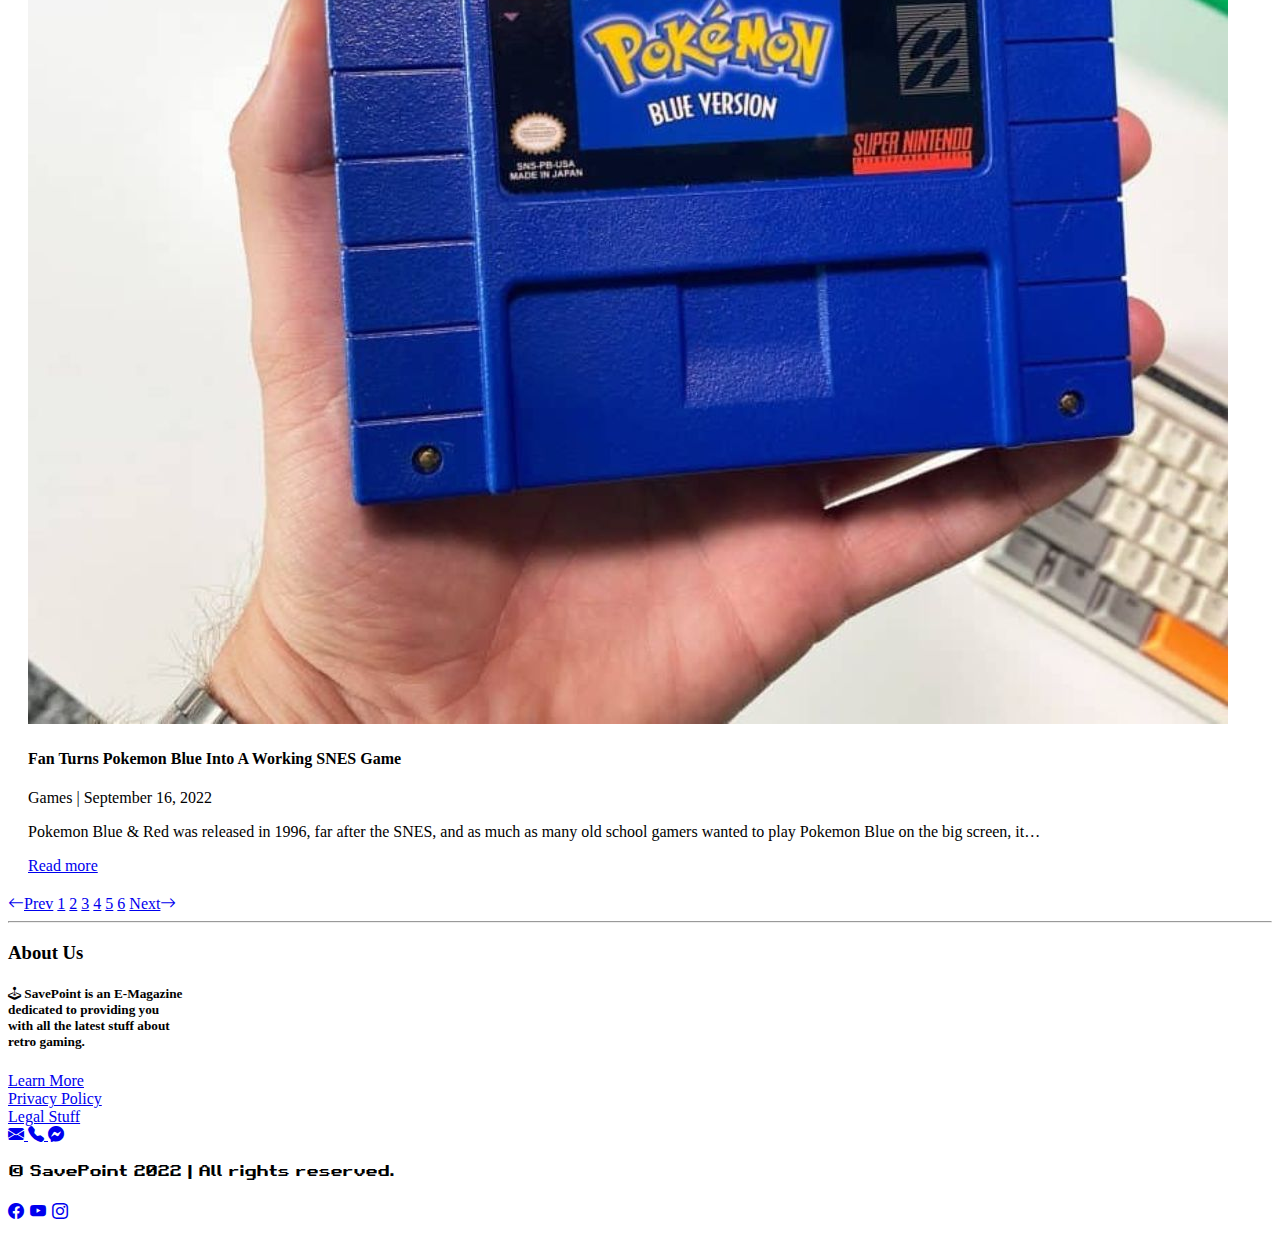
<file: games.html>
<!DOCTYPE html>
<html lang="en">
<head>
    <meta charset="UTF-8">
    <meta http-equiv="X-UA-Compatible" content="IE=edge">
    <meta name="viewport" content="width=device-width, initial-scale=1.0">
    <title>News | SavePoint</title>
    <!--Bootstrap-->
    <link href="https://cdn.jsdelivr.net/npm/bootstrap@5.2.1/dist/css/bootstrap.min.css" rel="stylesheet" integrity="sha384-iYQeCzEYFbKjA/T2uDLTpkwGzCiq6soy8tYaI1GyVh/UjpbCx/TYkiZhlZB6+fzT" crossorigin="anonymous">
    <link rel="stylesheet" href="https://cdn.jsdelivr.net/npm/bootstrap-icons@1.9.1/font/bootstrap-icons.css">
    <!--Animate.css-->
    <link rel="stylesheet" href="https://cdnjs.cloudflare.com/ajax/libs/animate.css/4.1.1/animate.min.css"/>
    <!--Custom CSS-->
    <link rel="stylesheet" href="styles.css">
</head>

<body>

    <!--Container-->
    <div class="container-fluid w-100 p-0">
        <!--Header with Nav-->
        <nav class="navbar navbar-expand-lg navbar-dark bg-dark bg-gradient">
            <div class="container-fluid">
                <!--Logo/Branding-->
                <a class="navbar-brand retrofont" href="index.html">
                    <h2><i class="bi bi-joystick"></i> SavePoint</h2>
                </a>
                <!--Navbar Toggler-->
                <button class="navbar-toggler" type="button" data-bs-toggle="collapse" data-bs-target="#nav-toggle">
                    <span class="navbar-toggler-icon"></span>
                </button>
                <!--Main Nav-->
                <div class="collapse navbar-collapse retrofont" id="nav-toggle">
                    <!--Center Nav-->
                    <ul class="navbar-nav">
                        <li class="nav-item active">
                            <a href="news.html" class="nav-link"><i class="bi bi-newspaper"></i> NEWS</a>
                        </li>
                        <li class="nav-item">
                            <a href="games.html" class="nav-link active"> <i class="bi bi-controller"></i> GAMES</a>
                        </li>
                        <li class="nav-item">
                            <a href="gear.html" class="nav-link"><i class="bi bi-robot"></i> GEAR</a>
                        </li>
                        <li class="nav-item">
                            <a href="guides.html" class="nav-link"><i class="bi bi-file-text"></i> GUIDES</a>
                        </li>
                        <li class="nav-item">
                            <a href="about.html" class="nav-link"><i class="bi bi-info-square"></i> ABOUT</a>
                        </li>
                    </ul>
                    <!--End Nav-->
                    <div class="navbar-nav ms-auto">
                        <a href="user.html" class="nav-link">
                            <h1><i class="bi bi-person-circle"></i></h1>
                        </a>
                    </div>
                </div>
            </div>
        </nav>

        <!--Article-->
        <article class="p-0">
            <!--Article Container-->
            <div class="container-fluid p-3 px-md-5 text-bg-dark">
                <!--Header Row-->
                <div class="row row-cols-lg-4 mobile-center">
                    <!--Featured Video Description-->
                    <div class="col-lg-2 mb-3">
                        <h4>Retro Game of the Week: CONTRA</h4>
                        <p>Here is the history of Contra games, or you can say Contra Evolution from 1987 to 2018. We listed all of the Contra games in one video with order, platforms and year. What is the best Contra games you have played?<br>
                            <span class="text-muted">-GREYNECK</span>
                        </p>
                        <a class="btn btn-danger" href="">
                            <i class="bi bi-youtube"></i> View Channel
                        </a>
                    </div>
                    <!--Featured Video-->
                    <div class="col-lg-8 mb-3">
                        <iframe class="rounded-5 border border-light border-3" width="560" height="315" src="https://www.youtube.com/embed/RM60nNFfw-E" title="YouTube video player" frameborder="0" allow="accelerometer; autoplay; clipboard-write; encrypted-media; gyroscope; picture-in-picture" allowfullscreen></iframe>
                    </div>
                    <!--Games Description-->
                    <div class="col-lg-2 text-center mb-3 order-first order-lg-last">
                        <h3 class="text-bg-light rounded">Games</h3>
                        <h5>What is retro gaming without the games? SavePoint also has a Games section dedicated to articles that focus on our golden retro games.</h5>
                        <hr class="d-block d-lg-none">
                    </div>
                </div>
                <!--Separator-->
                <hr>
                <!--Article Header-->
                <h2>Latest on: Games</h2>
                <!--Row-->
                <div class="row row-cols-1 row-cols-md-2 row-cols-lg-3 row-cols-xl-4">
                    <!--Card 1-->
                    <div class="col mb-3">
                        <div class="card text-bg-dark border-light">
                            <img class="card-img-top" src="images/games/games1.jpg" alt="">
                            <div class="card-body">
                                <div class="card-title">
                                    <h4>4 Best GameCube Pokemon Games</h4>
                                </div>
                                <div class="card-subtitle">
                                    <p class="text-muted">Games | September 12, 2022</p>
                                </div>
                                <div class="card-text">
                                    <p>It’s time to grab your Pokeballs and go on an adventure as we check out the best GameCube Pokemon games! The early 2000s were a great time for the main…</p>
                                    <a class="btn btn-light" href="article-placeholder.html">Read more</a>
                                </div>
                            </div>
                        </div>
                    </div>
                    <!--Card 2-->
                    <div class="col mb-3">
                        <div class="card text-bg-dark border-light">
                            <img class="card-img-top" src="images/games/games2.jpg" alt="">
                            <div class="card-body">
                                <div class="card-title">
                                    <h4>10 Best Gameboy Color Pokemon Games Of 2022</h4>
                                </div>
                                <div class="card-subtitle">
                                    <p class="text-muted">Games | September 23, 2022</p>
                                </div>
                                <div class="card-text">
                                    <p>Grab your GBC and some batteries as we check out the best Gameboy Color Pokemon games of all time! The Gameboy Color was a revolutionary bit of kit. Even now…</p>
                                    <a class="btn btn-light" href="article-placeholder.html">Read more</a>
                                </div>
                            </div>
                        </div>
                    </div>
                    <!--Card 3-->
                    <div class="col mb-3">
                        <div class="card text-bg-dark border-light">
                            <img class="card-img-top" src="images/games/games3.jpg" alt="">
                            <div class="card-body">
                                <div class="card-title">
                                    <h4>5 Best Pokemon Nintendo 3DS ROM Hacks Of All Time</h4>
                                </div>
                                <div class="card-subtitle">
                                    <p class="text-muted">Games | September 2, 2022</p>
                                </div>
                                <div class="card-text">
                                    <p>If you fancy playing your favourite 3DS games with a twist, then check out the best Pokemon Nintendo 3DS ROM hacks right here! Yes, it’s Pokemon but not as you…</p>
                                    <a class="btn btn-light" href="article-placeholder.html">Read more</a>
                                </div>
                            </div>
                        </div>
                    </div>
                    <!--Card 4-->
                    <div class="col mb-3">
                        <div class="card text-bg-dark border-light">
                            <img class="card-img-top" src="images/games/games4.jpg" alt="">
                            <div class="card-body">
                                <div class="card-title">
                                    <h4>55 Best PSP Games Of 2022</h4>
                                </div>
                                <div class="card-subtitle">
                                    <p class="text-muted">Games | September 7, 2022</p>
                                </div>
                                <div class="card-text">
                                    <p>When it comes to listing the best PSP games on the planet, you need to speak to people who have used this portable handheld console until their fingers have gone…</p>
                                    <a class="btn btn-light" href="article-placeholder.html">Read more</a>
                                </div>
                            </div>
                        </div>
                    </div>
                    <!--Card 5-->
                    <div class="col mb-3">
                        <div class="card text-bg-dark border-light">
                            <img class="card-img-top" src="images/games/games5.jpg" alt="">
                            <div class="card-body">
                                <div class="card-title">
                                    <h4>Gameboy Emulator – Everything You Need To Know Before Downloading</h4>
                                </div>
                                <div class="card-subtitle">
                                    <p class="text-muted">Games | September 1, 2022</p>
                                </div>
                                <div class="card-text">
                                    <p>The Gameboy Emulator is a black horse, nobody really knows if they’re allowed to download it, if it’s legal or if they can use it when they have a legit…</p>
                                    <a class="btn btn-light" href="article-placeholder.html">Read more</a>
                                </div>
                            </div>
                        </div>
                    </div>
                    <!--Card 6-->
                    <div class="col mb-3">
                        <div class="card text-bg-dark border-light">
                            <img class="card-img-top" src="images/games/games6.jpg" alt="">
                            <div class="card-body">
                                <div class="card-title">
                                    <h4>Fan Turns Pokemon Blue Into A Working SNES Game</h4>
                                </div>
                                <div class="card-subtitle">
                                    <p class="text-muted">Games | September 16, 2022</p>
                                </div>
                                <div class="card-text">
                                    <p>Pokemon Blue & Red was released in 1996, far after the SNES, and as much as many old school gamers wanted to play Pokemon Blue on the big screen, it…</p>
                                    <a class="btn btn-light" href="article-placeholder.html">Read more</a>
                                </div>
                            </div>
                        </div>
                    </div>
                </div>
                <!--Page Indicators-->
                <div class="d-flex justify-content-center mb-3 flex-wrap">
                    <a class="btn btn-dark rounded-pill me-1" href="#"><i class="bi bi-arrow-left"></i>Prev</a>
                    <a class="btn btn-light rounded-circle mx-1" href="#">1</a>
                    <a class="btn btn-dark rounded-circle mx-1" href="#">2</a>
                    <a class="btn btn-dark rounded-circle mx-1" href="#">3</a>
                    <a class="btn btn-dark rounded-circle mx-1" href="#">4</a>
                    <a class="btn btn-dark rounded-circle mx-1" href="#">5</a>
                    <a class="btn btn-dark rounded-circle mx-1" href="#">6</a>
                    <a class="btn btn-dark rounded-pill" href="#">Next<i class="bi bi-arrow-right"></i></a>
                </div>
                <!--Separator-->
                <hr class="m-0 mb-3">
                <!--Semi-Footer-->
                <div class="row row-cols-4">
                    <!--Blank Column-->
                    <div class="col-3 d-none d-md-block"></div>
                    <!--About Us-->
                    <div class="col-md-3 col-12 text-center">
                        <h3 class="mt-3">About Us</h3>
                        <h5 class="m-0">
                            <strong><i class="bi bi-joystick"></i> SavePoint</strong> is an E-Magazine<br>
                            dedicated to providing you <br>
                            with all the latest stuff about <br>
                            <strong>retro gaming.</strong>
                        </h5>
                    </div>
                    <!--Links-->
                    <div class="col-md-3 col-12 text-center mt-3 mt-md-0">
                        <a class="btn btn-light my-2" href="about.html">Learn More</a><br>
                        <a class="btn btn-light mb-2" href="#">Privacy Policy</a><br>
                        <a class="btn btn-light mb-2" href="#">Legal Stuff</a><br>
                        <a class="btn btn-light" href="mailto:naglfar103@gmail.com?subject=SavePoint Visitor Feedback">
                            <i class="bi bi-envelope-fill"></i>
                        </a>
                        <a class="btn btn-light" href="tel:+639517277156">
                            <i class="bi bi-telephone-fill"></i>
                        </a>
                        <a class="btn btn-light" href="https://m.me/justinken.ramoso">
                            <i class="bi bi-messenger"></i>
                        </a>
                    </div>
                    <div class="col-3 d-none d-md-block"></div>
                </div>
            </div>
        </article>

        <!--Footer-->
        <footer class="container-fluid bg-dark bg-gradient text-light text-center retrofont p-2">
            <p>&copy; SavePoint 2022  |  All rights reserved.</p>
            <h4>
                <a class="text-light" href="https://www.facebook.com/justinken.ramoso"><i class="bi bi-facebook"></i></a>
                <a class="text-light" href="https://www.youtube.com/channel/UCB4XAwekCVgOopWRi_UpIVw"><i class="bi bi-youtube"></i></a>
                <a class="text-light" href="https://www.instagram.com/ramosojustinken/"><i class="bi bi-instagram"></i></a>
            </h4>
        </footer>
        
    </div>


    <!--Bootstrap-->
    <script src="https://cdn.jsdelivr.net/npm/bootstrap@5.2.1/dist/js/bootstrap.bundle.min.js" integrity="sha384-u1OknCvxWvY5kfmNBILK2hRnQC3Pr17a+RTT6rIHI7NnikvbZlHgTPOOmMi466C8" crossorigin="anonymous"></script>
    <!--Bootstrap-->
    
</body>
</html>
</file>
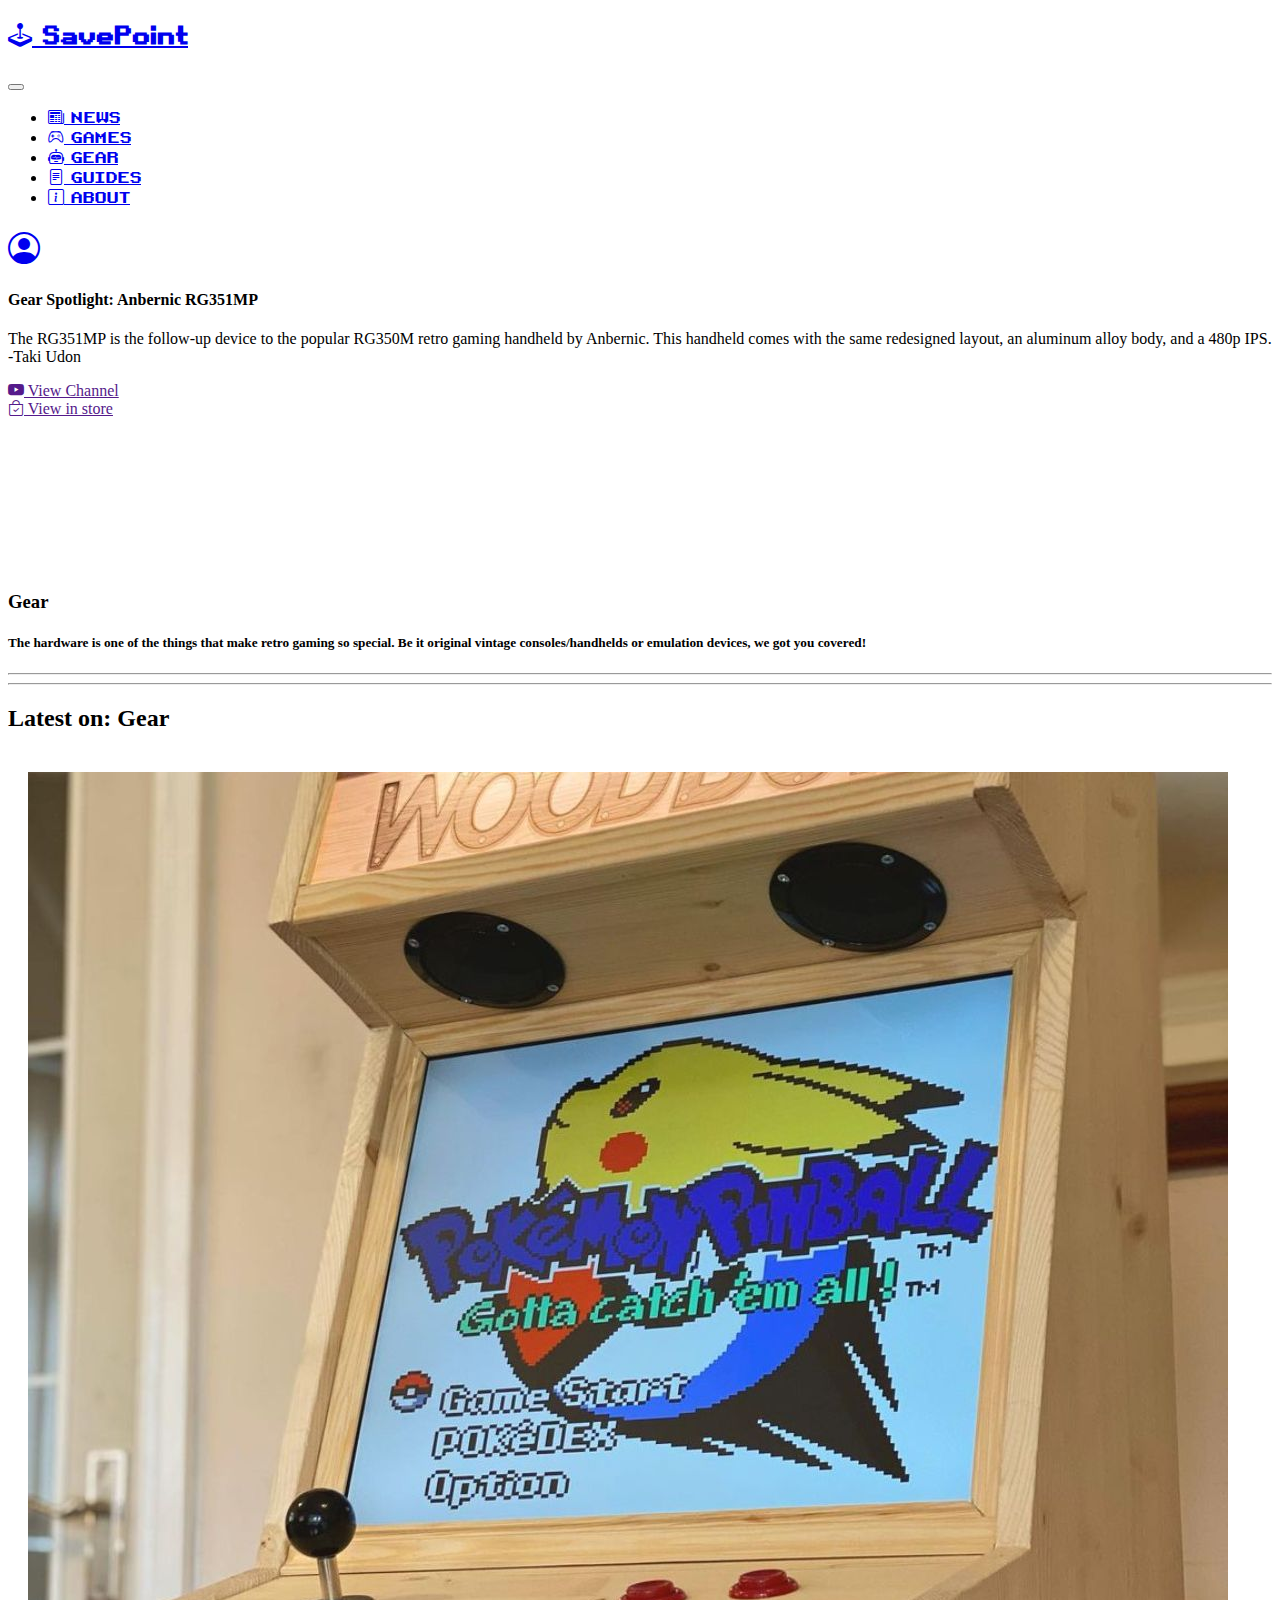
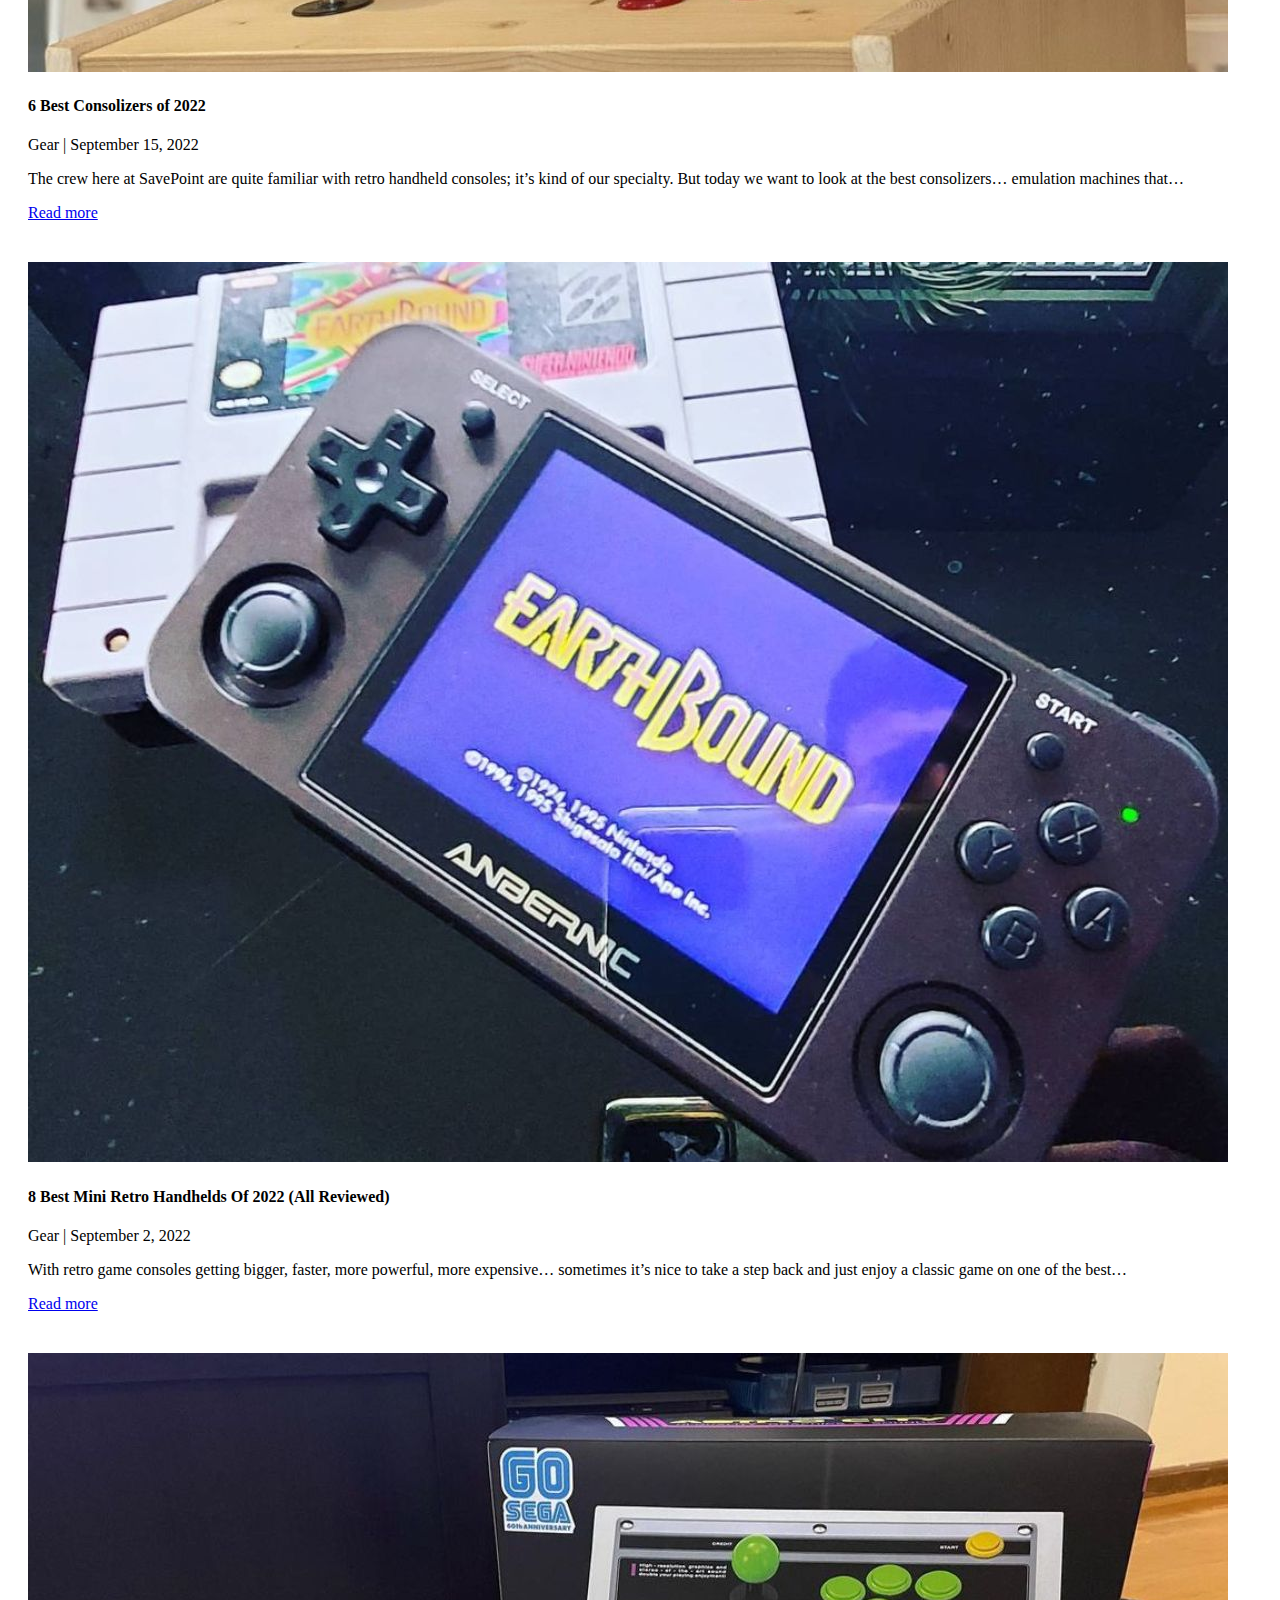
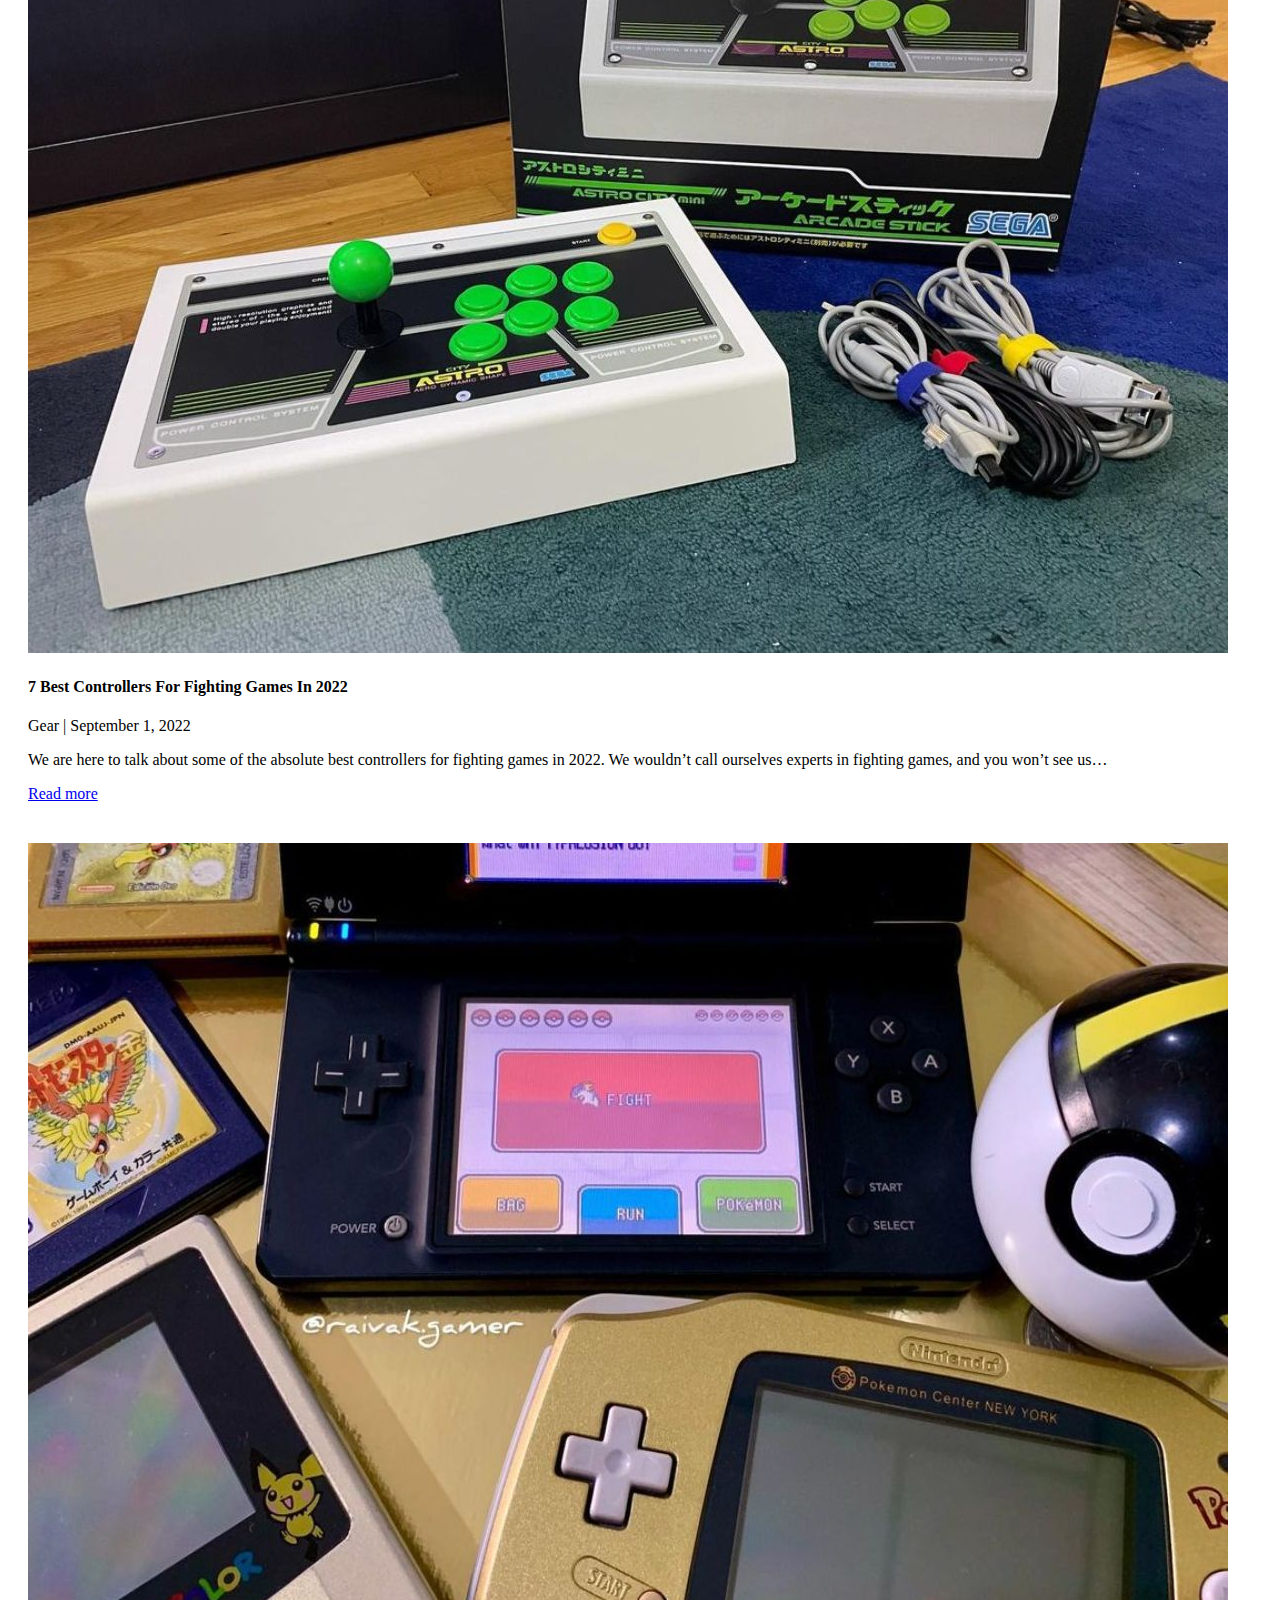
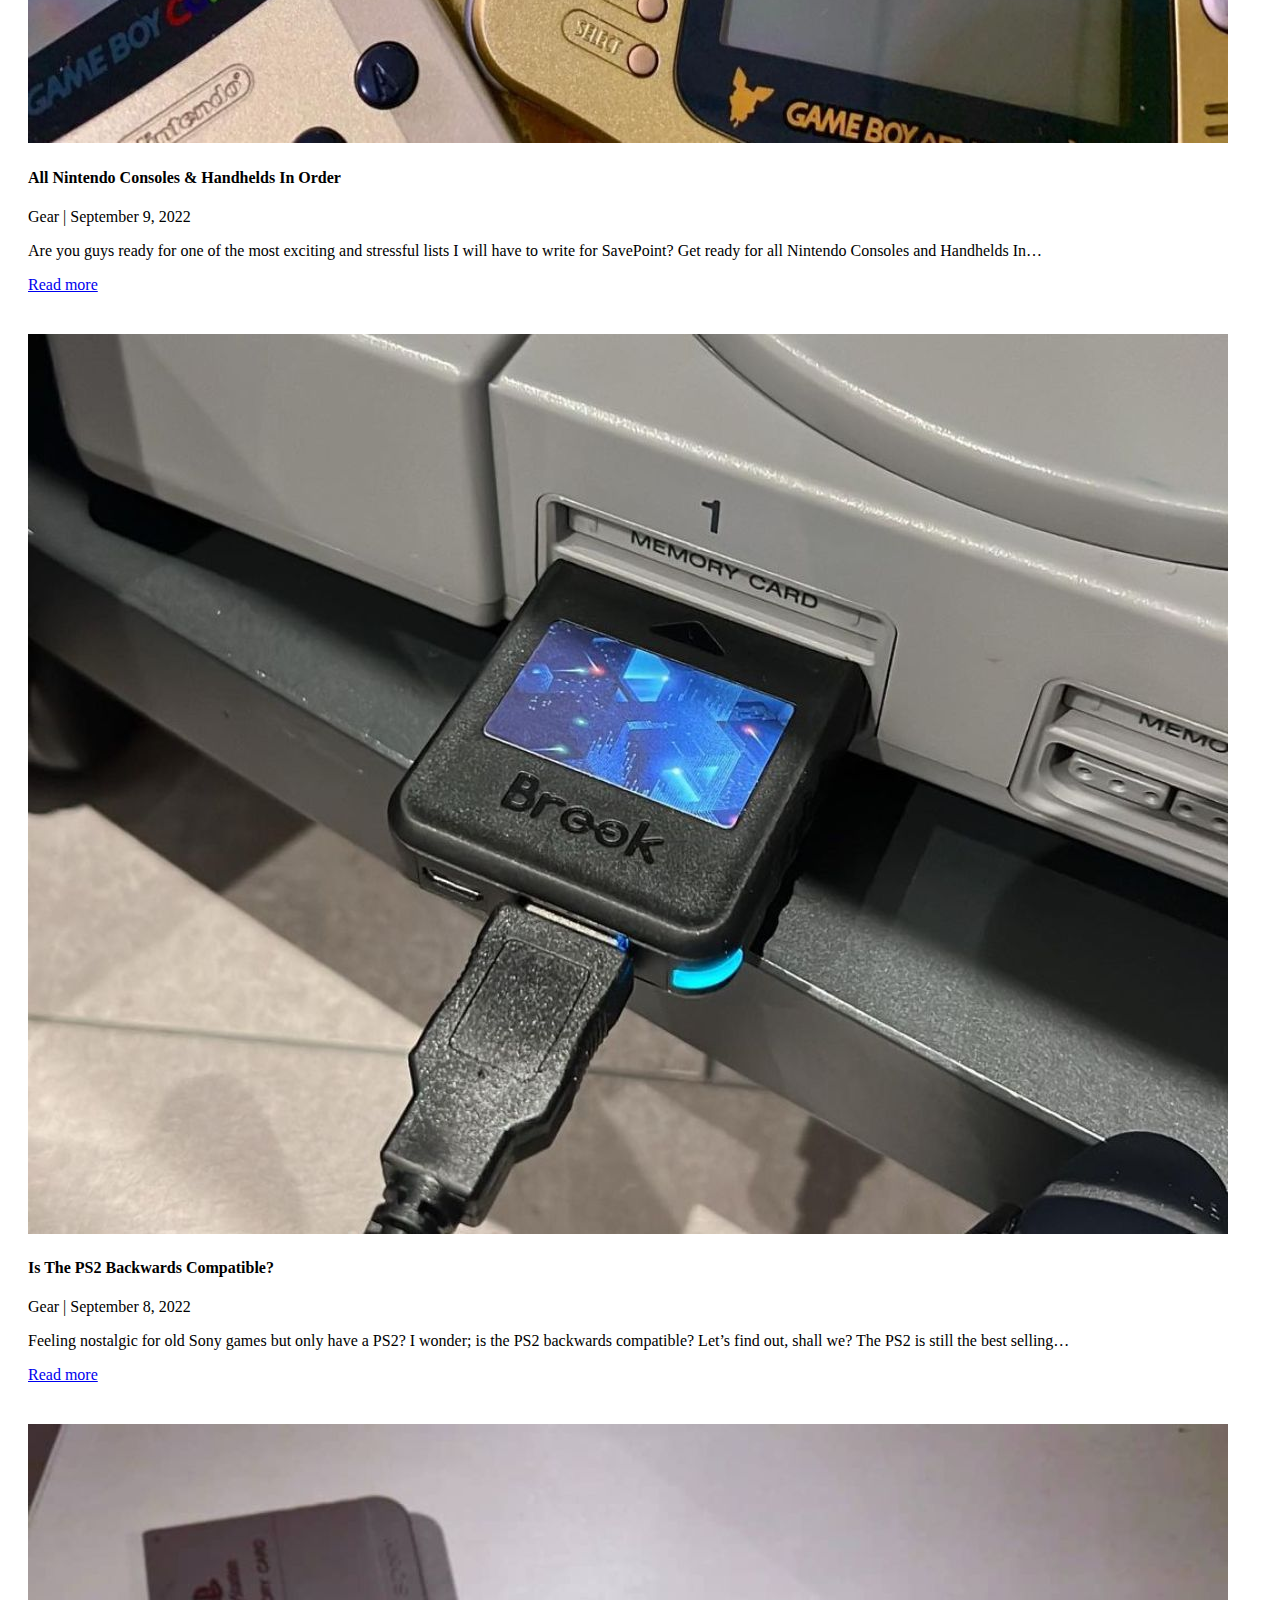
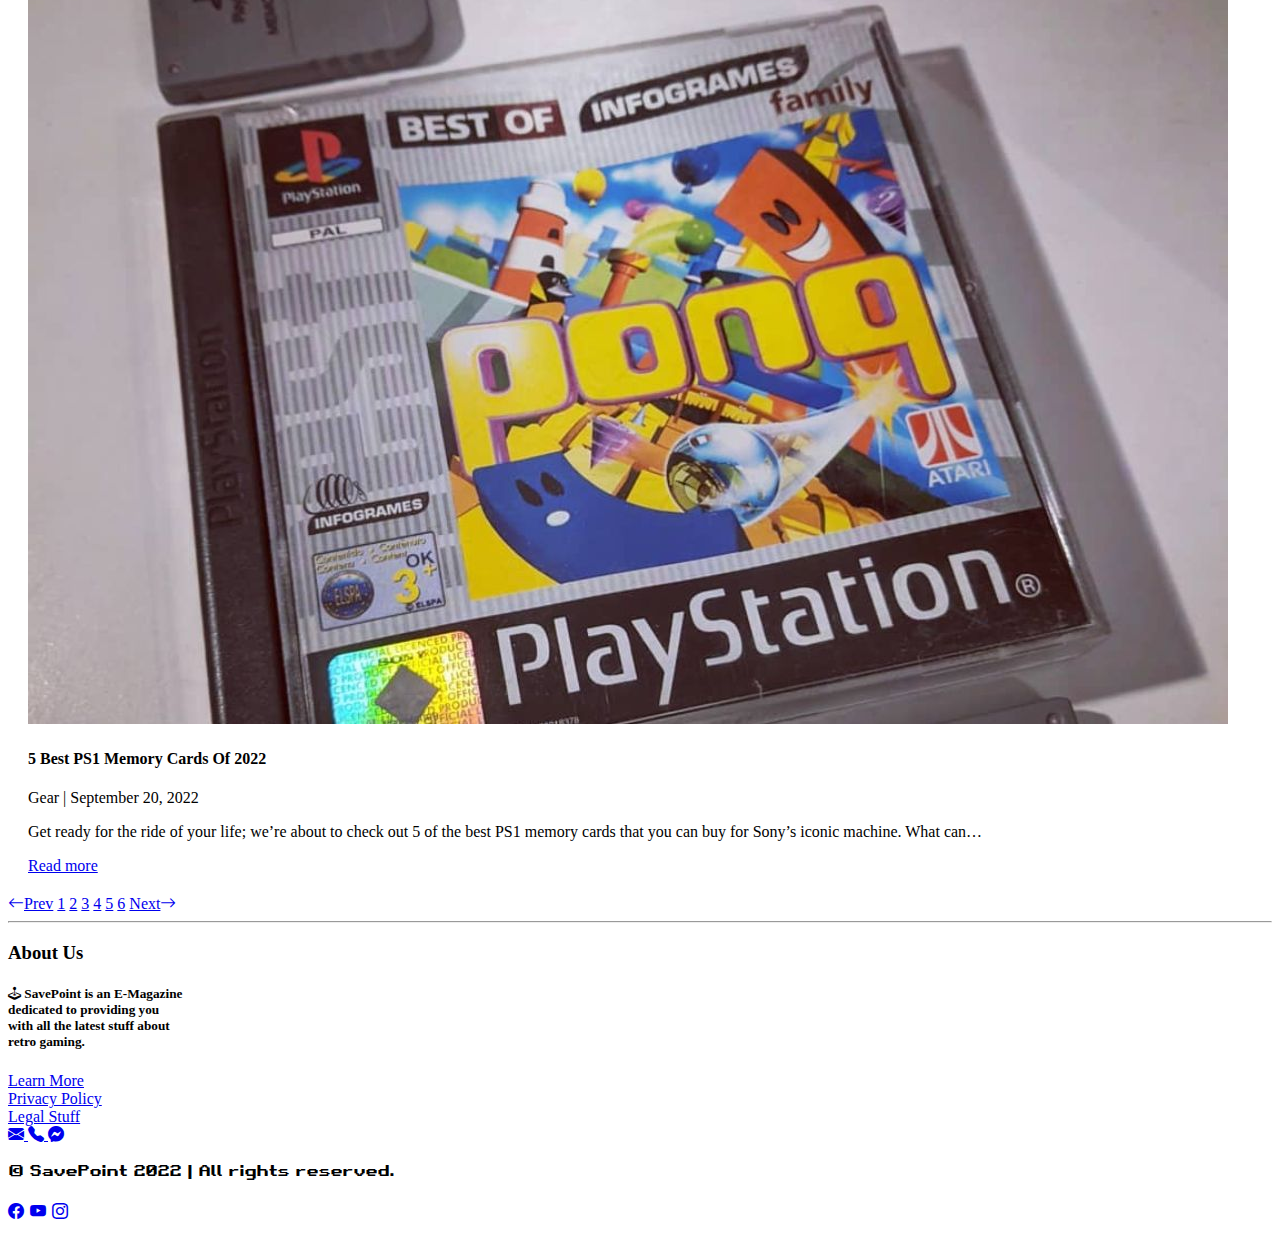
<file: gear.html>
<!DOCTYPE html>
<html lang="en">
<head>
    <meta charset="UTF-8">
    <meta http-equiv="X-UA-Compatible" content="IE=edge">
    <meta name="viewport" content="width=device-width, initial-scale=1.0">
    <title>News | SavePoint</title>
    <!--Bootstrap-->
    <link href="https://cdn.jsdelivr.net/npm/bootstrap@5.2.1/dist/css/bootstrap.min.css" rel="stylesheet" integrity="sha384-iYQeCzEYFbKjA/T2uDLTpkwGzCiq6soy8tYaI1GyVh/UjpbCx/TYkiZhlZB6+fzT" crossorigin="anonymous">
    <link rel="stylesheet" href="https://cdn.jsdelivr.net/npm/bootstrap-icons@1.9.1/font/bootstrap-icons.css">
    <!--Animate.css-->
    <link rel="stylesheet" href="https://cdnjs.cloudflare.com/ajax/libs/animate.css/4.1.1/animate.min.css"/>
    <!--Custom CSS-->
    <link rel="stylesheet" href="styles.css">
</head>

<body>

    <!--Container-->
    <div class="container-fluid w-100 p-0">
        <!--Header with Nav-->
        <nav class="navbar navbar-expand-lg navbar-dark bg-dark bg-gradient">
            <div class="container-fluid">
                <!--Logo/Branding-->
                <a class="navbar-brand retrofont" href="index.html">
                    <h2><i class="bi bi-joystick"></i> SavePoint</h2>
                </a>
                <!--Navbar Toggler-->
                <button class="navbar-toggler" type="button" data-bs-toggle="collapse" data-bs-target="#nav-toggle">
                    <span class="navbar-toggler-icon"></span>
                </button>
                <!--Main Nav-->
                <div class="collapse navbar-collapse retrofont" id="nav-toggle">
                    <!--Center Nav-->
                    <ul class="navbar-nav">
                        <li class="nav-item active">
                            <a href="news.html" class="nav-link"><i class="bi bi-newspaper"></i> NEWS</a>
                        </li>
                        <li class="nav-item">
                            <a href="games.html" class="nav-link"> <i class="bi bi-controller"></i> GAMES</a>
                        </li>
                        <li class="nav-item">
                            <a href="gear.html" class="nav-link active"><i class="bi bi-robot"></i> GEAR</a>
                        </li>
                        <li class="nav-item">
                            <a href="guides.html" class="nav-link"><i class="bi bi-file-text"></i> GUIDES</a>
                        </li>
                        <li class="nav-item">
                            <a href="about.html" class="nav-link"><i class="bi bi-info-square"></i> ABOUT</a>
                        </li>
                    </ul>
                    <!--End Nav-->
                    <div class="navbar-nav ms-auto">
                        <a href="user.html" class="nav-link">
                            <h1><i class="bi bi-person-circle"></i></h1>
                        </a>
                    </div>
                </div>
            </div>
        </nav>

        <!--Article-->
        <article class="p-0">
            <!--Article Container-->
            <div class="container-fluid p-3 px-md-5 text-bg-dark">
                <!--Header Row-->
                <div class="row row-cols-lg-4 mobile-center">
                    <!--Featured Video Description-->
                    <div class="col-lg-2 mb-3">
                        <h4>Gear Spotlight: Anbernic RG351MP</h4>
                        <p>The RG351MP is the follow-up device to the popular RG350M retro gaming handheld by Anbernic. This handheld comes with the same redesigned layout, an aluminum alloy body, and a 480p IPS.<br>
                            <span class="text-muted">-Taki Udon</span>
                        </p>
                        <a class="btn btn-danger mb-2" href="">
                            <i class="bi bi-youtube"></i> View Channel
                        </a><br>
                        <a class="btn btn-success" href="">
                            <i class="bi bi-bag-check"></i> View in store
                        </a>
                    </div>
                    <!--Featured Video-->
                    <div class="col-lg-8 mb-3">
                        <iframe class="rounded-5 border border-light border-3" width="560" height="315" src="https://www.youtube.com/embed/XaFzaQRXAns" title="YouTube video player" frameborder="0" allow="accelerometer; autoplay; clipboard-write; encrypted-media; gyroscope; picture-in-picture" allowfullscreen></iframe>
                    </div>
                    <!--Gear Description-->
                    <div class="col-lg-2 text-center mb-3 order-first order-lg-last">
                        <h3 class="text-bg-light rounded">Gear</h3>
                        <h5>The hardware is one of the things that make retro gaming so special. Be it original vintage consoles/handhelds or emulation devices, we got you covered!</h5>
                        <hr class="d-block d-lg-none">
                    </div>
                </div>
                <hr>
                <!--Article Header-->
                <h2>Latest on: Gear</h2>
                <!--Row-->
                <div class="row row-cols-1 row-cols-md-2 row-cols-lg-3 row-cols-xl-4">
                    <!--Card 1-->
                    <div class="col mb-3">
                        <div class="card text-bg-dark border-light">
                            <img class="card-img-top" src="images/gear/gear1.jpg" alt="">
                            <div class="card-body">
                                <div class="card-title">
                                    <h4>6 Best Consolizers of 2022</h4>
                                </div>
                                <div class="card-subtitle">
                                    <p class="text-muted">Gear | September 15, 2022</p>
                                </div>
                                <div class="card-text">
                                    <p>The crew here at SavePoint are quite familiar with retro handheld consoles; it’s kind of our specialty. But today we want to look at the best consolizers… emulation machines that…</p>
                                    <a class="btn btn-light" href="article-placeholder.html">Read more</a>
                                </div>
                            </div>
                        </div>
                    </div>
                    <!--Card 2-->
                    <div class="col mb-3">
                        <div class="card text-bg-dark border-light">
                            <img class="card-img-top" src="images/gear/gear2.jpg" alt="">
                            <div class="card-body">
                                <div class="card-title">
                                    <h4>8 Best Mini Retro Handhelds Of 2022 (All Reviewed)</h4>
                                </div>
                                <div class="card-subtitle">
                                    <p class="text-muted">Gear | September 2, 2022</p>
                                </div>
                                <div class="card-text">
                                    <p>With retro game consoles getting bigger, faster, more powerful, more expensive… sometimes it’s nice to take a step back and just enjoy a classic game on one of the best…</p>
                                    <a class="btn btn-light" href="article-placeholder.html">Read more</a>
                                </div>
                            </div>
                        </div>
                    </div>
                    <!--Card 3-->
                    <div class="col mb-3">
                        <div class="card text-bg-dark border-light">
                            <img class="card-img-top" src="images/gear/gear3.jpg" alt="">
                            <div class="card-body">
                                <div class="card-title">
                                    <h4>7 Best Controllers For Fighting Games In 2022</h4>
                                </div>
                                <div class="card-subtitle">
                                    <p class="text-muted">Gear | September 1, 2022</p>
                                </div>
                                <div class="card-text">
                                    <p>We are here to talk about some of the absolute best controllers for fighting games in 2022. We wouldn’t call ourselves experts in fighting games, and you won’t see us…</p>
                                    <a class="btn btn-light" href="article-placeholder.html">Read more</a>
                                </div>
                            </div>
                        </div>
                    </div>
                    <!--Card 4-->
                    <div class="col mb-3">
                        <div class="card text-bg-dark border-light">
                            <img class="card-img-top" src="images/gear/gear4.jpg" alt="">
                            <div class="card-body">
                                <div class="card-title">
                                    <h4>All Nintendo Consoles & Handhelds In Order</h4>
                                </div>
                                <div class="card-subtitle">
                                    <p class="text-muted">Gear | September 9, 2022</p>
                                </div>
                                <div class="card-text">
                                    <p>Are you guys ready for one of the most exciting and stressful lists I will have to write for SavePoint? Get ready for all Nintendo Consoles and Handhelds In…</p>
                                    <a class="btn btn-light" href="article-placeholder.html">Read more</a>
                                </div>
                            </div>
                        </div>
                    </div>
                    <!--Card 5-->
                    <div class="col mb-3">
                        <div class="card text-bg-dark border-light">
                            <img class="card-img-top" src="images/gear/gear5.jpg" alt="">
                            <div class="card-body">
                                <div class="card-title">
                                    <h4>Is The PS2 Backwards Compatible?</h4>
                                </div>
                                <div class="card-subtitle">
                                    <p class="text-muted">Gear | September 8, 2022</p>
                                </div>
                                <div class="card-text">
                                    <p>Feeling nostalgic for old Sony games but only have a PS2? I wonder; is the PS2 backwards compatible? Let’s find out, shall we? The PS2 is still the best selling…</p>
                                    <a class="btn btn-light" href="article-placeholder.html">Read more</a>
                                </div>
                            </div>
                        </div>
                    </div>
                    <!--Card 6-->
                    <div class="col mb-3">
                        <div class="card text-bg-dark border-light">
                            <img class="card-img-top" src="images/gear/gear6.jpg" alt="">
                            <div class="card-body">
                                <div class="card-title">
                                    <h4>5 Best PS1 Memory Cards Of 2022</h4>
                                </div>
                                <div class="card-subtitle">
                                    <p class="text-muted">Gear | September 20, 2022</p>
                                </div>
                                <div class="card-text">
                                    <p>Get ready for the ride of your life; we’re about to check out 5 of the best PS1 memory cards that you can buy for Sony’s iconic machine. What can…</p>
                                    <a class="btn btn-light" href="article-placeholder.html">Read more</a>
                                </div>
                            </div>
                        </div>
                    </div>
                </div>
                <!--Page Indicators-->
                <div class="d-flex justify-content-center mb-3 flex-wrap">
                    <a class="btn btn-dark rounded-pill me-1" href="#"><i class="bi bi-arrow-left"></i>Prev</a>
                    <a class="btn btn-light rounded-circle mx-1" href="#">1</a>
                    <a class="btn btn-dark rounded-circle mx-1" href="#">2</a>
                    <a class="btn btn-dark rounded-circle mx-1" href="#">3</a>
                    <a class="btn btn-dark rounded-circle mx-1" href="#">4</a>
                    <a class="btn btn-dark rounded-circle mx-1" href="#">5</a>
                    <a class="btn btn-dark rounded-circle mx-1" href="#">6</a>
                    <a class="btn btn-dark rounded-pill" href="#">Next<i class="bi bi-arrow-right"></i></a>
                </div>
                <!--Separator-->
                <hr class="m-0 mb-3">
                <!--Semi-Footer-->
                <div class="row row-cols-4">
                    <!--Blank Column-->
                    <div class="col-3 d-none d-md-block"></div>
                    <!--About Us-->
                    <div class="col-md-3 col-12 text-center">
                        <h3 class="mt-3">About Us</h3>
                        <h5 class="m-0">
                            <strong><i class="bi bi-joystick"></i> SavePoint</strong> is an E-Magazine<br>
                            dedicated to providing you <br>
                            with all the latest stuff about <br>
                            <strong>retro gaming.</strong>
                        </h5>
                    </div>
                    <!--Links-->
                    <div class="col-md-3 col-12 text-center mt-3 mt-md-0">
                        <a class="btn btn-light my-2" href="about.html">Learn More</a><br>
                        <a class="btn btn-light mb-2" href="#">Privacy Policy</a><br>
                        <a class="btn btn-light mb-2" href="#">Legal Stuff</a><br>
                        <a class="btn btn-light" href="mailto:naglfar103@gmail.com?subject=SavePoint Visitor Feedback">
                            <i class="bi bi-envelope-fill"></i>
                        </a>
                        <a class="btn btn-light" href="tel:+639517277156">
                            <i class="bi bi-telephone-fill"></i>
                        </a>
                        <a class="btn btn-light" href="https://m.me/justinken.ramoso">
                            <i class="bi bi-messenger"></i>
                        </a>
                    </div>
                    <div class="col-3 d-none d-md-block"></div>
                </div>
            </div>
        </article>

        <!--Footer-->
        <footer class="container-fluid bg-dark bg-gradient text-light text-center retrofont p-2">
            <p>&copy; SavePoint 2022  |  All rights reserved.</p>
            <h4>
                <a class="text-light" href="https://www.facebook.com/justinken.ramoso"><i class="bi bi-facebook"></i></a>
                <a class="text-light" href="https://www.youtube.com/channel/UCB4XAwekCVgOopWRi_UpIVw"><i class="bi bi-youtube"></i></a>
                <a class="text-light" href="https://www.instagram.com/ramosojustinken/"><i class="bi bi-instagram"></i></a>
            </h4>
        </footer>
        
    </div>


    <!--Bootstrap-->
    <script src="https://cdn.jsdelivr.net/npm/bootstrap@5.2.1/dist/js/bootstrap.bundle.min.js" integrity="sha384-u1OknCvxWvY5kfmNBILK2hRnQC3Pr17a+RTT6rIHI7NnikvbZlHgTPOOmMi466C8" crossorigin="anonymous"></script>
    <!--Bootstrap-->
    
</body>
</html>
</file>
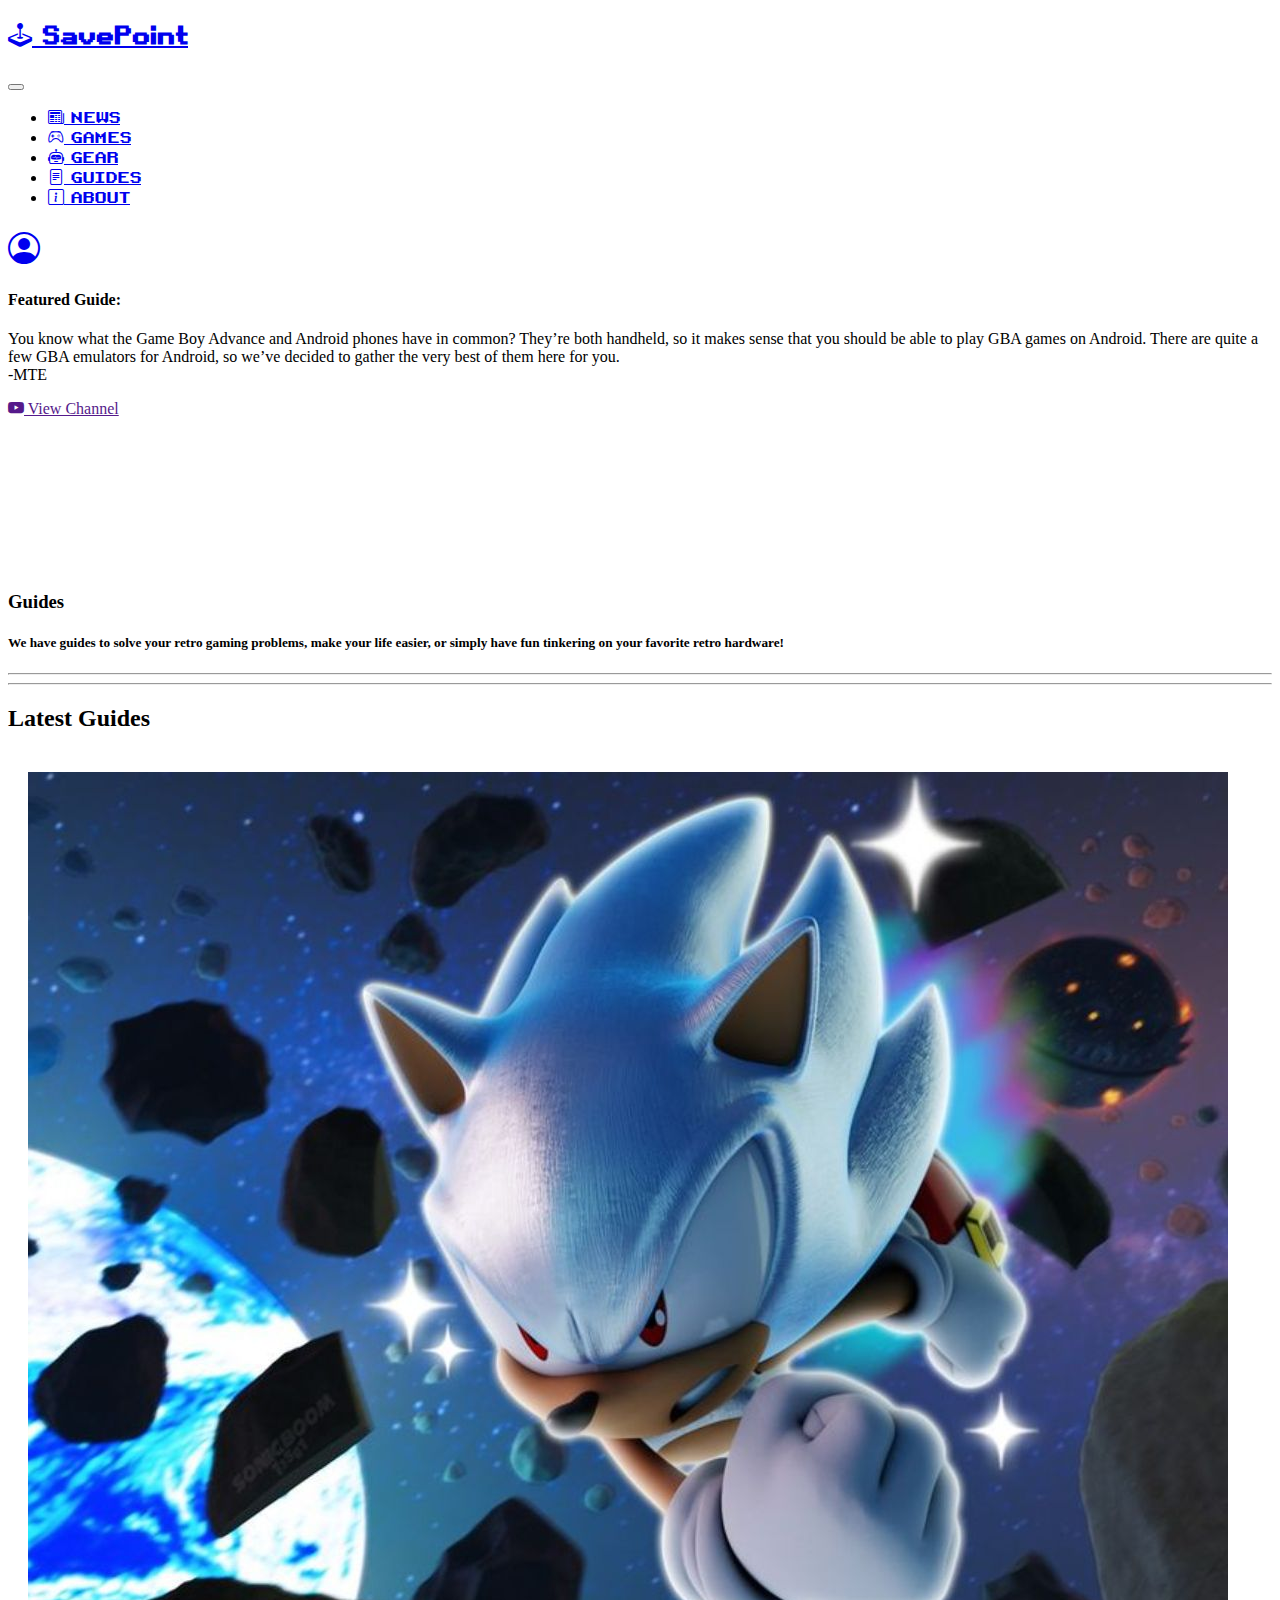
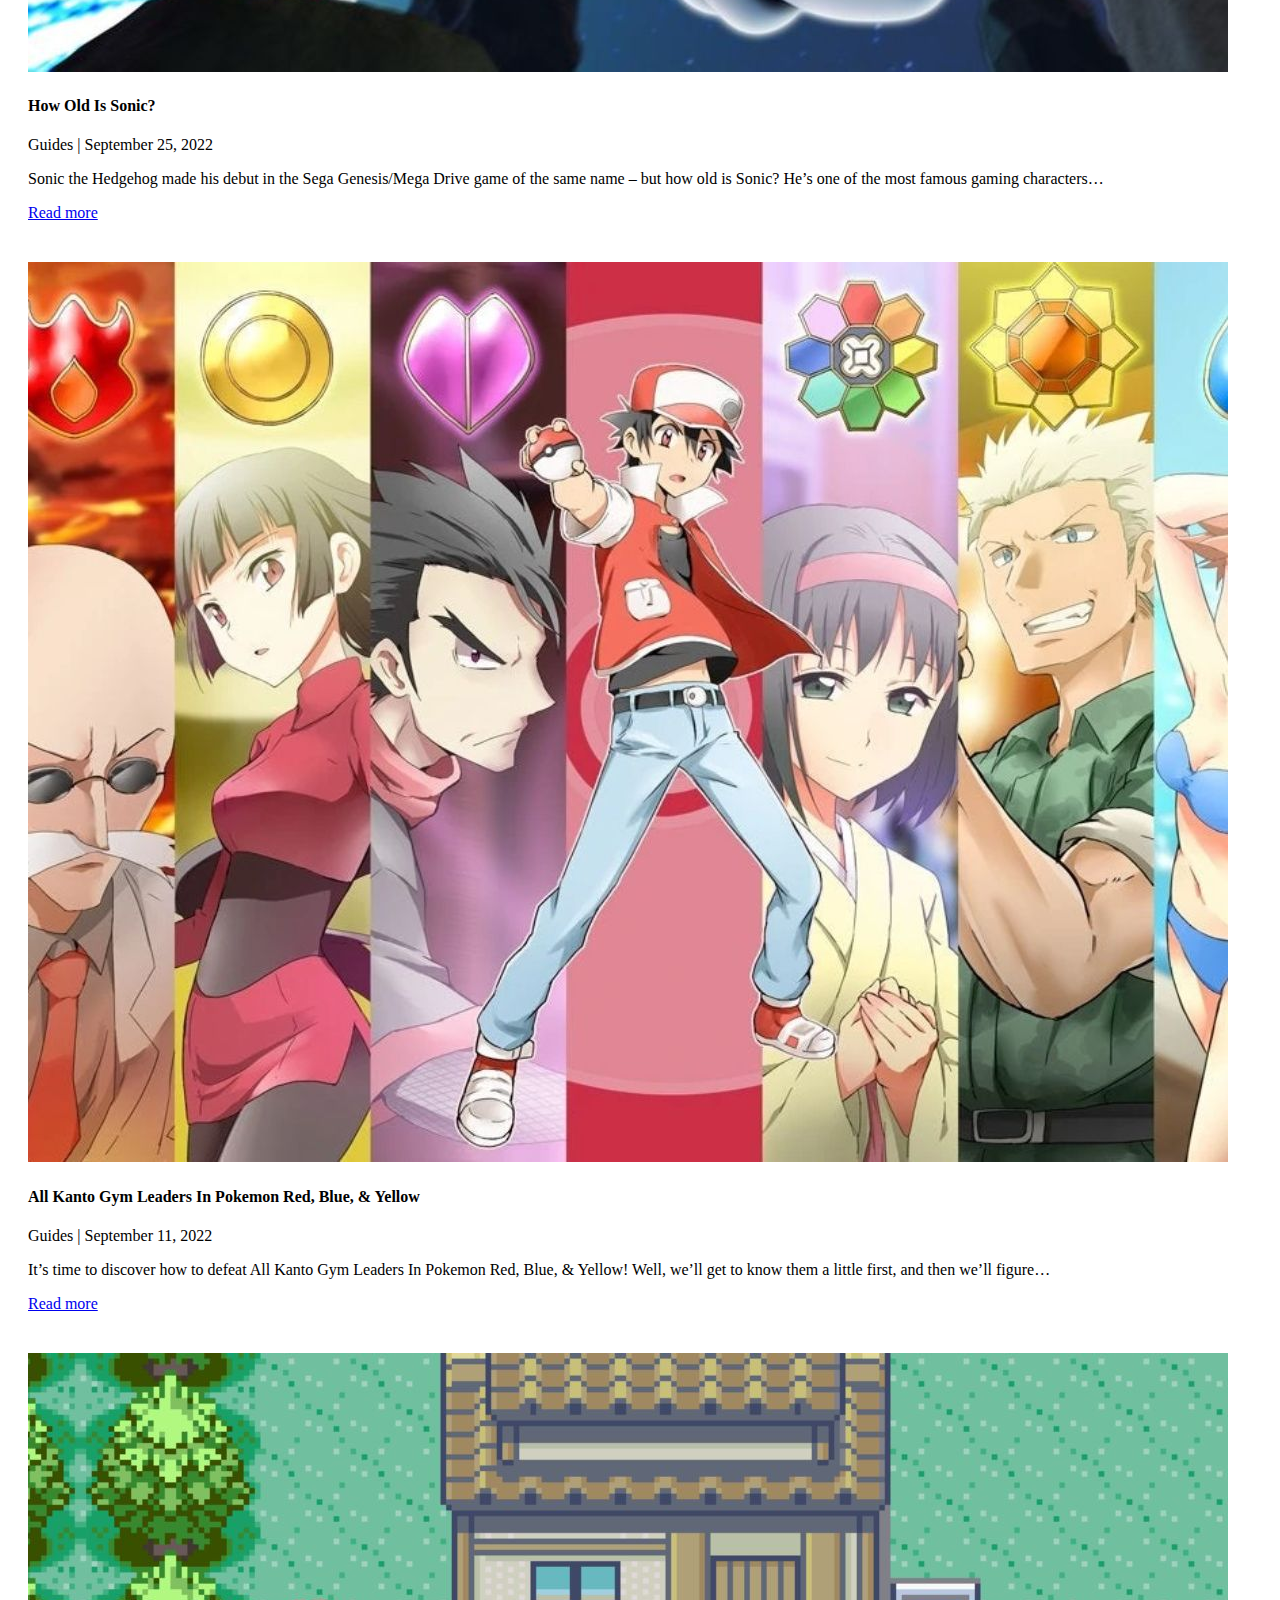
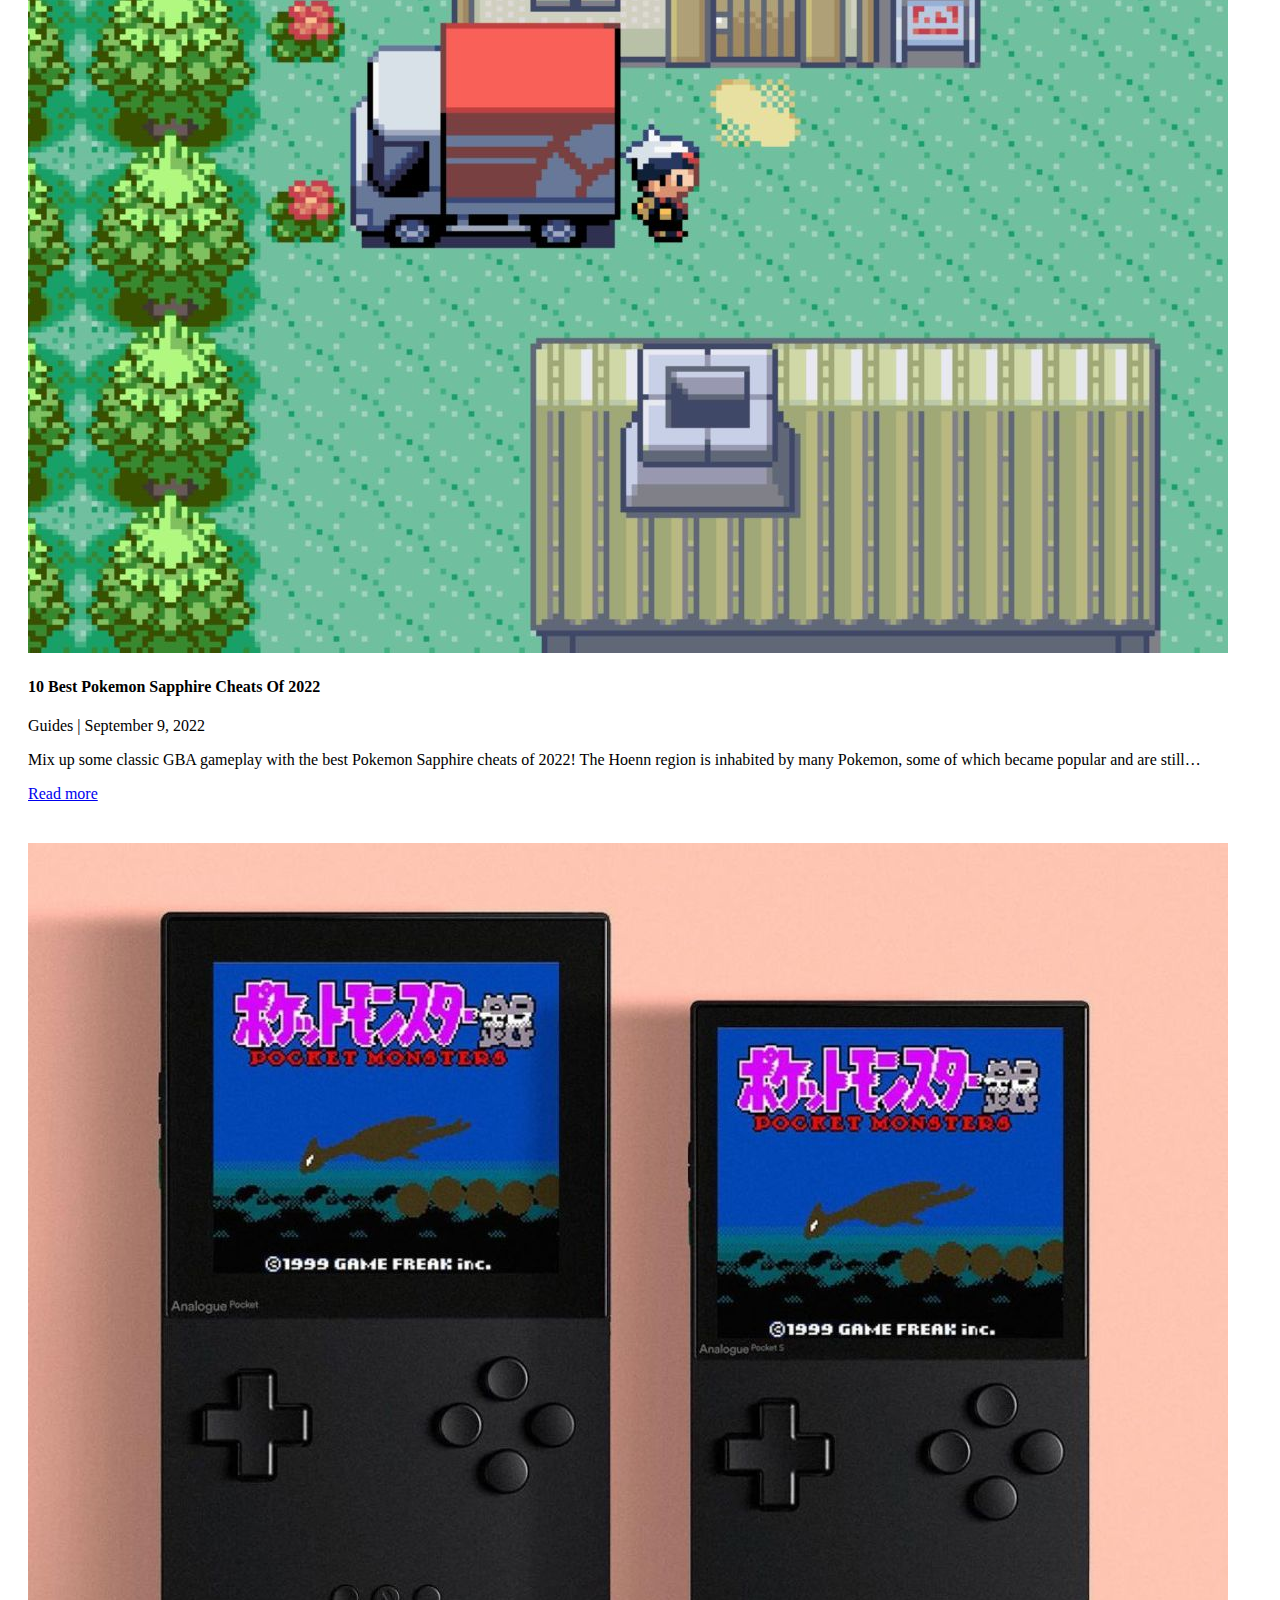
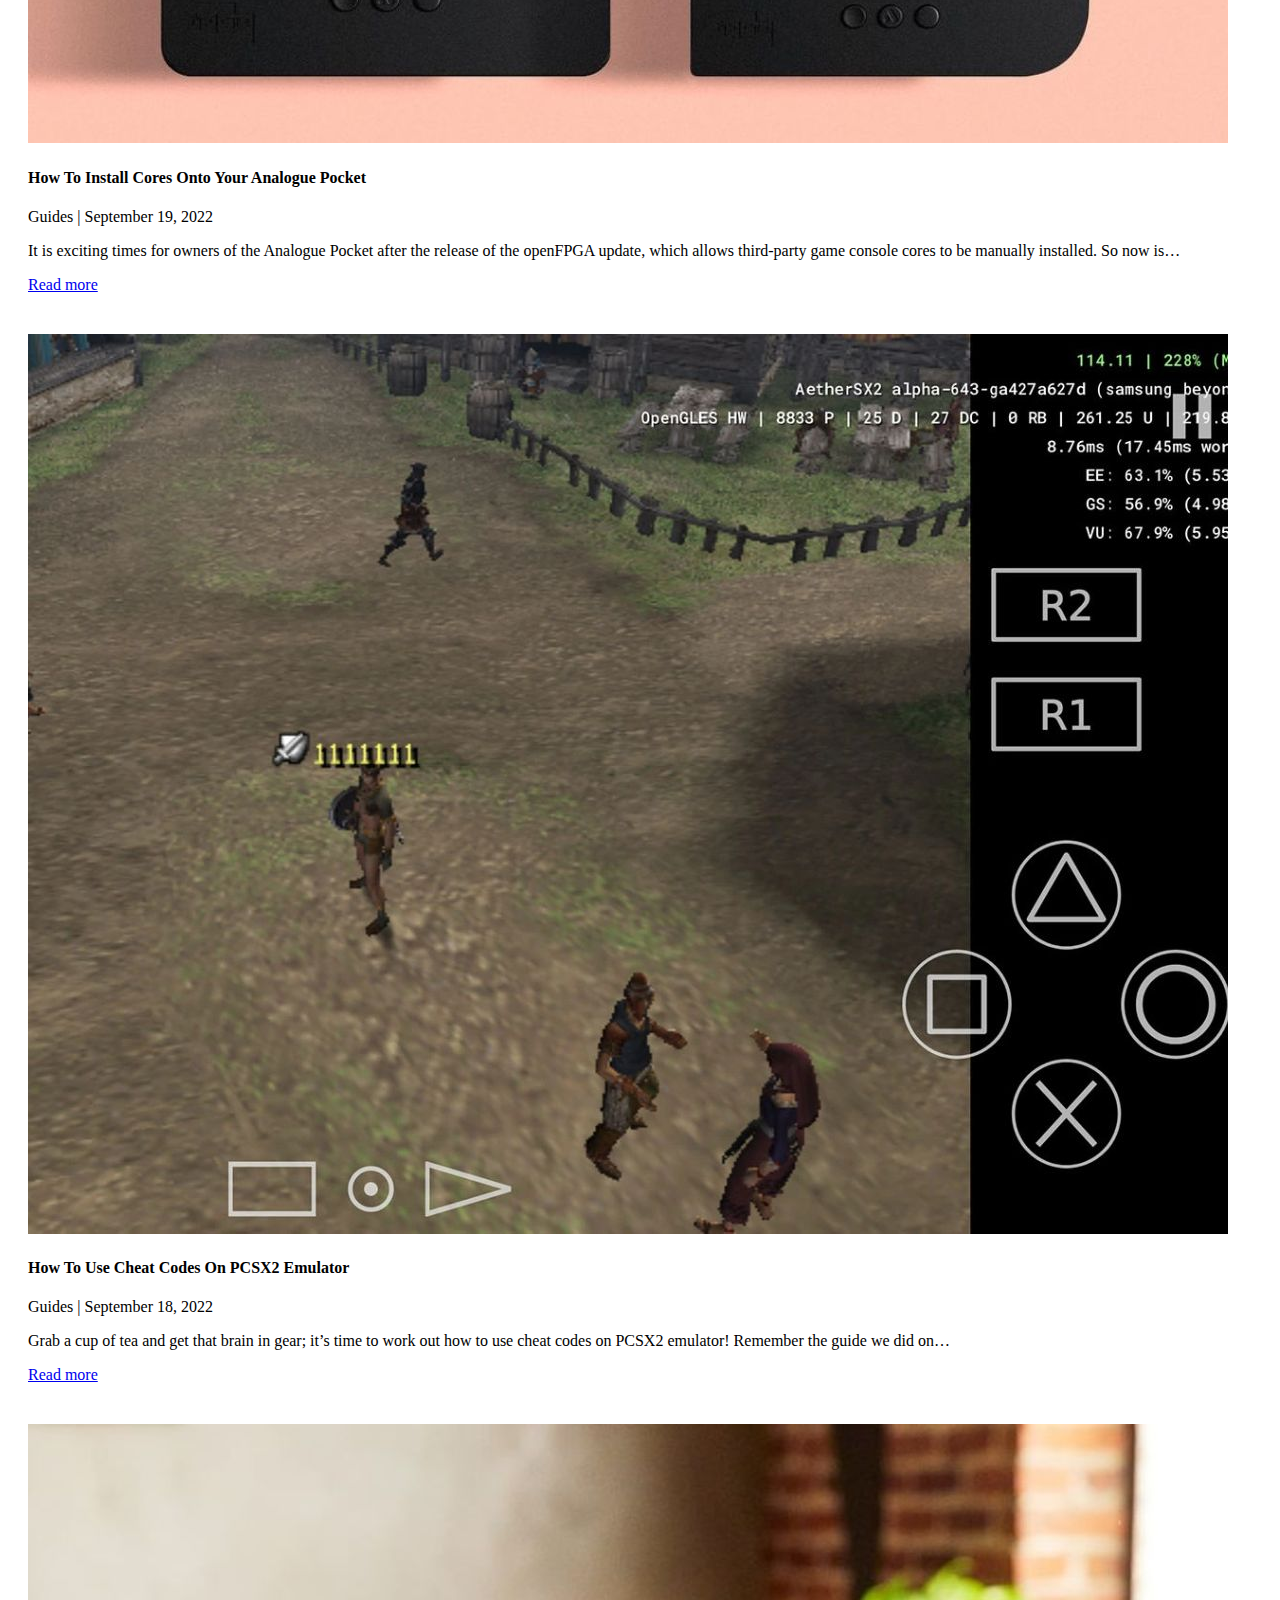
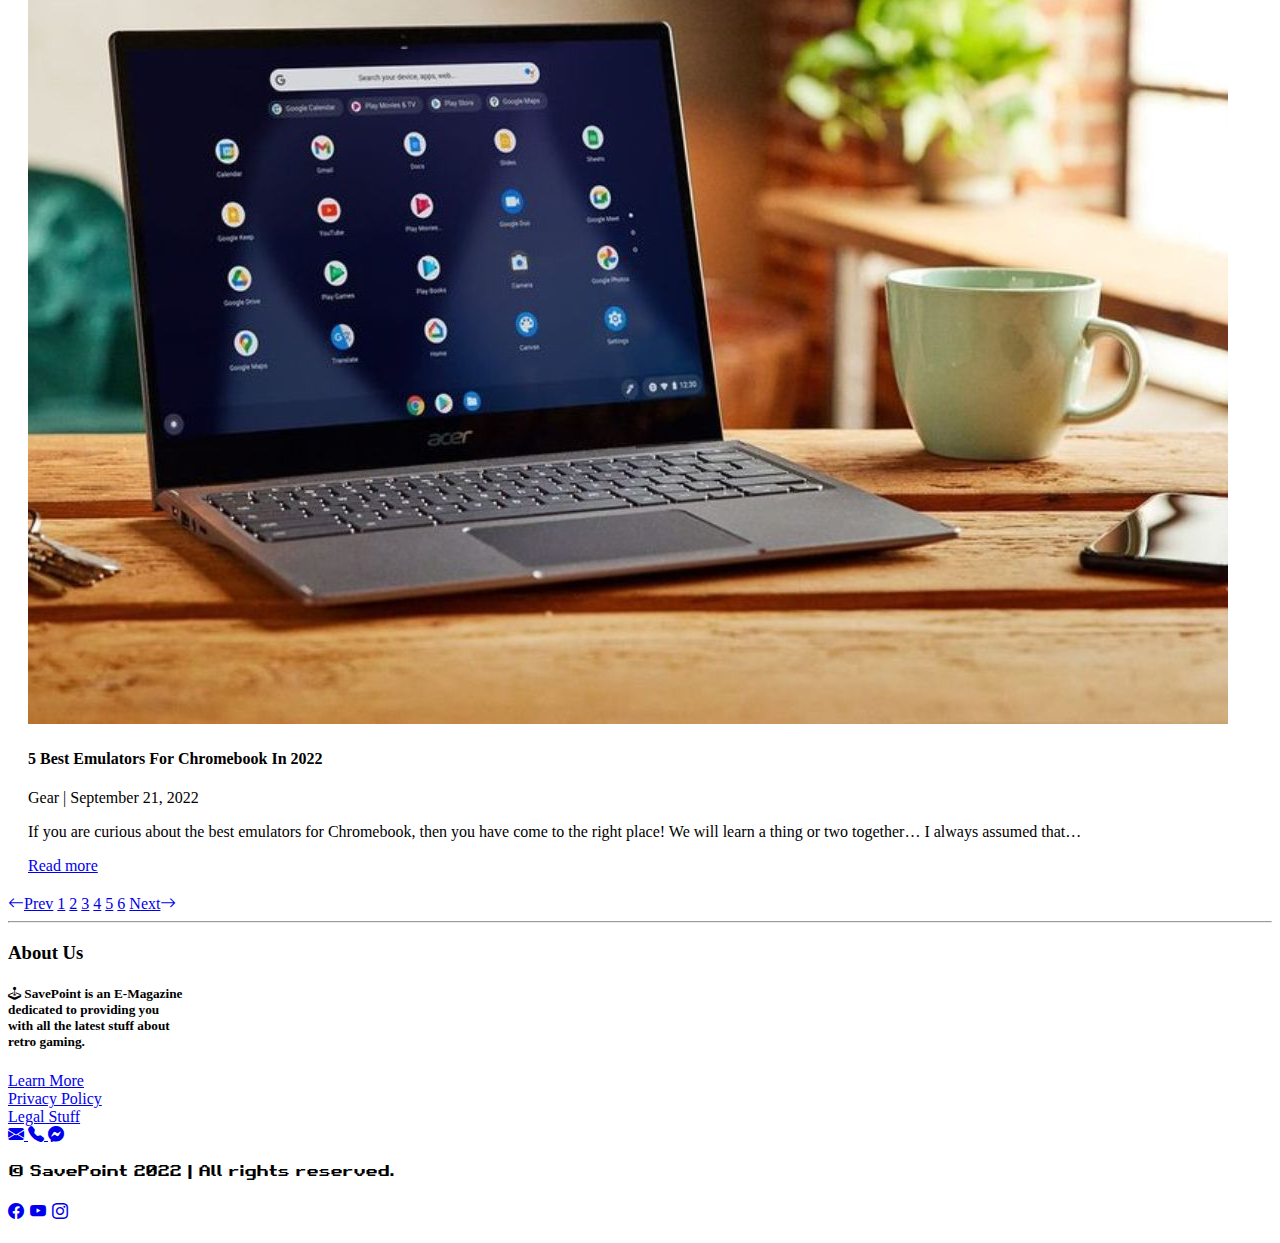
<file: guides.html>
<!DOCTYPE html>
<html lang="en">
<head>
    <meta charset="UTF-8">
    <meta http-equiv="X-UA-Compatible" content="IE=edge">
    <meta name="viewport" content="width=device-width, initial-scale=1.0">
    <title>News | SavePoint</title>
    <!--Bootstrap-->
    <link href="https://cdn.jsdelivr.net/npm/bootstrap@5.2.1/dist/css/bootstrap.min.css" rel="stylesheet" integrity="sha384-iYQeCzEYFbKjA/T2uDLTpkwGzCiq6soy8tYaI1GyVh/UjpbCx/TYkiZhlZB6+fzT" crossorigin="anonymous">
    <link rel="stylesheet" href="https://cdn.jsdelivr.net/npm/bootstrap-icons@1.9.1/font/bootstrap-icons.css">
    <!--Animate.css-->
    <link rel="stylesheet" href="https://cdnjs.cloudflare.com/ajax/libs/animate.css/4.1.1/animate.min.css"/>
    <!--Custom CSS-->
    <link rel="stylesheet" href="styles.css">
</head>

<body>

    <!--Container-->
    <div class="container-fluid w-100 p-0">
        <!--Header with Nav-->
        <nav class="navbar navbar-expand-lg navbar-dark bg-dark bg-gradient">
            <div class="container-fluid">
                <!--Logo/Branding-->
                <a class="navbar-brand retrofont" href="index.html">
                    <h2><i class="bi bi-joystick"></i> SavePoint</h2>
                </a>
                <!--Navbar Toggler-->
                <button class="navbar-toggler" type="button" data-bs-toggle="collapse" data-bs-target="#nav-toggle">
                    <span class="navbar-toggler-icon"></span>
                </button>
                <!--Main Nav-->
                <div class="collapse navbar-collapse retrofont" id="nav-toggle">
                    <!--Center Nav-->
                    <ul class="navbar-nav">
                        <li class="nav-item active">
                            <a href="news.html" class="nav-link"><i class="bi bi-newspaper"></i> NEWS</a>
                        </li>
                        <li class="nav-item">
                            <a href="games.html" class="nav-link"> <i class="bi bi-controller"></i> GAMES</a>
                        </li>
                        <li class="nav-item">
                            <a href="gear.html" class="nav-link"><i class="bi bi-robot"></i> GEAR</a>
                        </li>
                        <li class="nav-item">
                            <a href="guides.html" class="nav-link active"><i class="bi bi-file-text"></i> GUIDES</a>
                        </li>
                        <li class="nav-item">
                            <a href="about.html" class="nav-link"><i class="bi bi-info-square"></i> ABOUT</a>
                        </li>
                    </ul>
                    <!--End Nav-->
                    <div class="navbar-nav ms-auto">
                        <a href="user.html" class="nav-link">
                            <h1><i class="bi bi-person-circle"></i></h1>
                        </a>
                    </div>
                </div>
            </div>
        </nav>

        <!--Article-->
        <article class="p-0">
            <!--Article Container-->
            <div class="container-fluid p-3 px-md-5 text-bg-dark">
                <!--Header Row-->
                <div class="row row-cols-lg-4 mobile-center">
                    <!--Featured Video Description-->
                    <div class="col-lg-2 mb-3">
                        <h4>Featured Guide: </h4>
                        <p>You know what the Game Boy Advance and Android phones have in common? They’re both handheld, so it makes sense that you should be able to play GBA games on Android. There are quite a few GBA emulators for Android, so we’ve decided to gather the very best of them here for you.<br>
                            <span class="text-muted">-MTE</span>
                        </p>
                        <a class="btn btn-danger mb-2" href="">
                            <i class="bi bi-youtube"></i> View Channel
                        </a>
                    </div>
                    <!--Featured Video-->
                    <div class="col-lg-8 mb-3">
                        <iframe class="rounded-5 border border-light border-3" width="560" height="315" src="https://www.youtube.com/embed/6_JwEVm9DcQ" title="YouTube video player" frameborder="0" allow="accelerometer; autoplay; clipboard-write; encrypted-media; gyroscope; picture-in-picture" allowfullscreen></iframe>
                    </div>
                    <!--Guides Description-->
                    <div class="col-lg-2 text-center mb-3 order-first order-lg-last">
                        <h3 class="text-bg-light rounded">Guides</h3>
                        <h5>We have guides to solve your retro gaming problems, make your life easier, or simply have fun tinkering on your favorite retro hardware!</h5>
                        <hr class="d-block d-lg-none">
                    </div>
                </div>
                <hr>
                <!--Article Header-->
                <h2>Latest Guides</h2>
                <!--Row-->
                <div class="row row-cols-1 row-cols-md-2 row-cols-lg-3 row-cols-xl-4">
                    <!--Card 1-->
                    <div class="col mb-3">
                        <div class="card text-bg-dark border-light">
                            <img class="card-img-top" src="images/guides/guides1.jpg" alt="">
                            <div class="card-body">
                                <div class="card-title">
                                    <h4>How Old Is Sonic?</h4>
                                </div>
                                <div class="card-subtitle">
                                    <p class="text-muted">Guides | September 25, 2022</p>
                                </div>
                                <div class="card-text">
                                    <p>Sonic the Hedgehog made his debut in the Sega Genesis/Mega Drive game of the same name – but how old is Sonic? He’s one of the most famous gaming characters…</p>
                                    <a class="btn btn-light" href="article-placeholder.html">Read more</a>
                                </div>
                            </div>
                        </div>
                    </div>
                    <!--Card 2-->
                    <div class="col mb-3">
                        <div class="card text-bg-dark border-light">
                            <img class="card-img-top" src="images/guides/guides2.jpg" alt="">
                            <div class="card-body">
                                <div class="card-title">
                                    <h4>All Kanto Gym Leaders In Pokemon Red, Blue, & Yellow</h4>
                                </div>
                                <div class="card-subtitle">
                                    <p class="text-muted">Guides | September 11, 2022</p>
                                </div>
                                <div class="card-text">
                                    <p>It’s time to discover how to defeat All Kanto Gym Leaders In Pokemon Red, Blue, & Yellow! Well, we’ll get to know them a little first, and then we’ll figure…</p>
                                    <a class="btn btn-light" href="article-placeholder.html">Read more</a>
                                </div>
                            </div>
                        </div>
                    </div>
                    <!--Card 3-->
                    <div class="col mb-3">
                        <div class="card text-bg-dark border-light">
                            <img class="card-img-top" src="images/guides/guides3.jpg" alt="">
                            <div class="card-body">
                                <div class="card-title">
                                    <h4>10 Best Pokemon Sapphire Cheats Of 2022</h4>
                                </div>
                                <div class="card-subtitle">
                                    <p class="text-muted">Guides | September 9, 2022</p>
                                </div>
                                <div class="card-text">
                                    <p>Mix up some classic GBA gameplay with the best Pokemon Sapphire cheats of 2022! The Hoenn region is inhabited by many Pokemon, some of which became popular and are still…</p>
                                    <a class="btn btn-light" href="article-placeholder.html">Read more</a>
                                </div>
                            </div>
                        </div>
                    </div>
                    <!--Card 4-->
                    <div class="col mb-3">
                        <div class="card text-bg-dark border-light">
                            <img class="card-img-top" src="images/guides/guides4.jpg" alt="">
                            <div class="card-body">
                                <div class="card-title">
                                    <h4>How To Install Cores Onto Your Analogue Pocket</h4>
                                </div>
                                <div class="card-subtitle">
                                    <p class="text-muted">Guides | September 19, 2022</p>
                                </div>
                                <div class="card-text">
                                    <p>It is exciting times for owners of the Analogue Pocket after the release of the openFPGA update, which allows third-party game console cores to be manually installed. So now is…</p>
                                    <a class="btn btn-light" href="article-placeholder.html">Read more</a>
                                </div>
                            </div>
                        </div>
                    </div>
                    <!--Card 5-->
                    <div class="col mb-3">
                        <div class="card text-bg-dark border-light">
                            <img class="card-img-top" src="images/guides/guides5.jpg" alt="">
                            <div class="card-body">
                                <div class="card-title">
                                    <h4>How To Use Cheat Codes On PCSX2 Emulator</h4>
                                </div>
                                <div class="card-subtitle">
                                    <p class="text-muted">Guides | September 18, 2022</p>
                                </div>
                                <div class="card-text">
                                    <p>Grab a cup of tea and get that brain in gear; it’s time to work out how to use cheat codes on PCSX2 emulator! Remember the guide we did on…</p>
                                    <a class="btn btn-light" href="article-placeholder.html">Read more</a>
                                </div>
                            </div>
                        </div>
                    </div>
                    <!--Card 6-->
                    <div class="col mb-3">
                        <div class="card text-bg-dark border-light">
                            <img class="card-img-top" src="images/guides/guides6.jpg" alt="">
                            <div class="card-body">
                                <div class="card-title">
                                    <h4>5 Best Emulators For Chromebook In 2022</h4>
                                </div>
                                <div class="card-subtitle">
                                    <p class="text-muted">Gear | September 21, 2022</p>
                                </div>
                                <div class="card-text">
                                    <p>If you are curious about the best emulators for Chromebook, then you have come to the right place! We will learn a thing or two together… I always assumed that…</p>
                                    <a class="btn btn-light" href="article-placeholder.html">Read more</a>
                                </div>
                            </div>
                        </div>
                    </div>
                </div>
                <!--Page Indicators-->
                <div class="d-flex justify-content-center mb-3 flex-wrap">
                    <a class="btn btn-dark rounded-pill me-1" href="#"><i class="bi bi-arrow-left"></i>Prev</a>
                    <a class="btn btn-light rounded-circle mx-1" href="#">1</a>
                    <a class="btn btn-dark rounded-circle mx-1" href="#">2</a>
                    <a class="btn btn-dark rounded-circle mx-1" href="#">3</a>
                    <a class="btn btn-dark rounded-circle mx-1" href="#">4</a>
                    <a class="btn btn-dark rounded-circle mx-1" href="#">5</a>
                    <a class="btn btn-dark rounded-circle mx-1" href="#">6</a>
                    <a class="btn btn-dark rounded-pill" href="#">Next<i class="bi bi-arrow-right"></i></a>
                </div>
                <!--Separator-->
                <hr class="m-0 mb-3">
                <!--Semi-Footer-->
                <div class="row row-cols-4">
                    <!--Blank Column-->
                    <div class="col-3 d-none d-md-block"></div>
                    <!--About Us-->
                    <div class="col-md-3 col-12 text-center">
                        <h3 class="mt-3">About Us</h3>
                        <h5 class="m-0">
                            <strong><i class="bi bi-joystick"></i> SavePoint</strong> is an E-Magazine<br>
                            dedicated to providing you <br>
                            with all the latest stuff about <br>
                            <strong>retro gaming.</strong>
                        </h5>
                    </div>
                    <!--Links-->
                    <div class="col-md-3 col-12 text-center mt-3 mt-md-0">
                        <a class="btn btn-light my-2" href="about.html">Learn More</a><br>
                        <a class="btn btn-light mb-2" href="#">Privacy Policy</a><br>
                        <a class="btn btn-light mb-2" href="#">Legal Stuff</a><br>
                        <a class="btn btn-light" href="mailto:naglfar103@gmail.com?subject=SavePoint Visitor Feedback">
                            <i class="bi bi-envelope-fill"></i>
                        </a>
                        <a class="btn btn-light" href="tel:+639517277156">
                            <i class="bi bi-telephone-fill"></i>
                        </a>
                        <a class="btn btn-light" href="https://m.me/justinken.ramoso">
                            <i class="bi bi-messenger"></i>
                        </a>
                    </div>
                    <div class="col-3 d-none d-md-block"></div>
                </div>
            </div>
        </article>

        <!--Footer-->
        <footer class="container-fluid bg-dark bg-gradient text-light text-center retrofont p-2">
            <p>&copy; SavePoint 2022  |  All rights reserved.</p>
            <h4>
                <a class="text-light" href="https://www.facebook.com/justinken.ramoso"><i class="bi bi-facebook"></i></a>
                <a class="text-light" href="https://www.youtube.com/channel/UCB4XAwekCVgOopWRi_UpIVw"><i class="bi bi-youtube"></i></a>
                <a class="text-light" href="https://www.instagram.com/ramosojustinken/"><i class="bi bi-instagram"></i></a>
            </h4>
        </footer>
        
    </div>


    <!--Bootstrap-->
    <script src="https://cdn.jsdelivr.net/npm/bootstrap@5.2.1/dist/js/bootstrap.bundle.min.js" integrity="sha384-u1OknCvxWvY5kfmNBILK2hRnQC3Pr17a+RTT6rIHI7NnikvbZlHgTPOOmMi466C8" crossorigin="anonymous"></script>
    <!--Bootstrap-->
    
</body>
</html>
</file>
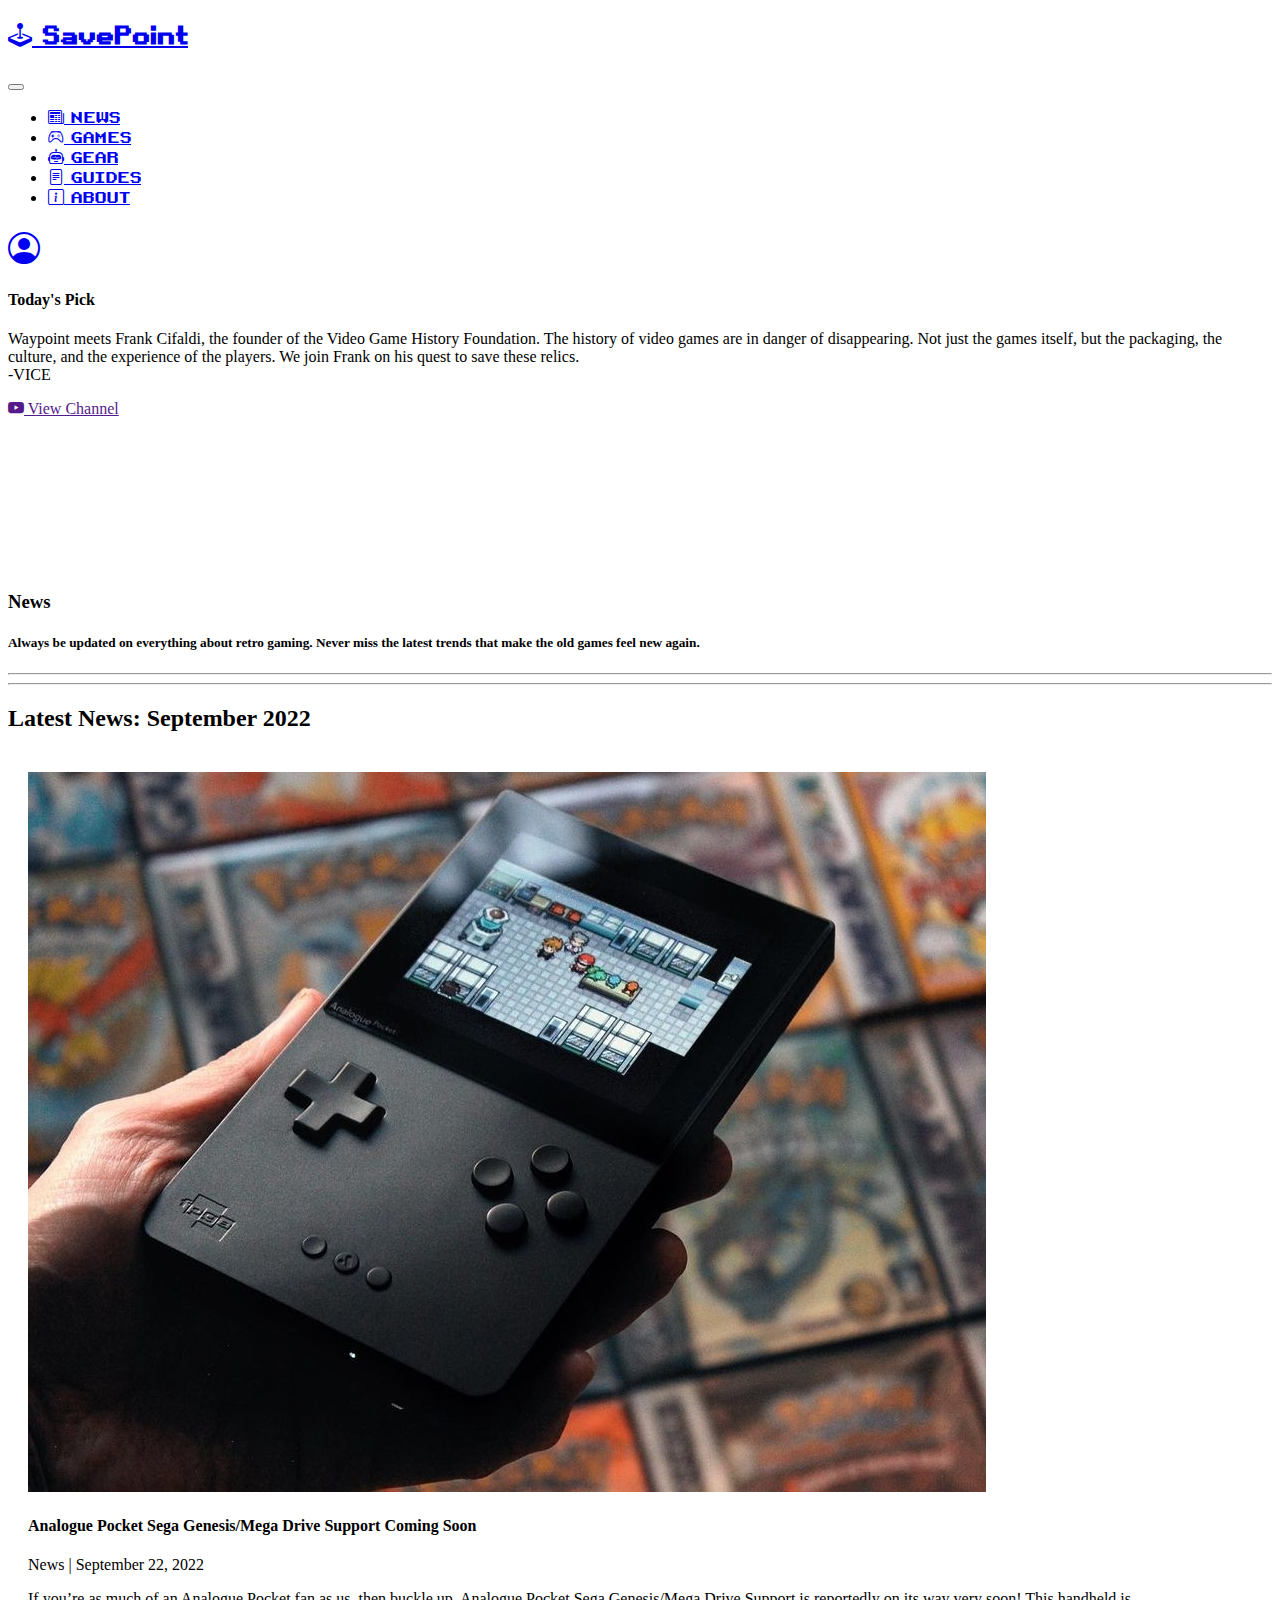
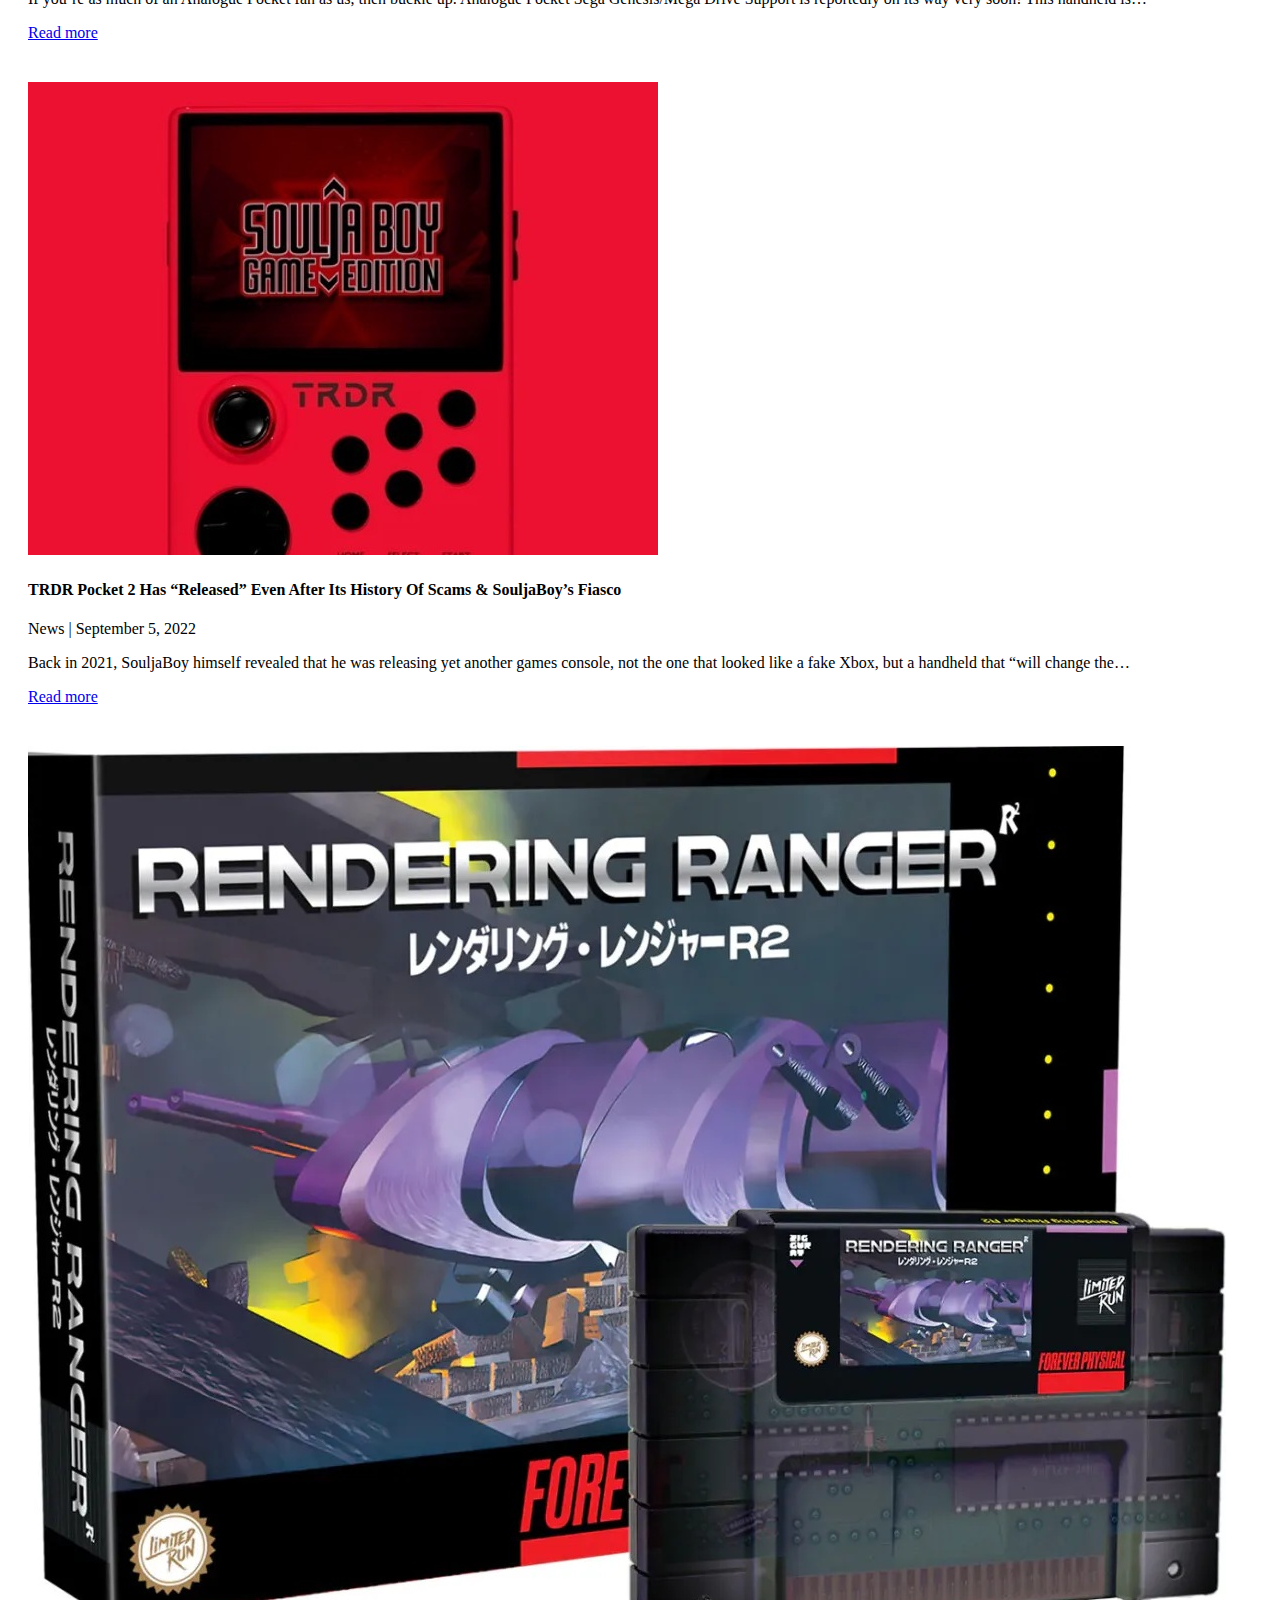
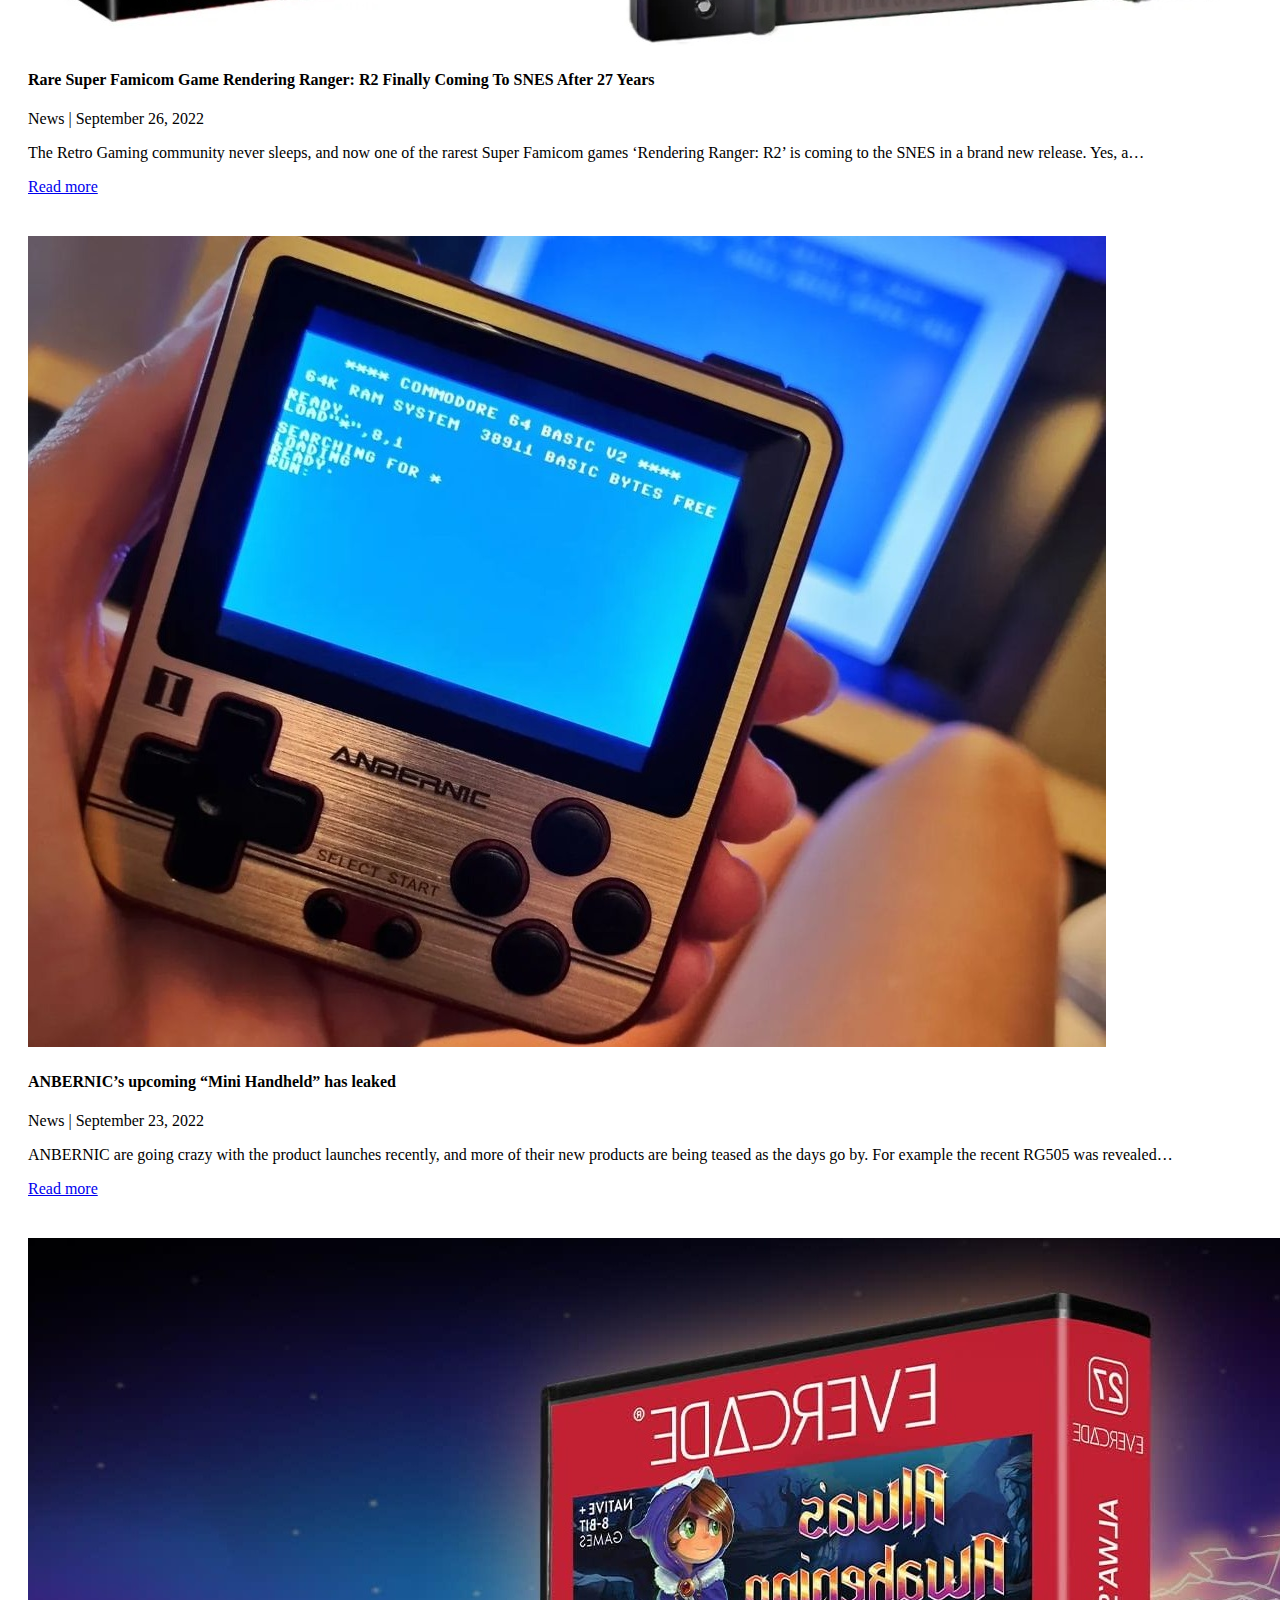
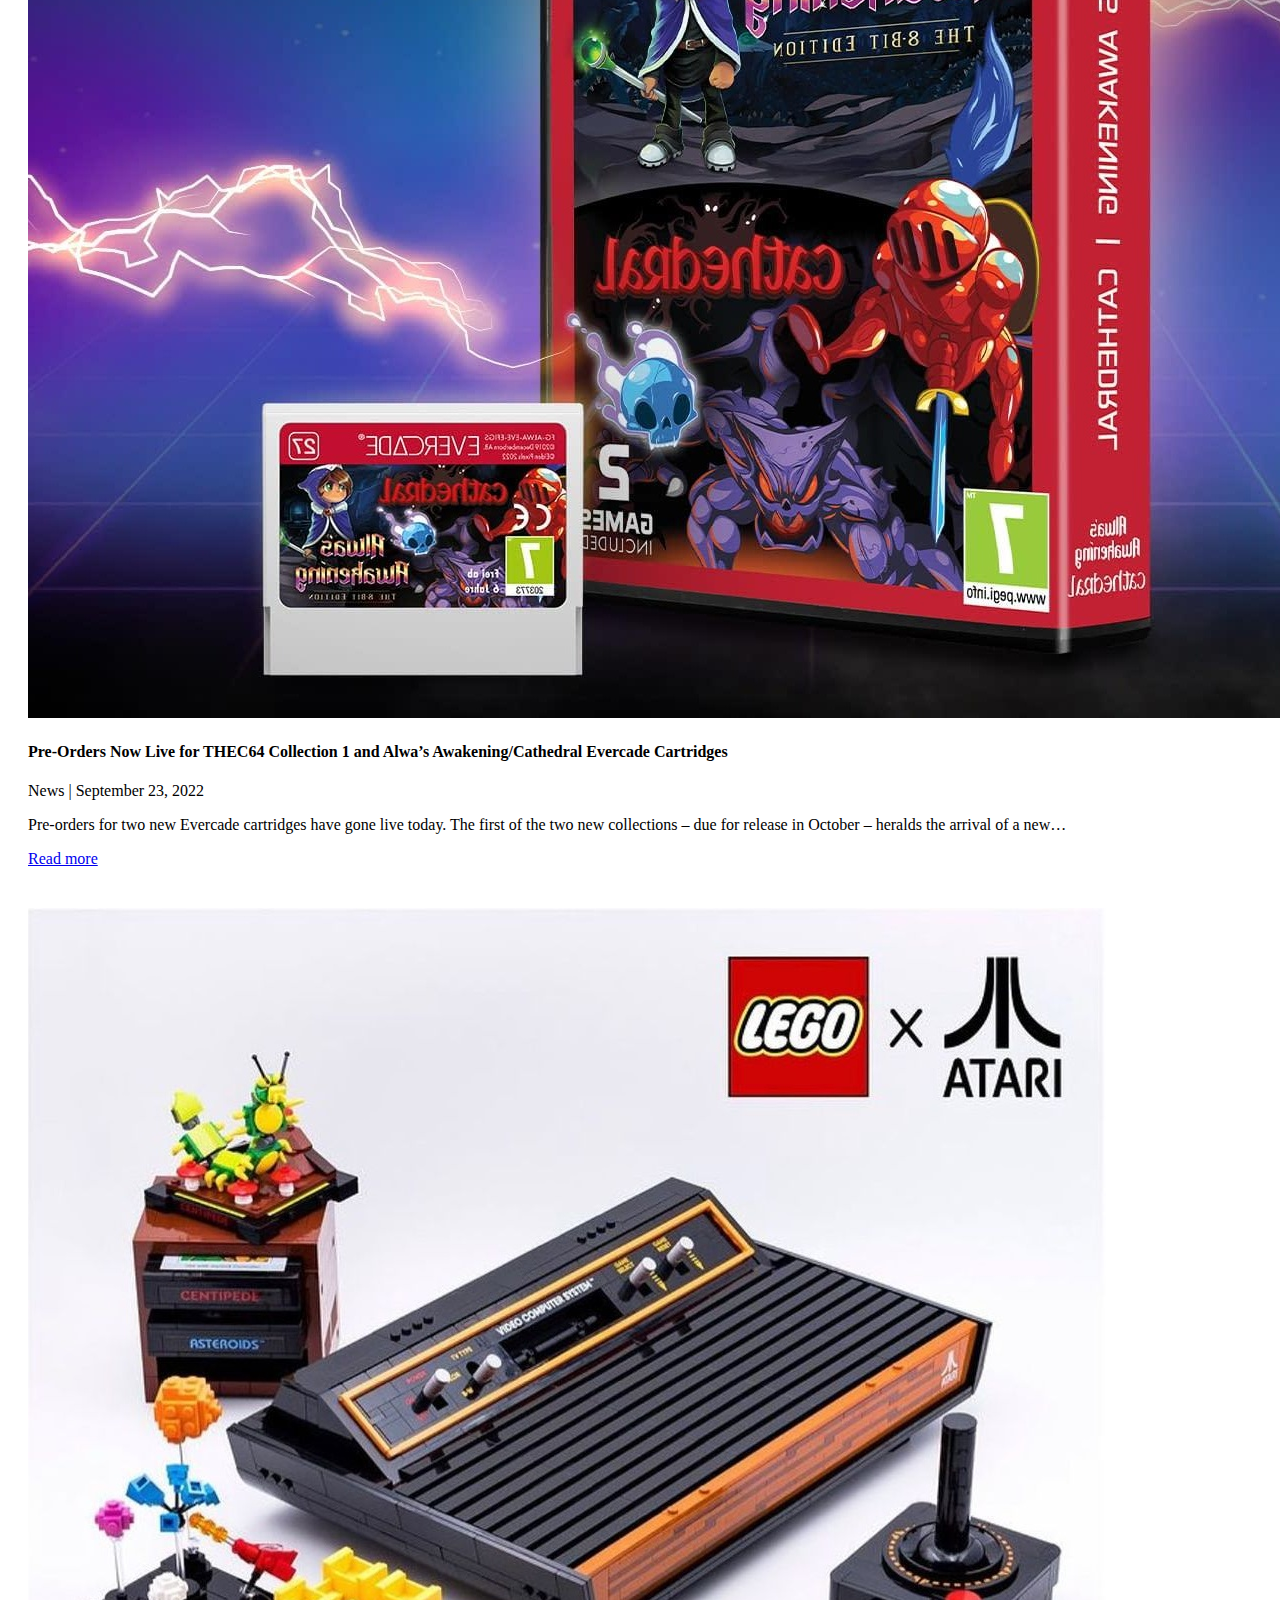
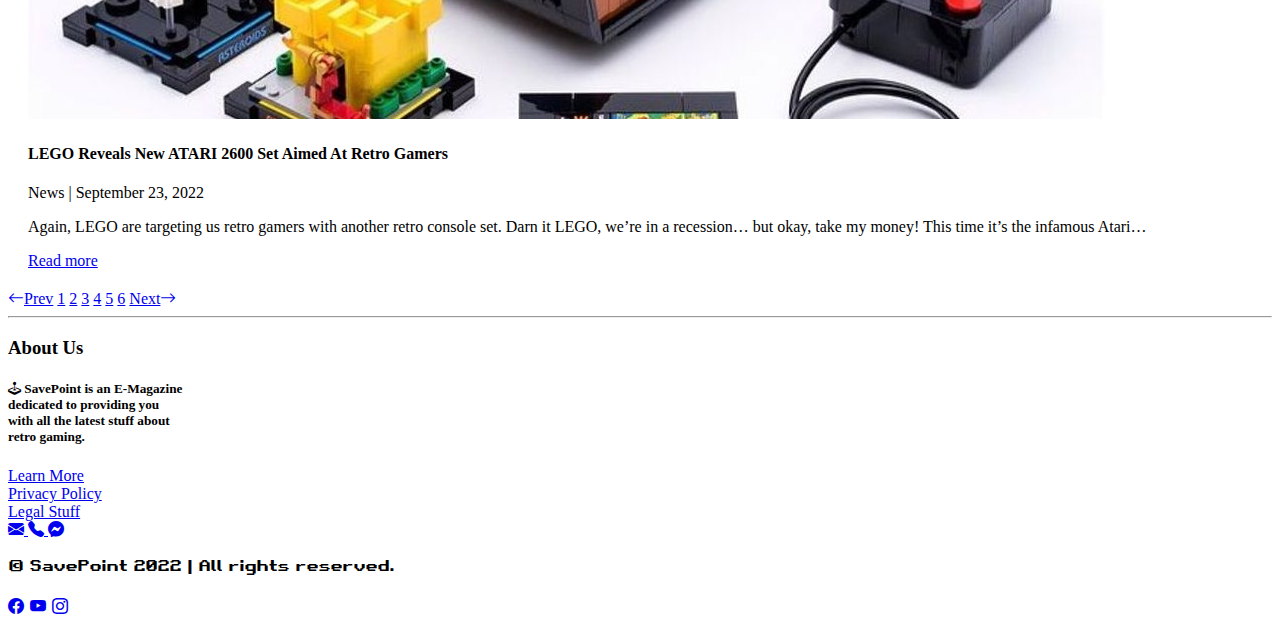
<file: news.html>
<!DOCTYPE html>
<html lang="en">
<head>
    <meta charset="UTF-8">
    <meta http-equiv="X-UA-Compatible" content="IE=edge">
    <meta name="viewport" content="width=device-width, initial-scale=1.0">
    <title>News | SavePoint</title>
    <!--Bootstrap-->
    <link href="https://cdn.jsdelivr.net/npm/bootstrap@5.2.1/dist/css/bootstrap.min.css" rel="stylesheet" integrity="sha384-iYQeCzEYFbKjA/T2uDLTpkwGzCiq6soy8tYaI1GyVh/UjpbCx/TYkiZhlZB6+fzT" crossorigin="anonymous">
    <link rel="stylesheet" href="https://cdn.jsdelivr.net/npm/bootstrap-icons@1.9.1/font/bootstrap-icons.css">
    <!--Animate.css-->
    <link rel="stylesheet" href="https://cdnjs.cloudflare.com/ajax/libs/animate.css/4.1.1/animate.min.css"/>
    <!--Custom CSS-->
    <link rel="stylesheet" href="styles.css">
</head>

<body>

    <!--Container-->
    <div class="container-fluid w-100 p-0">
        <!--Header with Nav-->
        <nav class="navbar navbar-expand-lg navbar-dark bg-dark bg-gradient">
            <div class="container-fluid">
                <!--Logo/Branding-->
                <a class="navbar-brand retrofont" href="index.html">
                    <h2><i class="bi bi-joystick"></i> SavePoint</h2>
                </a>
                <!--Navbar Toggler-->
                <button class="navbar-toggler" type="button" data-bs-toggle="collapse" data-bs-target="#nav-toggle">
                    <span class="navbar-toggler-icon"></span>
                </button>
                <!--Main Nav-->
                <div class="collapse navbar-collapse retrofont" id="nav-toggle">
                    <!--Center Nav-->
                    <ul class="navbar-nav">
                        <li class="nav-item active">
                            <a href="news.html" class="nav-link active"><i class="bi bi-newspaper"></i> NEWS</a>
                        </li>
                        <li class="nav-item">
                            <a href="games.html" class="nav-link"> <i class="bi bi-controller"></i> GAMES</a>
                        </li>
                        <li class="nav-item">
                            <a href="gear.html" class="nav-link"><i class="bi bi-robot"></i> GEAR</a>
                        </li>
                        <li class="nav-item">
                            <a href="guides.html" class="nav-link"><i class="bi bi-file-text"></i> GUIDES</a>
                        </li>
                        <li class="nav-item">
                            <a href="about.html" class="nav-link"><i class="bi bi-info-square"></i> ABOUT</a>
                        </li>
                    </ul>
                    <!--End Nav-->
                    <div class="navbar-nav ms-auto">
                        <a href="user.html" class="nav-link">
                            <h1><i class="bi bi-person-circle"></i></h1>
                        </a>
                    </div>
                </div>
            </div>
        </nav>

        <!--Article-->
        <article class="p-0">
            <!--Article Container-->
            <div class="container-fluid p-3 px-md-5 text-bg-dark">
                <!--Header Row-->
                <div class="row row-cols-lg-4 mobile-center">
                    <!--Featured Video Description-->
                    <div class="col-lg-2 mb-3">
                        <h4>Today's Pick</h4>
                        <p>Waypoint meets Frank Cifaldi, the founder of the Video Game History Foundation. The history of video games are in danger of disappearing. Not just the games itself, but the packaging, the culture, and the experience of the players.  We join Frank on his quest to save these relics.<br>
                            <span class="text-muted">-VICE</span>
                        </p>
                        <a class="btn btn-danger" href="">
                            <i class="bi bi-youtube"></i> View Channel
                        </a>
                    </div>
                    <!--Featured Video-->
                    <div class="col-lg-8 mb-3">
                        <iframe class="rounded-5 border border-light border-3" width="560" height="315" src="https://www.youtube.com/embed/ChqUlJdFYS8" title="YouTube video player" frameborder="0" allow="accelerometer; autoplay; clipboard-write; encrypted-media; gyroscope; picture-in-picture" allowfullscreen></iframe>
                    </div>
                    <!--News-->
                    <div class="col-lg-2 text-center mb-3 order-first order-lg-last">
                        <h3 class="text-bg-light rounded">News</h3>
                        <h5>Always be updated on everything about retro gaming. Never miss the latest trends that make the old games feel new again.</h5>
                        <hr class="d-block d-lg-none">
                    </div>
                </div>
                <!--Separator-->
                <hr>
                <!--Article Heading-->
                <h2>Latest News: September 2022</h2>
                <!--Article Row-->
                <div class="row row-cols-1 row-cols-md-2 row-cols-lg-3 row-cols-xl-4">
                    <!--Card 1-->
                    <div class="col mb-3">
                        <div class="card text-bg-dark border-light">
                            <img class="card-img-top" src="images/news/news1.jpg" alt="">
                            <div class="card-body">
                                <div class="card-title">
                                    <h4>Analogue Pocket Sega Genesis/Mega Drive Support Coming Soon</h4>
                                </div>
                                <div class="card-subtitle">
                                    <p class="text-muted">News | September 22, 2022</p>
                                </div>
                                <div class="card-text">
                                    <p>If you’re as much of an Analogue Pocket fan as us, then buckle up. Analogue Pocket Sega Genesis/Mega Drive Support is reportedly on its way very soon! This handheld is…</p>
                                    <a class="btn btn-light" href="article-placeholder.html">Read more</a>
                                </div>
                            </div>
                        </div>
                    </div>
                    <!--Card 2-->
                    <div class="col mb-3">
                        <div class="card text-bg-dark border-light">
                            <img class="card-img-top" src="images/news/news2.jpg" alt="">
                            <div class="card-body">
                                <div class="card-title">
                                    <h4>TRDR Pocket 2 Has “Released” Even After Its History Of Scams & SouljaBoy’s Fiasco</h4>
                                </div>
                                <div class="card-subtitle">
                                    <p class="text-muted">News | September 5, 2022</p>
                                </div>
                                <div class="card-text">
                                    <p>Back in 2021, SouljaBoy himself revealed that he was releasing yet another games console, not the one that looked like a fake Xbox, but a handheld that “will change the…</p>
                                    <a class="btn btn-light" href="article-placeholder.html">Read more</a>
                                </div>
                            </div>
                        </div>
                    </div>
                    <!--Card 3-->
                    <div class="col mb-3">
                        <div class="card text-bg-dark border-light">
                            <img class="card-img-top" src="images/news/news3.jpg" alt="">
                            <div class="card-body">
                                <div class="card-title">
                                    <h4>Rare Super Famicom Game Rendering Ranger: R2 Finally Coming To SNES After 27 Years</h4>
                                </div>
                                <div class="card-subtitle">
                                    <p class="text-muted">News | September 26, 2022</p>
                                </div>
                                <div class="card-text">
                                    <p>The Retro Gaming community never sleeps, and now one of the rarest Super Famicom games ‘Rendering Ranger: R2’ is coming to the SNES in a brand new release. Yes, a…</p>
                                    <a class="btn btn-light" href="article-placeholder.html">Read more</a>
                                </div>
                            </div>
                        </div>
                    </div>
                    <!--Card 4-->
                    <div class="col mb-3">
                        <div class="card text-bg-dark border-light">
                            <img class="card-img-top" src="images/news/news4.jpg" alt="">
                            <div class="card-body">
                                <div class="card-title">
                                    <h4>ANBERNIC’s upcoming “Mini Handheld” has leaked</h4>
                                </div>
                                <div class="card-subtitle">
                                    <p class="text-muted">News | September 23, 2022</p>
                                </div>
                                <div class="card-text">
                                    <p>ANBERNIC are going crazy with the product launches recently, and more of their new products are being teased as the days go by. For example the recent RG505 was revealed…</p>
                                    <a class="btn btn-light" href="article-placeholder.html">Read more</a>
                                </div>
                            </div>
                        </div>
                    </div>
                    <!--Card 5-->
                    <div class="col mb-3">
                        <div class="card text-bg-dark border-light">
                            <img class="card-img-top" src="images/news/news5.jpeg" alt="">
                            <div class="card-body">
                                <div class="card-title">
                                    <h4>Pre-Orders Now Live for THEC64 Collection 1 and Alwa’s Awakening/Cathedral Evercade Cartridges</h4>
                                </div>
                                <div class="card-subtitle">
                                    <p class="text-muted">News | September 23, 2022</p>
                                </div>
                                <div class="card-text">
                                    <p>Pre-orders for two new Evercade cartridges have gone live today. The first of the two new collections – due for release in October – heralds the arrival of a new…</p>
                                    <a class="btn btn-light" href="article-placeholder.html">Read more</a>
                                </div>
                            </div>
                        </div>
                    </div>
                    <!--Card 6-->
                    <div class="col mb-3">
                        <div class="card text-bg-dark border-light">
                            <img class="card-img-top" src="images/news/news6.jpg" alt="">
                            <div class="card-body">
                                <div class="card-title">
                                    <h4>LEGO Reveals New ATARI 2600 Set Aimed At Retro Gamers</h4>
                                </div>
                                <div class="card-subtitle">
                                    <p class="text-muted">News | September 23, 2022</p>
                                </div>
                                <div class="card-text">
                                    <p>Again, LEGO are targeting us retro gamers with another retro console set. Darn it LEGO, we’re in a recession… but okay, take my money! This time it’s the infamous Atari…</p>
                                    <a class="btn btn-light" href="article-placeholder.html">Read more</a>
                                </div>
                            </div>
                        </div>
                    </div>
                </div>
                <!--Page Indicators-->
                <div class="d-flex justify-content-center mb-3 flex-wrap">
                    <a class="btn btn-dark rounded-pill me-1" href="#"><i class="bi bi-arrow-left"></i>Prev</a>
                    <a class="btn btn-light rounded-circle mx-1" href="#">1</a>
                    <a class="btn btn-dark rounded-circle mx-1" href="#">2</a>
                    <a class="btn btn-dark rounded-circle mx-1" href="#">3</a>
                    <a class="btn btn-dark rounded-circle mx-1" href="#">4</a>
                    <a class="btn btn-dark rounded-circle mx-1" href="#">5</a>
                    <a class="btn btn-dark rounded-circle mx-1" href="#">6</a>
                    <a class="btn btn-dark rounded-pill" href="#">Next<i class="bi bi-arrow-right"></i></a>
                </div>
                <!--Separator-->
                <hr class="m-0 mb-3">
                <!--Semi-Footer-->
                <div class="row row-cols-4">
                    <!--Blank Column-->
                    <div class="col-3 d-none d-md-block"></div>
                    <!--About Us-->
                    <div class="col-md-3 col-12 text-center">
                        <h3 class="mt-3">About Us</h3>
                        <h5 class="m-0">
                            <strong><i class="bi bi-joystick"></i> SavePoint</strong> is an E-Magazine<br>
                            dedicated to providing you <br>
                            with all the latest stuff about <br>
                            <strong>retro gaming.</strong>
                        </h5>
                    </div>
                    <!--Links-->
                    <div class="col-md-3 col-12 text-center mt-3 mt-md-0">
                        <a class="btn btn-light my-2" href="about.html">Learn More</a><br>
                        <a class="btn btn-light mb-2" href="#">Privacy Policy</a><br>
                        <a class="btn btn-light mb-2" href="#">Legal Stuff</a><br>
                        <a class="btn btn-light" href="mailto:naglfar103@gmail.com?subject=SavePoint Visitor Feedback">
                            <i class="bi bi-envelope-fill"></i>
                        </a>
                        <a class="btn btn-light" href="tel:+639517277156">
                            <i class="bi bi-telephone-fill"></i>
                        </a>
                        <a class="btn btn-light" href="https://m.me/justinken.ramoso">
                            <i class="bi bi-messenger"></i>
                        </a>
                    </div>
                    <div class="col-3 d-none d-md-block"></div>
                </div>
            </div>
        </article>

        <!--Footer-->
        <footer class="container-fluid bg-dark bg-gradient text-light text-center retrofont p-2">
            <p>&copy; SavePoint 2022  |  All rights reserved.</p>
            <h4>
                <a class="text-light" href="https://www.facebook.com/justinken.ramoso"><i class="bi bi-facebook"></i></a>
                <a class="text-light" href="https://www.youtube.com/channel/UCB4XAwekCVgOopWRi_UpIVw"><i class="bi bi-youtube"></i></a>
                <a class="text-light" href="https://www.instagram.com/ramosojustinken/"><i class="bi bi-instagram"></i></a>
            </h4>
        </footer>
        
    </div>


    <!--Bootstrap-->
    <script src="https://cdn.jsdelivr.net/npm/bootstrap@5.2.1/dist/js/bootstrap.bundle.min.js" integrity="sha384-u1OknCvxWvY5kfmNBILK2hRnQC3Pr17a+RTT6rIHI7NnikvbZlHgTPOOmMi466C8" crossorigin="anonymous"></script>
    <!--Bootstrap-->
    
</body>
</html>
</file>
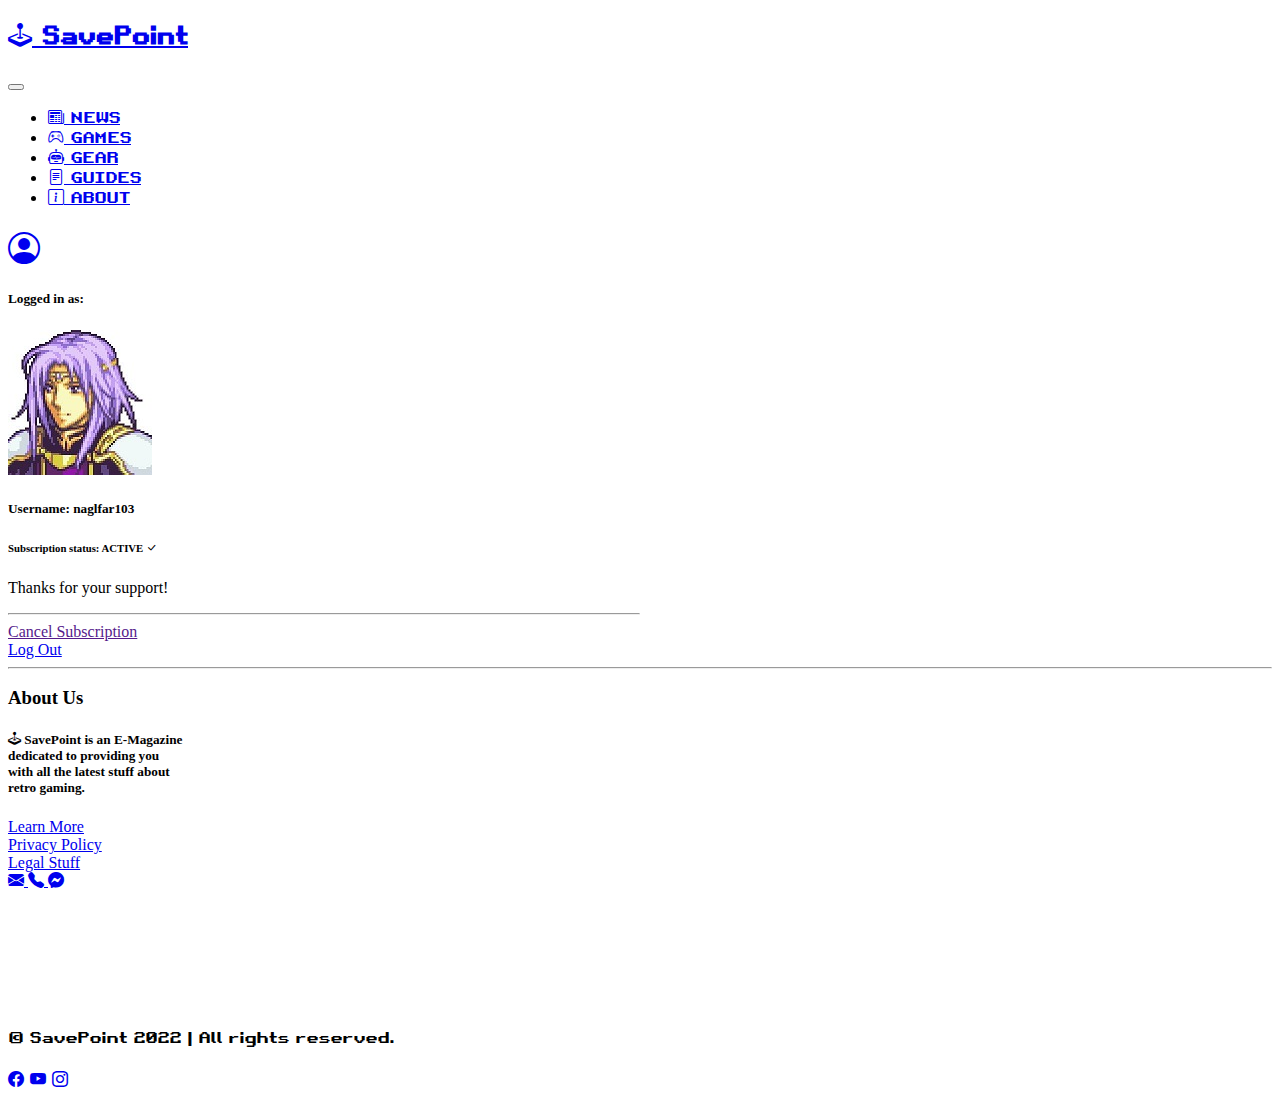
<file: user.html>
<!DOCTYPE html>
<html lang="en">
<head>
    <meta charset="UTF-8">
    <meta http-equiv="X-UA-Compatible" content="IE=edge">
    <meta name="viewport" content="width=device-width, initial-scale=1.0">
    <title>User | SavePoint</title>
    <!--Bootstrap-->
    <link href="https://cdn.jsdelivr.net/npm/bootstrap@5.2.1/dist/css/bootstrap.min.css" rel="stylesheet" integrity="sha384-iYQeCzEYFbKjA/T2uDLTpkwGzCiq6soy8tYaI1GyVh/UjpbCx/TYkiZhlZB6+fzT" crossorigin="anonymous">
    <link rel="stylesheet" href="https://cdn.jsdelivr.net/npm/bootstrap-icons@1.9.1/font/bootstrap-icons.css">
    <!--Animate.css-->
    <link rel="stylesheet" href="https://cdnjs.cloudflare.com/ajax/libs/animate.css/4.1.1/animate.min.css"/>
    <!--Custom CSS-->
    <link rel="stylesheet" href="styles.css">
</head>

<body>
    
    <!--Container-->
    <div class="container-fluid w-100 p-0">
        <!--Header with Nav-->
        <nav class="navbar navbar-expand-lg navbar-dark bg-dark bg-gradient">
            <div class="container-fluid">
                <!--Logo/Branding-->
                <a class="navbar-brand retrofont" href="index.html">
                    <h2><i class="bi bi-joystick"></i> SavePoint</h2>
                </a>
                <!--Navbar Toggler-->
                <button class="navbar-toggler" type="button" data-bs-toggle="collapse" data-bs-target="#nav-toggle">
                    <span class="navbar-toggler-icon"></span>
                </button>
                <!--Main Nav-->
                <div class="collapse navbar-collapse retrofont" id="nav-toggle">
                    <!--Center Nav-->
                    <ul class="navbar-nav">
                        <li class="nav-item">
                            <a href="news.html" class="nav-link"><i class="bi bi-newspaper"></i> NEWS</a>
                        </li>
                        <li class="nav-item">
                            <a href="games.html" class="nav-link"><i class="bi bi-controller"></i> GAMES</a>
                        </li>
                        <li class="nav-item">
                            <a href="gear.html" class="nav-link"><i class="bi bi-robot"></i> GEAR</a>
                        </li>
                        <li class="nav-item">
                            <a href="guides.html" class="nav-link"><i class="bi bi-file-text"></i> GUIDES</a>
                        </li>
                        <li class="nav-item">
                            <a href="about.html" class="nav-link"><i class="bi bi-info-square"></i> ABOUT</a>
                        </li>
                    </ul>
                    <!--End Nav-->
                    <div class="navbar-nav ms-auto">
                        <a href="user.html" class="nav-link active">
                            <h1><i class="bi bi-person-circle"></i></h1>
                        </a>
                    </div>
                </div>
            </div>
        </nav>

        <main class="container-fluid p-5 pb-3 m-0 text-bg-dark usertab">
            <div class="container-md d-flex justify-content-center text-center">
                <div class="card text-bg-dark border border-light usercard mb-5">
                    <div class="card-header text-bg-light">
                        <h5>Logged in as: </h5>
                    </div>
                    <div class="card-body">
                        <img class="rounded mb-2" src="images/user/user.jpg" alt="">
                        <div class="card-title">
                            <h5>Username: naglfar103</h5>
                            <h6>Subscription status: ACTIVE <i class="bi bi-check-lg"></i></h6>
                            <p>Thanks for your support!</p>
                            <hr>
                        </div>
                        <div class="card-text">
                            <a class="btn btn-danger mb-2" href="">
                                Cancel Subscription
                            </a><br>
                            <a class="btn btn-warning" href="#">
                                Log Out
                            </a>
                        </div>
                    </div>
                </div>
            </div>
            <!--Separator-->
            <hr class="m-0">
            <!--Semi-Footer-->
            <div class="row row-cols-4">
                <!--Blank Column-->
                <div class="col-3 d-none d-md-block"></div>
                <!--About Us-->
                <div class="col-md-3 col-12 text-center">
                    <h3 class="mt-3">About Us</h3>
                    <h5 class="m-0">
                        <strong><i class="bi bi-joystick"></i> SavePoint</strong> is an E-Magazine<br>
                        dedicated to providing you <br>
                        with all the latest stuff about <br>
                        <strong>retro gaming.</strong>
                    </h5>
                </div>
                <!--Links-->
                <div class="col-md-3 col-12 text-center mt-3 mt-md-0">
                    <a class="btn btn-light my-2" href="about.html">Learn More</a><br>
                    <a class="btn btn-light mb-2" href="#">Privacy Policy</a><br>
                    <a class="btn btn-light mb-2" href="#">Legal Stuff</a><br>
                    <a class="btn btn-light" href="mailto:naglfar103@gmail.com?subject=SavePoint Visitor Feedback">
                        <i class="bi bi-envelope-fill"></i>
                    </a>
                    <a class="btn btn-light" href="tel:+639517277156">
                        <i class="bi bi-telephone-fill"></i>
                    </a>
                    <a class="btn btn-light" href="https://m.me/justinken.ramoso">
                        <i class="bi bi-messenger"></i>
                    </a>
                </div>
                <div class="col-3 d-none d-md-block"></div>
            </div>
        </main>

        <!--Footer-->
        <footer class="container-fluid bg-dark bg-gradient text-light text-center retrofont p-2">
            <p>&copy; SavePoint 2022  |  All rights reserved.</p>
            <h4>
                <a class="text-light" href="https://www.facebook.com/justinken.ramoso"><i class="bi bi-facebook"></i></a>
                <a class="text-light" href="https://www.youtube.com/channel/UCB4XAwekCVgOopWRi_UpIVw"><i class="bi bi-youtube"></i></a>
                <a class="text-light" href="https://www.instagram.com/ramosojustinken/"><i class="bi bi-instagram"></i></a>
            </h4>
        </footer>
        
    </div>


    <!--Bootstrap-->
    <script src="https://cdn.jsdelivr.net/npm/bootstrap@5.2.1/dist/js/bootstrap.bundle.min.js" integrity="sha384-u1OknCvxWvY5kfmNBILK2hRnQC3Pr17a+RTT6rIHI7NnikvbZlHgTPOOmMi466C8" crossorigin="anonymous"></script>
    <!--Bootstrap-->
</body>
</html>
</file>
<file: styles.css>
@font-face {
    font-family: retrofont;
    src: url(fonts/retrofont.ttf);
}
.retrofont {
    font-family: retrofont;
}
aside {
    background-image: url(images/textures/bricks.png);
}
aside > video {
    width: 100%;
    height: auto;
}
.card {
    height: 100%;
}
.card-img {
    width: 100%;
    height: 100%;
}
.usertab {
    min-height: 80vh;
}
@media screen and (min-width: 768px){
    .usercard {
        width: 50%;
    }
}
@media screen and (max-width: 767px){
    .mobile-center {
        text-align: center;
    }
    
}
iframe {
    width: 100%;
    height: 100%;
}
article > .container-fluid > .row > .col {
    padding: 20px;
}
</file>
